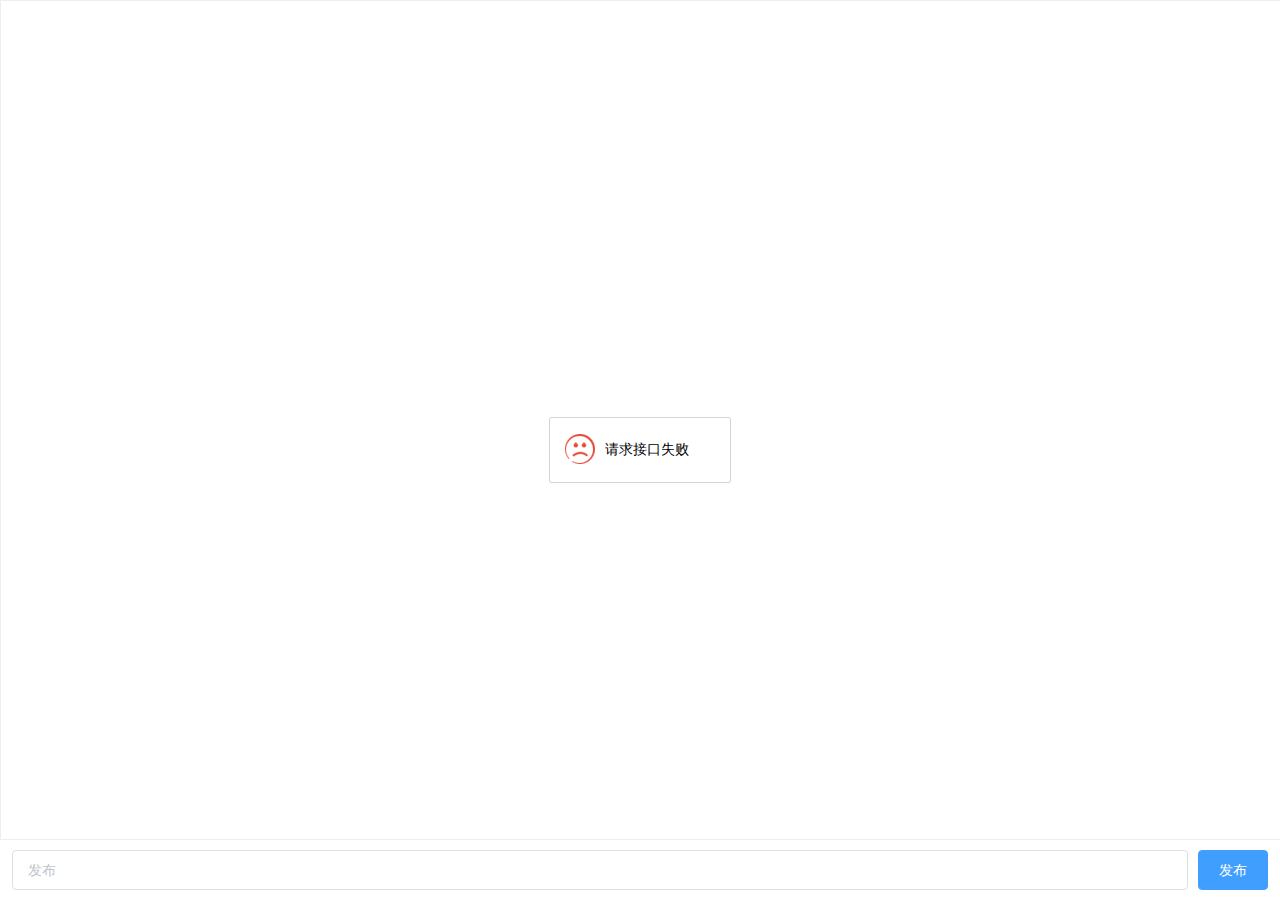
<file: matouchuanzhihuogui/src/main/resources/front/front/pages/chat/chat.html>
<!DOCTYPE html>
<html>
	<head>
		<meta charset="utf-8">
		<title></title>
		<link rel="stylesheet" type="text/css" href="../../elementui/elementui.css" />
		<style>
			html,body,#app {
				height: 100%;
			}
			body {
				margin: 0;
			}
			.chat-form {
				height: 100%;
				display: flex;
				flex-direction: column;
			}
			.chat-content {
			  overflow-y: scroll;
			  border: 1px solid #eeeeee;
			  margin: 0;
			  padding: 0;
			  width: 100%;
			      flex: 1;
			}
			.left-content {
			  float: left;
			  margin-bottom: 10px;
			  padding: 10px;
			}
			.right-content {
			  float: right;
			  margin-bottom: 10px;
			  padding: 10px;
			}
			.clear-float {
			  clear: both;
			}
			.btn-input {
				margin-left: 0px;
				display: flex;
				width: 100%;
				padding: 10px 12px;
				box-sizing: border-box;
			}
		</style>
	</head>
	<body style="overflow-y: hidden;overflow-x: hidden;">
		<div id="app">
			<el-form class="detail-form-content chat-form" ref="ruleForm" label-width="0">
				<div class="chat-content">
					<div v-bind:key="item.id" v-for="item in dataList">
						<div v-if="item.ask" class="left-content">
							<el-alert class="text-content" :title="item.ask" :closable="false" type="success"></el-alert>
						</div>
						<div v-else class="right-content">
							<el-alert class="text-content" :title="item.reply" :closable="false" type="warning"></el-alert>
						</div>
						<div class="clear-float"></div>
					</div>
				</div>
				<div class="btn-input">
					<el-input style="flex: 1;margin-right: 10px;" v-model="ruleForm.ask" placeholder="发布" style="margin-right: 10px;" clearable></el-input>
					<el-button type="primary" @click="onSubmit">发布</el-button>
				</div>
			</el-form>
		</div>

		<!-- layui -->
		<script src="../../layui/layui.js"></script>
		<!-- vue -->
		<script src="../../js/vue.js"></script>
		<!-- elementui -->
		<script src="../../elementui/elementui.js"></script>
		<!-- 组件配置信息 -->
		<script src="../../js/config.js"></script>
		<!-- 扩展插件配置信息 -->
		<script src="../../modules/config.js"></script>
		<!-- 工具方法 -->
		<script src="../../js/utils.js"></script>
		<script type="text/javascript">
			var app = new Vue({
				el: "#app",
				data() {
					return {
						id: "",
						ruleForm: {},
						dataList: [],
						inter: null
					}
				},
				methods: {
					// 初始化
					init(id) {
						this.getList();
						this.id = id;
						var that = this;
						var inter = setInterval(function() {
							that.getList();
						}, 10000)
						this.inter = inter;
					},
					getList() {
						layui.http.request('chat/list', 'get', {
							userid: localStorage.getItem('userid'),
							sort: 'addtime',
							order: 'asc'
						}, (res) => {
							this.dataList = res.data.list;
						})
					},
					// 提交
					onSubmit() {
						if (!this.ruleForm.ask) {
							layer.msg('请输入内容', {
								time: 2000,
								icon: 5
							});
							return
						}
						layui.http.requestJson('chat/add', 'post', {
							userid: localStorage.getItem('userid'),
							ask: this.ruleForm.ask
						}, (res) => {
							this.getList();
						});
						this.ruleForm.ask="";
					}
				}
			})

			layui.use(['layer', 'element', 'http', 'jquery'], function() {
				var layer = layui.layer;
				var element = layui.element;
				var http = layui.http;
				var jquery = layui.jquery;
				app.init();
			});
		</script>
	</body>
</html>
</file>
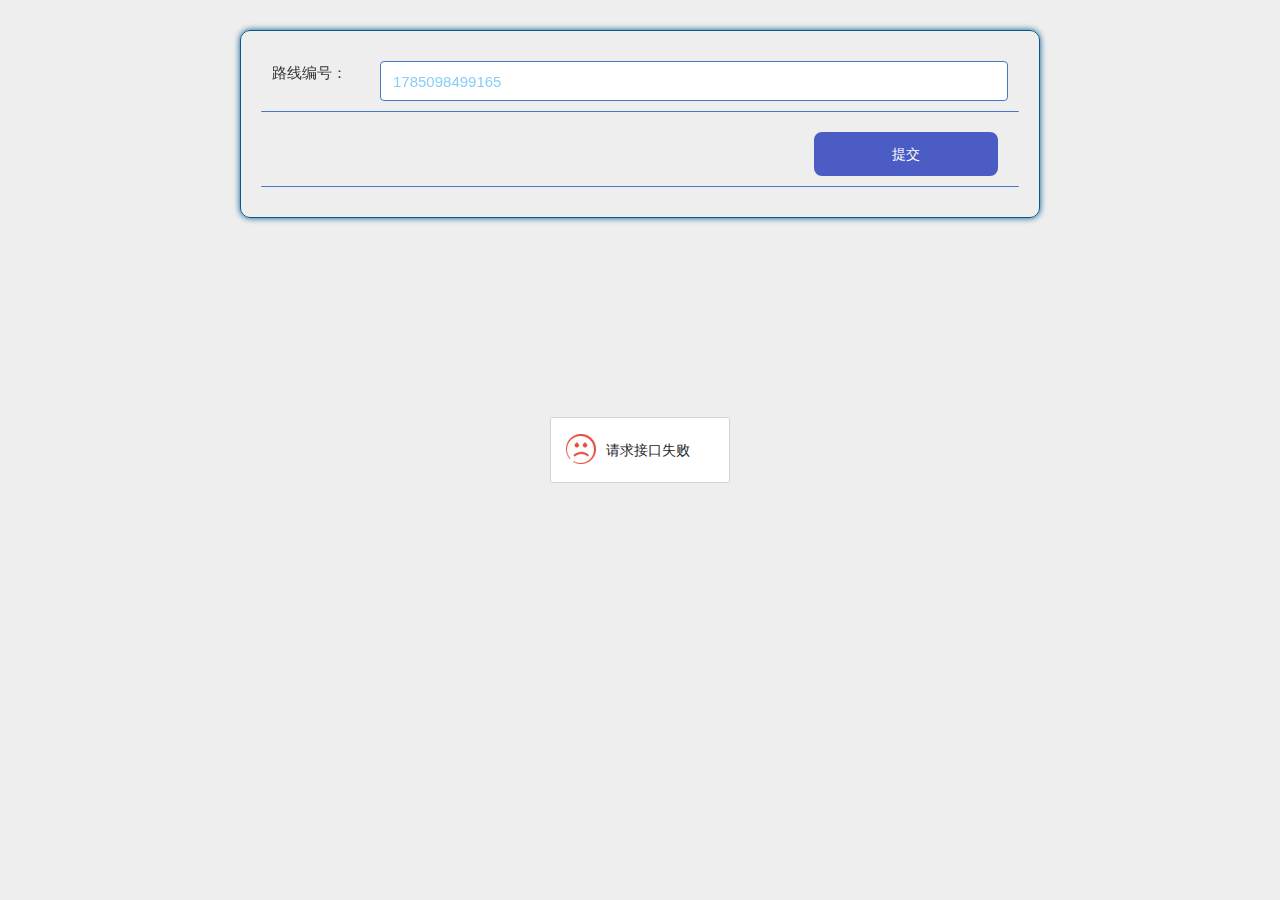
<file: matouchuanzhihuogui/src/main/resources/front/front/pages/luxian/add.html>
<!DOCTYPE html>
<html>
<head>
    <meta charset="utf-8">
    <meta name="viewport" content="width=device-width, initial-scale=1, maximum-scale=1">
    <title>路线信息添加</title>
    <!-- bootstrap样式，地图插件使用 -->
    <link rel="stylesheet" href="../../css/bootstrap.min.css" />
    <link rel="stylesheet" href="../../layui/css/layui.css">
    <!-- 样式 -->
    <link rel="stylesheet" href="../../css/style.css" />
    <!-- 主题（主要颜色设置） -->
    <link rel="stylesheet" href="../../css/theme.css" />
    <!-- 通用的css -->
    <link rel="stylesheet" href="../../css/common.css" />
</head>
<style>
    html::after {
        position: fixed;
        top: 0;
        right: 0;
        left: 0;
        bottom: 0;
        content: '';
        display: block;
        background-attachment: fixed;
        background-size: cover;
        background-position: center;
        z-index: -1;
    }
    #swiper {
        overflow: hidden;
        margin: 0 auto;
    }
    #swiper .layui-carousel-ind li {
        width: 20px;
        height: 10px;
        border-width: 0;
        border-style: solid;
        border-color: rgba(0,0,0,.3);
        border-radius: 6px;
        background-color: #f7f7f7;
        box-shadow: 0 0 6px rgba(255,0,0,.8);
    }
    #swiper .layui-carousel-ind li.layui-this {
        width: 30px;
        height: 10px;
        border-width: 0;
        border-style: solid;
        border-color: rgba(0,0,0,.3);
        border-radius: 6px;
    }

    button, button:focus {
        outline: none;
    }

    .data-add-container .add .layui-select-title .layui-unselect {
        padding: 0 12px;
        height: 40px;
        font-size: 15px;
        border-radius: 4px;
        border-width: 1px;
        border-style: solid;
        text-align: center;
    }
    .data-add-container .add .layui-form-item {
        display: flex;
        align-items: center;
        justify-content: center;
    }
    .data-add-container .layui-form-pane .layui-form-item[pane] .layui-form-label {
        margin: 0;
        position: inherit;
        background: transparent;
        border: 0;
    }
    .data-add-container .add .layui-input-block {
        margin: 0;
        flex: 1;
    }
    .data-add-container .layui-form-pane .layui-form-item[pane] .layui-input-inline {
        margin: 0;
        flex: 1;
        display: flex;
    }
</style>
<body style="background: #EEEEEE; ">
    <div id="app">

        <div class="layui-carousel" id="swiper" :style='{"boxShadow":"0 0 0px rgba(255,0,0,.8)","margin":"0 auto","borderColor":"rgba(0,0,0,.3)","borderRadius":"0px","borderWidth":"0","width":"100%","borderStyle":"solid"}'>
            <div carousel-item id="swiper-item">
                <div v-for="(item,index) in swiperList" :key="index">
                    <img style="width: 100%;height: 100%;object-fit:cover;" :src="item.img" />
                </div>
            </div>
        </div>
        <!-- 轮播图 -->

        <div class="data-add-container  sub_borderColor" :style='{"padding":"20px","margin":"30px auto","backgroundColor":"rgba(255, 255, 255, 0)","borderRadius":"10px","borderWidth":"1px","borderStyle":"solid"}'>

            <form class="layui-form layui-form-pane add" lay-filter="myForm">
    <!-- 当前表的 -->
<!-- 唯一uuid -->
                <div class="layui-form-item main_borderColor" :style='{"padding":"10px","boxShadow":"0 0 0px rgba(255,0,0,.8)","margin":"0 0 10px 0","backgroundColor":"rgba(255, 255, 255, 0)","borderRadius":"1px","borderWidth":"0 0 1px 0","borderStyle":"solid"}'>
                    <label  :style='{"width":"110px","borderColor": "rgba(255, 255, 255, 0)","padding":"0 12px 0 0","backgroundColor":"rgba(255, 255, 255, 0)","fontSize":"15px","color":"#333","textAlign":"left"}' class="layui-form-label">
                        路线编号：
                    </label>
                    <div class="layui-input-block">
                        <input class="layui-input main_borderColor" :style='{"padding":"0 12px","boxShadow":"0 0 0px rgba(160, 67, 26, 1)","backgroundColor":"#fff","color":"rgba(135, 206, 250, 1)","borderRadius":"4px","textAlign":"left","borderWidth":"1px","fontSize":"15px","borderStyle":"solid","height":"40px"}'
                               v-model="detail.luxianUuidNumber" lay-verify="required" type="text" :readonly="ro.luxianUuidNumber" name="luxianUuidNumber" id="luxianUuidNumber" autocomplete="off">
                    </div>
                </div>
                <div class="layui-form-item main_borderColor" :style='{"padding":"10px","boxShadow":"0 0 0px rgba(255,0,0,.8)","margin":"0 0 10px 0","backgroundColor":"rgba(255, 255, 255, 0)","borderRadius":"1px","borderWidth":"0 0 1px 0","borderStyle":"solid"}'>
                    <div class="layui-input-block" style="text-align: right;">
                        <button :style='{"padding":"0 10px","boxShadow":"0 0 0px rgba(255,0,0,.5)","margin":"0 10px","borderColor":"#ccc","backgroundColor":"rgba(75, 92, 196, 1)","color":"#fff","borderRadius":"8px","borderWidth":"0","width":"25%","fontSize":"14px","borderStyle":"solid","height":"44px"}' class="layui-btn btn-submit" lay-submit lay-filter="thisSubmit">提交</button>
                    </div>
                </div>

            </form>
        </div>
    </div>

    <script src="../../layui/layui.js"></script>
    <script src="../../js/vue.js"></script>
    <!-- 引入element组件库 -->
    <script src="../../xznstatic/js/element.min.js"></script>
    <!-- 引入element样式 -->
    <link rel="stylesheet" href="../../xznstatic/css/element.min.css">
    <!-- 组件配置信息 -->
    <script src="../../js/config.js"></script>
    <!-- 扩展插件配置信息 -->
    <script src="../../modules/config.js"></script>
    <!-- 工具方法 -->
    <script src="../../js/utils.js"></script>
    <!-- 校验格式工具类 -->
    <script src="../../js/validate.js"></script>
    <!-- 地图 -->
    <script type="text/javascript" src="../../js/jquery.js"></script>
    <script type="text/javascript" src="http://webapi.amap.com/maps?v=1.3&key=ca04cee7ac952691aa67a131e6f0cee0"></script>
    <script type="text/javascript" src="../../js/bootstrap.min.js"></script>
    <script type="text/javascript" src="../../js/bootstrap.AMapPositionPicker.js"></script>

    <script>
        var jquery = $;

        var vue = new Vue({
            el: '#app',
            data: {
                // 轮播图
                swiperList: [{
                    img: '../../img/banner.jpg'
                }],
                dataList: [],
                ro:{
                    chuanzhiId: false,
                    luxianUuidNumber: true,
                    luxianContent: false,
                    luxianDelete: false,
                    createTime: false,
                },
                detail: {
                    chuanzhiId: '',
                    luxianUuidNumber: new Date().getTime(),//数字
                    luxianContent: '',
                    luxianDelete: '',
                    createTime: '',
                },
                // 级联表的

                // 下拉框

                centerMenu: centerMenu
            },
            updated: function() {
                layui.form.render('select', 'myForm');
            },
            computed: {
            },
            methods: {
                jump(url) {
                    jump(url)
                }
            }
        })


        layui.use(['layer', 'element', 'carousel', 'http', 'jquery', 'form', 'upload', 'laydate','tinymce'], function() {
            var layer = layui.layer;
            var element = layui.element;
            var carousel = layui.carousel;
            var http = layui.http;
            var jquery = layui.jquery;
            var form = layui.form;
            var upload = layui.upload;
            var laydate = layui.laydate;
            var tinymce = layui.tinymce

            // 获取轮播图 数据
            http.request('config/list', 'get', {
                page: 1,
                limit: 5
            }, function (res) {
                if (res.data.list.length > 0) {
                    let swiperList = [];
                    res.data.list.forEach(element => {
                        if(element.value != null){
                            swiperList.push({
                                img: element.value
                            });
                        }
                    });
                    vue.swiperList = swiperList;

                    vue.$nextTick(() => {
                        carousel.render({
                            elem: '#swiper',
                            width: '100%',
                            height: '450px',
                            arrow: 'hover',
                            anim: 'default',
                            autoplay: 'true',
                            interval: '3000',
                            indicator: 'inside'
                        });
                    });
                }
            });

            // 下拉框

           // 上传文件
            // 日期效验规则及格式
            dateTimePick();
            // 表单效验规则
            form.verify({
                // 正整数效验规则
                integer: [
                    /^[1-9][0-9]*$/
                    ,'必须是正整数'
                ]
                // 小数效验规则
                ,double: [
                    /^[1-9][0-9]{0,5}(\.[0-9]{1,2})?$/
                    ,'最大整数位为6为,小数最大两位'
                ]
            });

            // session独取
            let table = localStorage.getItem("userTable");
            http.request(table+"/session", 'get', {}, function (data) {
                // 表单赋值
                //form.val("myForm", data.data);
                // data = data.data;
                for (var key in data) {
                    vue.detail[table+"Id"] = data.id
                }
            });


            // 提交
            form.on('submit(thisSubmit)', function (data) {
                data = data.field;
                data["Id"]= localStorage.getItem("userid");
                // 提交数据
                http.requestJson('luxian' + '/add', 'post', data, function (res) {
                    layer.msg('提交成功', {
                        time: 2000,
                        icon: 6
                    }, function () {
                        back();
                    });
                });
                return false
            });

        });
        // 日期框初始化
        function dateTimePick(){
            var myDate = new Date();  //获取当前时间
            /*
                ,change: function(value, date, endDate){
                    value       得到日期生成的值，如：2017-08-18
                    date        得到日期时间对象：{year: 2017, month: 8, date: 18, hours: 0, minutes: 0, seconds: 0}
                    endDate     得结束的日期时间对象，开启范围选择（range: true）才会返回。对象成员同上。
            */
        }




    </script>
</body>
</html>
</file>
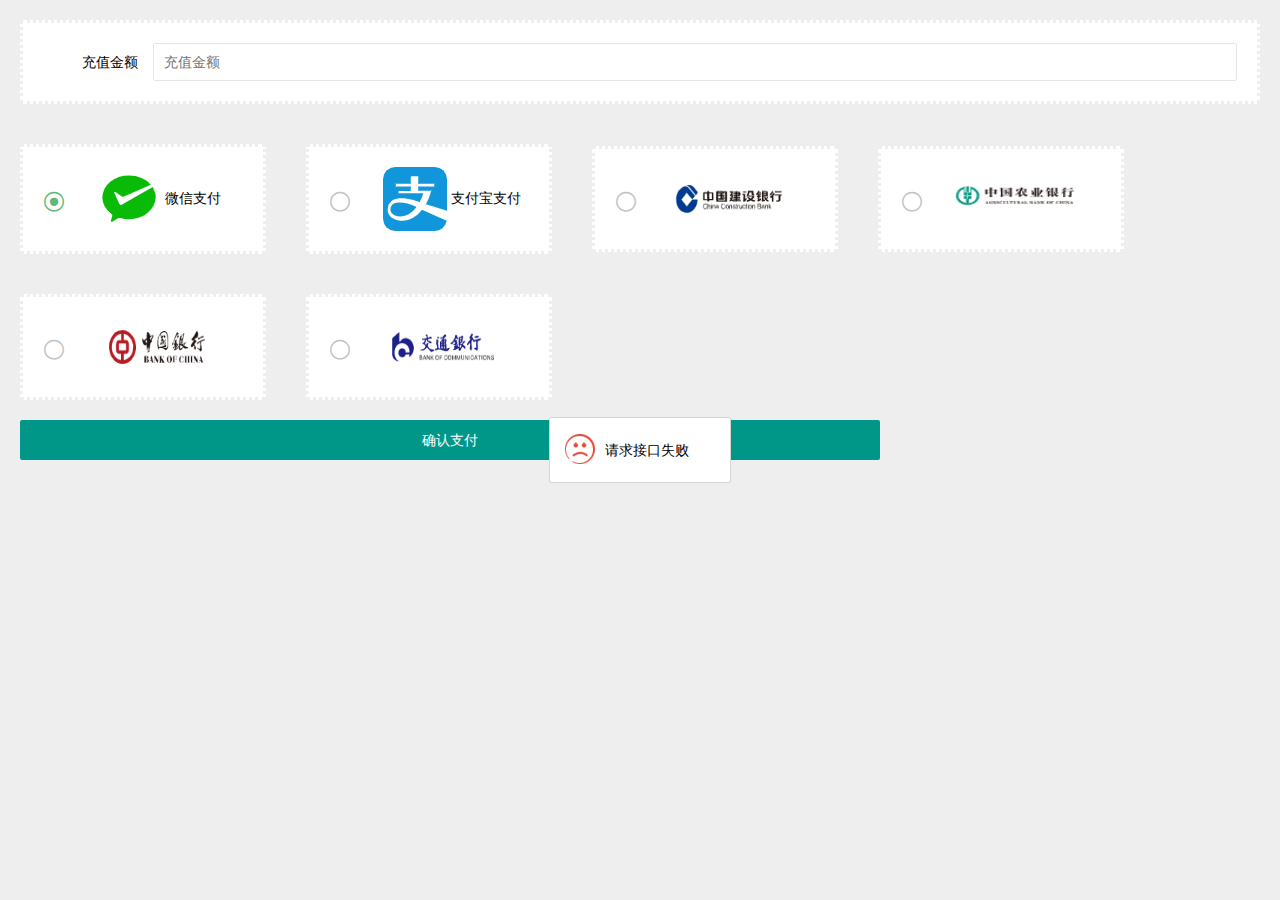
<file: matouchuanzhihuogui/src/main/resources/front/front/pages/recharge/recharge.html>
<!-- 充值 -->
<!DOCTYPE html>
<html>
	<head>
		<meta charset="utf-8">
		<title>充值</title>
		<link rel="stylesheet" href="../../layui/css/layui.css">
		<!-- 样式 -->
		<link rel="stylesheet" href="../../css/style.css" />
		<!-- 主题（主要颜色设置） -->
		<link rel="stylesheet" href="../../css/theme.css" />
		<!-- 通用的css -->
		<link rel="stylesheet" href="../../css/common.css" />
		<style type="text/css">
			.pay-type-list {
				display: flex;
				align-items: center;
				flex-wrap: wrap;
			}

			.pay-type-item {
				background: #FFFFFF;
				border: 3px dotted #EEEEEE;
				margin: 20px;
				padding: 20px;
				width: 200px;
			}
		</style>
	</head>
	<body style="background: #EEEEEE;">

		<div id="app">

			<form class="layui-form" lay-filter="myForm">
				<div class="layui-form-item" style="margin: 20px;background: #FFFFFF;border:3px dotted #EEEEEE;padding: 20px;">
					<label class="layui-form-label">充值金额</label>
					<div class="layui-input-block">
						<input type="number" name="newMoney" id="newMoney" lay-verify="required|double" placeholder="充值金额" autocomplete="off"
						 class="layui-input">
					</div>
				</div>
				<div class="pay-type-list">
					<div class="pay-type-item">
						<input type="radio" name="type" value="微信支付" checked>
						<img  src="../../img/weixin.png" alt>
						<span>微信支付</span>
					</div>
					<div class="pay-type-item">
						<input type="radio" name="type" value="支付宝支付">
						<img src="../../img/zhifubao.png" alt>
						<span>支付宝支付</span>
					</div>
					<div class="pay-type-item">
						<input type="radio" name="type" value="建设银行">
						<img style="width: 120px;height: 60px;" src="../../img/jianshe.png" alt>
					</div>
					<div class="pay-type-item">
						<input type="radio" name="type" value="农业银行">
						<img style="width: 120px;height: 60px;" src="../../img/nongye.png" alt>
					</div>
					<div class="pay-type-item">
						<input type="radio" name="type" value="中国银行">
						<img style="width: 120px;height: 60px;" src="../../img/zhongguo.png" alt>
					</div>
					<div class="pay-type-item">
						<input type="radio" name="type" value="交通银行">
						<img style="width: 120px;height: 60px;" src="../../img/jiaotong.png" alt>
					</div>
				</div>
				<button style="margin-left: 20px;width:860px;height: 40px;line-height: 40px;" class="layui-btn btn-submit btn-theme"
				 lay-submit lay-filter="*">确认支付</button>
			</form>

		</div>

		<!-- layui -->
		<script src="../../layui/layui.js"></script>
		<!-- vue -->
		<script src="../../js/vue.js"></script>
		<!-- 组件配置信息 -->
		<script src="../../js/config.js"></script>
		<!-- 扩展插件配置信息 -->
		<script src="../../modules/config.js"></script>
		<!-- 工具方法 -->
		<script src="../../js/utils.js"></script>
		<!-- 校验格式工具类 -->
		<script src="../../js/validate.js"></script>

		<script>
			var vue = new Vue({
				el: '#app',
				data: {
					user: {}
				},
				filters: {
					newsDesc: function(val) {
						if (val) {
							if (val.length > 200) {
								return val.substring(0, 200).replace(/<[^>]*>/g).replace(/undefined/g, '');
							} else {
								return val.replace(/<[^>]*>/g).replace(/undefined/g, '');
							}
						}
						return '';
					}
				},
				methods: {
					jump(url) {
						jump(url)
					}
				}
			})

			layui.use(['layer', 'element', 'http', 'jquery', 'form'], function() {
				var layer = layui.layer;
				var element = layui.element;
				var http = layui.http;
				var jquery = layui.jquery;
				var form = layui.form;

				// 查询用户信息
				let table = localStorage.getItem("userTable");
				http.request(`${table}/session`, 'get', {}, function(data) {
					vue.user = data.data;
				});
				
				// 提交表单
				form.on('submit(*)', function(data) {
					// 添加金额
					data = data.field;
					if(Number(data.newMoney)<=0 && String(data.newMoney).indexOf('.') != -1 &&(String(data.newMoney).length - (String(data.newMoney).indexOf('.') + 1))>2) {
						debugger
					    layer.msg('请输入正确金额，只能充值两位小数的正数金额', {
								time: 2000,
								icon:5
						});
						return false;
					}
					vue.user.newMoney = Number(vue.user.newMoney) + Number(data.newMoney);
					http.requestJson(`${table}/update`, 'post', vue.user, function(data) {
						layer.msg('充值成功', {
							time: 2000,
							icon: 6
						}, function() {
							window.parent.location.reload();
						});
					});
					return false
				});

			});
		</script>
	</body>
</html>
</file>
<file: matouchuanzhihuogui/src/main/resources/front/front/elementui/elementui.css>
@charset "UTF-8";.el-pagination--small .arrow.disabled,.el-table .hidden-columns,.el-table td.is-hidden>*,.el-table th.is-hidden>*,.el-table--hidden{visibility:hidden}.el-input__suffix,.el-tree.is-dragging .el-tree-node__content *{pointer-events:none}.el-dropdown .el-dropdown-selfdefine:focus:active,.el-dropdown .el-dropdown-selfdefine:focus:not(.focusing),.el-message__closeBtn:focus,.el-message__content:focus,.el-popover:focus,.el-popover:focus:active,.el-popover__reference:focus:hover,.el-popover__reference:focus:not(.focusing),.el-rate:active,.el-rate:focus,.el-tooltip:focus:hover,.el-tooltip:focus:not(.focusing),.el-upload-list__item.is-success:active,.el-upload-list__item.is-success:not(.focusing):focus{outline-width:0}@font-face{font-family:element-icons;src:url(fonts/element-icons.woff) format("woff"),url(fonts/element-icons.ttf) format("truetype");font-weight:400;font-display:"auto";font-style:normal}[class*=" el-icon-"],[class^=el-icon-]{font-family:element-icons!important;speak:none;font-style:normal;font-weight:400;font-variant:normal;text-transform:none;line-height:1;vertical-align:baseline;display:inline-block;-webkit-font-smoothing:antialiased;-moz-osx-font-smoothing:grayscale}.el-icon-ice-cream-round:before{content:"\e6a0"}.el-icon-ice-cream-square:before{content:"\e6a3"}.el-icon-lollipop:before{content:"\e6a4"}.el-icon-potato-strips:before{content:"\e6a5"}.el-icon-milk-tea:before{content:"\e6a6"}.el-icon-ice-drink:before{content:"\e6a7"}.el-icon-ice-tea:before{content:"\e6a9"}.el-icon-coffee:before{content:"\e6aa"}.el-icon-orange:before{content:"\e6ab"}.el-icon-pear:before{content:"\e6ac"}.el-icon-apple:before{content:"\e6ad"}.el-icon-cherry:before{content:"\e6ae"}.el-icon-watermelon:before{content:"\e6af"}.el-icon-grape:before{content:"\e6b0"}.el-icon-refrigerator:before{content:"\e6b1"}.el-icon-goblet-square-full:before{content:"\e6b2"}.el-icon-goblet-square:before{content:"\e6b3"}.el-icon-goblet-full:before{content:"\e6b4"}.el-icon-goblet:before{content:"\e6b5"}.el-icon-cold-drink:before{content:"\e6b6"}.el-icon-coffee-cup:before{content:"\e6b8"}.el-icon-water-cup:before{content:"\e6b9"}.el-icon-hot-water:before{content:"\e6ba"}.el-icon-ice-cream:before{content:"\e6bb"}.el-icon-dessert:before{content:"\e6bc"}.el-icon-sugar:before{content:"\e6bd"}.el-icon-tableware:before{content:"\e6be"}.el-icon-burger:before{content:"\e6bf"}.el-icon-knife-fork:before{content:"\e6c1"}.el-icon-fork-spoon:before{content:"\e6c2"}.el-icon-chicken:before{content:"\e6c3"}.el-icon-food:before{content:"\e6c4"}.el-icon-dish-1:before{content:"\e6c5"}.el-icon-dish:before{content:"\e6c6"}.el-icon-moon-night:before{content:"\e6ee"}.el-icon-moon:before{content:"\e6f0"}.el-icon-cloudy-and-sunny:before{content:"\e6f1"}.el-icon-partly-cloudy:before{content:"\e6f2"}.el-icon-cloudy:before{content:"\e6f3"}.el-icon-sunny:before{content:"\e6f6"}.el-icon-sunset:before{content:"\e6f7"}.el-icon-sunrise-1:before{content:"\e6f8"}.el-icon-sunrise:before{content:"\e6f9"}.el-icon-heavy-rain:before{content:"\e6fa"}.el-icon-lightning:before{content:"\e6fb"}.el-icon-light-rain:before{content:"\e6fc"}.el-icon-wind-power:before{content:"\e6fd"}.el-icon-baseball:before{content:"\e712"}.el-icon-soccer:before{content:"\e713"}.el-icon-football:before{content:"\e715"}.el-icon-basketball:before{content:"\e716"}.el-icon-ship:before{content:"\e73f"}.el-icon-truck:before{content:"\e740"}.el-icon-bicycle:before{content:"\e741"}.el-icon-mobile-phone:before{content:"\e6d3"}.el-icon-service:before{content:"\e6d4"}.el-icon-key:before{content:"\e6e2"}.el-icon-unlock:before{content:"\e6e4"}.el-icon-lock:before{content:"\e6e5"}.el-icon-watch:before{content:"\e6fe"}.el-icon-watch-1:before{content:"\e6ff"}.el-icon-timer:before{content:"\e702"}.el-icon-alarm-clock:before{content:"\e703"}.el-icon-map-location:before{content:"\e704"}.el-icon-delete-location:before{content:"\e705"}.el-icon-add-location:before{content:"\e706"}.el-icon-location-information:before{content:"\e707"}.el-icon-location-outline:before{content:"\e708"}.el-icon-location:before{content:"\e79e"}.el-icon-place:before{content:"\e709"}.el-icon-discover:before{content:"\e70a"}.el-icon-first-aid-kit:before{content:"\e70b"}.el-icon-trophy-1:before{content:"\e70c"}.el-icon-trophy:before{content:"\e70d"}.el-icon-medal:before{content:"\e70e"}.el-icon-medal-1:before{content:"\e70f"}.el-icon-stopwatch:before{content:"\e710"}.el-icon-mic:before{content:"\e711"}.el-icon-copy-document:before{content:"\e718"}.el-icon-full-screen:before{content:"\e719"}.el-icon-switch-button:before{content:"\e71b"}.el-icon-aim:before{content:"\e71c"}.el-icon-crop:before{content:"\e71d"}.el-icon-odometer:before{content:"\e71e"}.el-icon-time:before{content:"\e71f"}.el-icon-bangzhu:before{content:"\e724"}.el-icon-close-notification:before{content:"\e726"}.el-icon-microphone:before{content:"\e727"}.el-icon-turn-off-microphone:before{content:"\e728"}.el-icon-position:before{content:"\e729"}.el-icon-postcard:before{content:"\e72a"}.el-icon-message:before{content:"\e72b"}.el-icon-chat-line-square:before{content:"\e72d"}.el-icon-chat-dot-square:before{content:"\e72e"}.el-icon-chat-dot-round:before{content:"\e72f"}.el-icon-chat-square:before{content:"\e730"}.el-icon-chat-line-round:before{content:"\e731"}.el-icon-chat-round:before{content:"\e732"}.el-icon-set-up:before{content:"\e733"}.el-icon-turn-off:before{content:"\e734"}.el-icon-open:before{content:"\e735"}.el-icon-connection:before{content:"\e736"}.el-icon-link:before{content:"\e737"}.el-icon-cpu:before{content:"\e738"}.el-icon-thumb:before{content:"\e739"}.el-icon-female:before{content:"\e73a"}.el-icon-male:before{content:"\e73b"}.el-icon-guide:before{content:"\e73c"}.el-icon-news:before{content:"\e73e"}.el-icon-price-tag:before{content:"\e744"}.el-icon-discount:before{content:"\e745"}.el-icon-wallet:before{content:"\e747"}.el-icon-coin:before{content:"\e748"}.el-icon-money:before{content:"\e749"}.el-icon-bank-card:before{content:"\e74a"}.el-icon-box:before{content:"\e74b"}.el-icon-present:before{content:"\e74c"}.el-icon-sell:before{content:"\e6d5"}.el-icon-sold-out:before{content:"\e6d6"}.el-icon-shopping-bag-2:before{content:"\e74d"}.el-icon-shopping-bag-1:before{content:"\e74e"}.el-icon-shopping-cart-2:before{content:"\e74f"}.el-icon-shopping-cart-1:before{content:"\e750"}.el-icon-shopping-cart-full:before{content:"\e751"}.el-icon-smoking:before{content:"\e752"}.el-icon-no-smoking:before{content:"\e753"}.el-icon-house:before{content:"\e754"}.el-icon-table-lamp:before{content:"\e755"}.el-icon-school:before{content:"\e756"}.el-icon-office-building:before{content:"\e757"}.el-icon-toilet-paper:before{content:"\e758"}.el-icon-notebook-2:before{content:"\e759"}.el-icon-notebook-1:before{content:"\e75a"}.el-icon-files:before{content:"\e75b"}.el-icon-collection:before{content:"\e75c"}.el-icon-receiving:before{content:"\e75d"}.el-icon-suitcase-1:before{content:"\e760"}.el-icon-suitcase:before{content:"\e761"}.el-icon-film:before{content:"\e763"}.el-icon-collection-tag:before{content:"\e765"}.el-icon-data-analysis:before{content:"\e766"}.el-icon-pie-chart:before{content:"\e767"}.el-icon-data-board:before{content:"\e768"}.el-icon-data-line:before{content:"\e76d"}.el-icon-reading:before{content:"\e769"}.el-icon-magic-stick:before{content:"\e76a"}.el-icon-coordinate:before{content:"\e76b"}.el-icon-mouse:before{content:"\e76c"}.el-icon-brush:before{content:"\e76e"}.el-icon-headset:before{content:"\e76f"}.el-icon-umbrella:before{content:"\e770"}.el-icon-scissors:before{content:"\e771"}.el-icon-mobile:before{content:"\e773"}.el-icon-attract:before{content:"\e774"}.el-icon-monitor:before{content:"\e775"}.el-icon-search:before{content:"\e778"}.el-icon-takeaway-box:before{content:"\e77a"}.el-icon-paperclip:before{content:"\e77d"}.el-icon-printer:before{content:"\e77e"}.el-icon-document-add:before{content:"\e782"}.el-icon-document:before{content:"\e785"}.el-icon-document-checked:before{content:"\e786"}.el-icon-document-copy:before{content:"\e787"}.el-icon-document-delete:before{content:"\e788"}.el-icon-document-remove:before{content:"\e789"}.el-icon-tickets:before{content:"\e78b"}.el-icon-folder-checked:before{content:"\e77f"}.el-icon-folder-delete:before{content:"\e780"}.el-icon-folder-remove:before{content:"\e781"}.el-icon-folder-add:before{content:"\e783"}.el-icon-folder-opened:before{content:"\e784"}.el-icon-folder:before{content:"\e78a"}.el-icon-edit-outline:before{content:"\e764"}.el-icon-edit:before{content:"\e78c"}.el-icon-date:before{content:"\e78e"}.el-icon-c-scale-to-original:before{content:"\e7c6"}.el-icon-view:before{content:"\e6ce"}.el-icon-loading:before{content:"\e6cf"}.el-icon-rank:before{content:"\e6d1"}.el-icon-sort-down:before{content:"\e7c4"}.el-icon-sort-up:before{content:"\e7c5"}.el-icon-sort:before{content:"\e6d2"}.el-icon-finished:before{content:"\e6cd"}.el-icon-refresh-left:before{content:"\e6c7"}.el-icon-refresh-right:before{content:"\e6c8"}.el-icon-refresh:before{content:"\e6d0"}.el-icon-video-play:before{content:"\e7c0"}.el-icon-video-pause:before{content:"\e7c1"}.el-icon-d-arrow-right:before{content:"\e6dc"}.el-icon-d-arrow-left:before{content:"\e6dd"}.el-icon-arrow-up:before{content:"\e6e1"}.el-icon-arrow-down:before{content:"\e6df"}.el-icon-arrow-right:before{content:"\e6e0"}.el-icon-arrow-left:before{content:"\e6de"}.el-icon-top-right:before{content:"\e6e7"}.el-icon-top-left:before{content:"\e6e8"}.el-icon-top:before{content:"\e6e6"}.el-icon-bottom:before{content:"\e6eb"}.el-icon-right:before{content:"\e6e9"}.el-icon-back:before{content:"\e6ea"}.el-icon-bottom-right:before{content:"\e6ec"}.el-icon-bottom-left:before{content:"\e6ed"}.el-icon-caret-top:before{content:"\e78f"}.el-icon-caret-bottom:before{content:"\e790"}.el-icon-caret-right:before{content:"\e791"}.el-icon-caret-left:before{content:"\e792"}.el-icon-d-caret:before{content:"\e79a"}.el-icon-share:before{content:"\e793"}.el-icon-menu:before{content:"\e798"}.el-icon-s-grid:before{content:"\e7a6"}.el-icon-s-check:before{content:"\e7a7"}.el-icon-s-data:before{content:"\e7a8"}.el-icon-s-opportunity:before{content:"\e7aa"}.el-icon-s-custom:before{content:"\e7ab"}.el-icon-s-claim:before{content:"\e7ad"}.el-icon-s-finance:before{content:"\e7ae"}.el-icon-s-comment:before{content:"\e7af"}.el-icon-s-flag:before{content:"\e7b0"}.el-icon-s-marketing:before{content:"\e7b1"}.el-icon-s-shop:before{content:"\e7b4"}.el-icon-s-open:before{content:"\e7b5"}.el-icon-s-management:before{content:"\e7b6"}.el-icon-s-ticket:before{content:"\e7b7"}.el-icon-s-release:before{content:"\e7b8"}.el-icon-s-home:before{content:"\e7b9"}.el-icon-s-promotion:before{content:"\e7ba"}.el-icon-s-operation:before{content:"\e7bb"}.el-icon-s-unfold:before{content:"\e7bc"}.el-icon-s-fold:before{content:"\e7a9"}.el-icon-s-platform:before{content:"\e7bd"}.el-icon-s-order:before{content:"\e7be"}.el-icon-s-cooperation:before{content:"\e7bf"}.el-icon-bell:before{content:"\e725"}.el-icon-message-solid:before{content:"\e799"}.el-icon-video-camera:before{content:"\e772"}.el-icon-video-camera-solid:before{content:"\e796"}.el-icon-camera:before{content:"\e779"}.el-icon-camera-solid:before{content:"\e79b"}.el-icon-download:before{content:"\e77c"}.el-icon-upload2:before{content:"\e77b"}.el-icon-upload:before{content:"\e7c3"}.el-icon-picture-outline-round:before{content:"\e75f"}.el-icon-picture-outline:before{content:"\e75e"}.el-icon-picture:before{content:"\e79f"}.el-icon-close:before{content:"\e6db"}.el-icon-check:before{content:"\e6da"}.el-icon-plus:before{content:"\e6d9"}.el-icon-minus:before{content:"\e6d8"}.el-icon-help:before{content:"\e73d"}.el-icon-s-help:before{content:"\e7b3"}.el-icon-circle-close:before{content:"\e78d"}.el-icon-circle-check:before{content:"\e720"}.el-icon-circle-plus-outline:before{content:"\e723"}.el-icon-remove-outline:before{content:"\e722"}.el-icon-zoom-out:before{content:"\e776"}.el-icon-zoom-in:before{content:"\e777"}.el-icon-error:before{content:"\e79d"}.el-icon-success:before{content:"\e79c"}.el-icon-circle-plus:before{content:"\e7a0"}.el-icon-remove:before{content:"\e7a2"}.el-icon-info:before{content:"\e7a1"}.el-icon-question:before{content:"\e7a4"}.el-icon-warning-outline:before{content:"\e6c9"}.el-icon-warning:before{content:"\e7a3"}.el-icon-goods:before{content:"\e7c2"}.el-icon-s-goods:before{content:"\e7b2"}.el-icon-star-off:before{content:"\e717"}.el-icon-star-on:before{content:"\e797"}.el-icon-more-outline:before{content:"\e6cc"}.el-icon-more:before{content:"\e794"}.el-icon-phone-outline:before{content:"\e6cb"}.el-icon-phone:before{content:"\e795"}.el-icon-user:before{content:"\e6e3"}.el-icon-user-solid:before{content:"\e7a5"}.el-icon-setting:before{content:"\e6ca"}.el-icon-s-tools:before{content:"\e7ac"}.el-icon-delete:before{content:"\e6d7"}.el-icon-delete-solid:before{content:"\e7c9"}.el-icon-eleme:before{content:"\e7c7"}.el-icon-platform-eleme:before{content:"\e7ca"}.el-icon-loading{-webkit-animation:rotating 2s linear infinite;animation:rotating 2s linear infinite}.el-icon--right{margin-left:5px}.el-icon--left{margin-right:5px}@-webkit-keyframes rotating{0%{-webkit-transform:rotateZ(0);transform:rotateZ(0)}100%{-webkit-transform:rotateZ(360deg);transform:rotateZ(360deg)}}@keyframes rotating{0%{-webkit-transform:rotateZ(0);transform:rotateZ(0)}100%{-webkit-transform:rotateZ(360deg);transform:rotateZ(360deg)}}.el-pagination{white-space:nowrap;padding:2px 5px;color:#303133;font-weight:700}.el-pagination::after,.el-pagination::before{display:table;content:""}.el-pagination::after{clear:both}.el-pagination button,.el-pagination span:not([class*=suffix]){display:inline-block;font-size:13px;min-width:35.5px;height:28px;line-height:28px;vertical-align:top;-webkit-box-sizing:border-box;box-sizing:border-box}.el-pagination .el-input__inner{text-align:center;-moz-appearance:textfield;line-height:normal}.el-pagination .el-input__suffix{right:0;-webkit-transform:scale(.8);transform:scale(.8)}.el-pagination .el-select .el-input{width:100px;margin:0 5px}.el-pagination .el-select .el-input .el-input__inner{padding-right:25px;border-radius:3px}.el-pagination button{border:none;padding:0 6px;background:0 0}.el-pagination button:focus{outline:0}.el-pagination button:hover{color:#409EFF}.el-pagination button:disabled{color:#C0C4CC;background-color:#FFF;cursor:not-allowed}.el-pagination .btn-next,.el-pagination .btn-prev{background:center center no-repeat #FFF;background-size:16px;cursor:pointer;margin:0;color:#303133}.el-pagination .btn-next .el-icon,.el-pagination .btn-prev .el-icon{display:block;font-size:12px;font-weight:700}.el-pagination .btn-prev{padding-right:12px}.el-pagination .btn-next{padding-left:12px}.el-pagination .el-pager li.disabled{color:#C0C4CC;cursor:not-allowed}.el-pager li,.el-pager li.btn-quicknext:hover,.el-pager li.btn-quickprev:hover{cursor:pointer}.el-pagination--small .btn-next,.el-pagination--small .btn-prev,.el-pagination--small .el-pager li,.el-pagination--small .el-pager li.btn-quicknext,.el-pagination--small .el-pager li.btn-quickprev,.el-pagination--small .el-pager li:last-child{border-color:transparent;font-size:12px;line-height:22px;height:22px;min-width:22px}.el-pagination--small .more::before,.el-pagination--small li.more::before{line-height:24px}.el-pagination--small button,.el-pagination--small span:not([class*=suffix]){height:22px;line-height:22px}.el-pagination--small .el-pagination__editor,.el-pagination--small .el-pagination__editor.el-input .el-input__inner{height:22px}.el-pagination__sizes{margin:0 10px 0 0;font-weight:400;color:#606266}.el-pagination__sizes .el-input .el-input__inner{font-size:13px;padding-left:8px}.el-pagination__sizes .el-input .el-input__inner:hover{border-color:#409EFF}.el-pagination__total{margin-right:10px;font-weight:400;color:#606266}.el-pagination__jump{margin-left:24px;font-weight:400;color:#606266}.el-pagination__jump .el-input__inner{padding:0 3px}.el-pagination__rightwrapper{float:right}.el-pagination__editor{line-height:18px;padding:0 2px;height:28px;text-align:center;margin:0 2px;-webkit-box-sizing:border-box;box-sizing:border-box;border-radius:3px}.el-pager,.el-pagination.is-background .btn-next,.el-pagination.is-background .btn-prev{padding:0}.el-pagination__editor.el-input{width:50px}.el-pagination__editor.el-input .el-input__inner{height:28px}.el-pagination__editor .el-input__inner::-webkit-inner-spin-button,.el-pagination__editor .el-input__inner::-webkit-outer-spin-button{-webkit-appearance:none;margin:0}.el-pagination.is-background .btn-next,.el-pagination.is-background .btn-prev,.el-pagination.is-background .el-pager li{margin:0 5px;background-color:#f4f4f5;color:#606266;min-width:30px;border-radius:2px}.el-pagination.is-background .btn-next.disabled,.el-pagination.is-background .btn-next:disabled,.el-pagination.is-background .btn-prev.disabled,.el-pagination.is-background .btn-prev:disabled,.el-pagination.is-background .el-pager li.disabled{color:#C0C4CC}.el-pagination.is-background .el-pager li:not(.disabled):hover{color:#409EFF}.el-pagination.is-background .el-pager li:not(.disabled).active{background-color:#409EFF;color:#FFF}.el-dialog,.el-pager li{background:#FFF;-webkit-box-sizing:border-box}.el-pagination.is-background.el-pagination--small .btn-next,.el-pagination.is-background.el-pagination--small .btn-prev,.el-pagination.is-background.el-pagination--small .el-pager li{margin:0 3px;min-width:22px}.el-pager,.el-pager li{vertical-align:top;margin:0;display:inline-block}.el-pager{-webkit-user-select:none;-moz-user-select:none;-ms-user-select:none;user-select:none;list-style:none;font-size:0}.el-date-table,.el-table th{-webkit-user-select:none;-moz-user-select:none}.el-pager .more::before{line-height:30px}.el-pager li{padding:0 4px;font-size:13px;min-width:35.5px;height:28px;line-height:28px;box-sizing:border-box;text-align:center}.el-menu--collapse .el-menu .el-submenu,.el-menu--popup{min-width:200px}.el-pager li.btn-quicknext,.el-pager li.btn-quickprev{line-height:28px;color:#303133}.el-pager li.btn-quicknext.disabled,.el-pager li.btn-quickprev.disabled{color:#C0C4CC}.el-pager li.active+li{border-left:0}.el-pager li:hover{color:#409EFF}.el-pager li.active{color:#409EFF;cursor:default}@-webkit-keyframes v-modal-in{0%{opacity:0}}@-webkit-keyframes v-modal-out{100%{opacity:0}}.el-dialog{position:relative;margin:0 auto 50px;border-radius:2px;-webkit-box-shadow:0 1px 3px rgba(0,0,0,.3);box-shadow:0 1px 3px rgba(0,0,0,.3);box-sizing:border-box;width:50%}.el-dialog.is-fullscreen{width:100%;margin-top:0;margin-bottom:0;height:100%;overflow:auto}.el-dialog__wrapper{position:fixed;top:0;right:0;bottom:0;left:0;overflow:auto;margin:0}.el-dialog__header{padding:20px 20px 10px}.el-dialog__headerbtn{position:absolute;top:20px;right:20px;padding:0;background:0 0;border:none;outline:0;cursor:pointer;font-size:16px}.el-dialog__headerbtn .el-dialog__close{color:#909399}.el-dialog__headerbtn:focus .el-dialog__close,.el-dialog__headerbtn:hover .el-dialog__close{color:#409EFF}.el-dialog__title{line-height:24px;font-size:18px;color:#303133}.el-dialog__body{padding:30px 20px;color:#606266;font-size:14px;word-break:break-all}.el-dialog__footer{padding:10px 20px 20px;text-align:right;-webkit-box-sizing:border-box;box-sizing:border-box}.el-dialog--center{text-align:center}.el-dialog--center .el-dialog__body{text-align:initial;padding:25px 25px 30px}.el-dialog--center .el-dialog__footer{text-align:inherit}.dialog-fade-enter-active{-webkit-animation:dialog-fade-in .3s;animation:dialog-fade-in .3s}.dialog-fade-leave-active{-webkit-animation:dialog-fade-out .3s;animation:dialog-fade-out .3s}@-webkit-keyframes dialog-fade-in{0%{-webkit-transform:translate3d(0,-20px,0);transform:translate3d(0,-20px,0);opacity:0}100%{-webkit-transform:translate3d(0,0,0);transform:translate3d(0,0,0);opacity:1}}@keyframes dialog-fade-in{0%{-webkit-transform:translate3d(0,-20px,0);transform:translate3d(0,-20px,0);opacity:0}100%{-webkit-transform:translate3d(0,0,0);transform:translate3d(0,0,0);opacity:1}}@-webkit-keyframes dialog-fade-out{0%{-webkit-transform:translate3d(0,0,0);transform:translate3d(0,0,0);opacity:1}100%{-webkit-transform:translate3d(0,-20px,0);transform:translate3d(0,-20px,0);opacity:0}}@keyframes dialog-fade-out{0%{-webkit-transform:translate3d(0,0,0);transform:translate3d(0,0,0);opacity:1}100%{-webkit-transform:translate3d(0,-20px,0);transform:translate3d(0,-20px,0);opacity:0}}.el-autocomplete{position:relative;display:inline-block}.el-autocomplete-suggestion{margin:5px 0;-webkit-box-shadow:0 2px 12px 0 rgba(0,0,0,.1);box-shadow:0 2px 12px 0 rgba(0,0,0,.1);border-radius:4px;border:1px solid #E4E7ED;-webkit-box-sizing:border-box;box-sizing:border-box;background-color:#FFF}.el-dropdown-menu,.el-menu--collapse .el-submenu .el-menu{z-index:10;-webkit-box-shadow:0 2px 12px 0 rgba(0,0,0,.1)}.el-autocomplete-suggestion__wrap{max-height:280px;padding:10px 0;-webkit-box-sizing:border-box;box-sizing:border-box}.el-autocomplete-suggestion__list{margin:0;padding:0}.el-autocomplete-suggestion li{padding:0 20px;margin:0;line-height:34px;cursor:pointer;color:#606266;font-size:14px;list-style:none;white-space:nowrap;overflow:hidden;text-overflow:ellipsis}.el-autocomplete-suggestion li.highlighted,.el-autocomplete-suggestion li:hover{background-color:#F5F7FA}.el-autocomplete-suggestion li.divider{margin-top:6px;border-top:1px solid #000}.el-autocomplete-suggestion li.divider:last-child{margin-bottom:-6px}.el-autocomplete-suggestion.is-loading li{text-align:center;height:100px;line-height:100px;font-size:20px;color:#999}.el-autocomplete-suggestion.is-loading li::after{display:inline-block;content:"";height:100%;vertical-align:middle}.el-autocomplete-suggestion.is-loading li:hover{background-color:#FFF}.el-autocomplete-suggestion.is-loading .el-icon-loading{vertical-align:middle}.el-dropdown{display:inline-block;position:relative;color:#606266;font-size:14px}.el-dropdown .el-button-group{display:block}.el-dropdown .el-button-group .el-button{float:none}.el-dropdown .el-dropdown__caret-button{padding-left:5px;padding-right:5px;position:relative;border-left:none}.el-dropdown .el-dropdown__caret-button::before{content:'';position:absolute;display:block;width:1px;top:5px;bottom:5px;left:0;background:rgba(255,255,255,.5)}.el-dropdown .el-dropdown__caret-button.el-button--default::before{background:rgba(220,223,230,.5)}.el-dropdown .el-dropdown__caret-button:hover::before{top:0;bottom:0}.el-dropdown .el-dropdown__caret-button .el-dropdown__icon{padding-left:0}.el-dropdown__icon{font-size:12px;margin:0 3px}.el-dropdown-menu{position:absolute;top:0;left:0;padding:10px 0;margin:5px 0;background-color:#FFF;border:1px solid #EBEEF5;border-radius:4px;box-shadow:0 2px 12px 0 rgba(0,0,0,.1)}.el-dropdown-menu__item{list-style:none;line-height:36px;padding:0 20px;margin:0;font-size:14px;color:#606266;cursor:pointer;outline:0}.el-dropdown-menu__item:focus,.el-dropdown-menu__item:not(.is-disabled):hover{background-color:#ecf5ff;color:#66b1ff}.el-dropdown-menu__item i{margin-right:5px}.el-dropdown-menu__item--divided{position:relative;margin-top:6px;border-top:1px solid #EBEEF5}.el-dropdown-menu__item--divided:before{content:'';height:6px;display:block;margin:0 -20px;background-color:#FFF}.el-dropdown-menu__item.is-disabled{cursor:default;color:#bbb;pointer-events:none}.el-dropdown-menu--medium{padding:6px 0}.el-dropdown-menu--medium .el-dropdown-menu__item{line-height:30px;padding:0 17px;font-size:14px}.el-dropdown-menu--medium .el-dropdown-menu__item.el-dropdown-menu__item--divided{margin-top:6px}.el-dropdown-menu--medium .el-dropdown-menu__item.el-dropdown-menu__item--divided:before{height:6px;margin:0 -17px}.el-dropdown-menu--small{padding:6px 0}.el-dropdown-menu--small .el-dropdown-menu__item{line-height:27px;padding:0 15px;font-size:13px}.el-dropdown-menu--small .el-dropdown-menu__item.el-dropdown-menu__item--divided{margin-top:4px}.el-dropdown-menu--small .el-dropdown-menu__item.el-dropdown-menu__item--divided:before{height:4px;margin:0 -15px}.el-dropdown-menu--mini{padding:3px 0}.el-dropdown-menu--mini .el-dropdown-menu__item{line-height:24px;padding:0 10px;font-size:12px}.el-dropdown-menu--mini .el-dropdown-menu__item.el-dropdown-menu__item--divided{margin-top:3px}.el-dropdown-menu--mini .el-dropdown-menu__item.el-dropdown-menu__item--divided:before{height:3px;margin:0 -10px}.el-menu{border-right:solid 1px #e6e6e6;list-style:none;position:relative;margin:0;padding-left:0;background-color:#FFF}.el-menu--horizontal>.el-menu-item:not(.is-disabled):focus,.el-menu--horizontal>.el-menu-item:not(.is-disabled):hover,.el-menu--horizontal>.el-submenu .el-submenu__title:hover{background-color:#fff}.el-menu::after,.el-menu::before{display:table;content:""}.el-menu::after{clear:both}.el-menu.el-menu--horizontal{border-bottom:solid 1px #e6e6e6}.el-menu--horizontal{border-right:none}.el-menu--horizontal>.el-menu-item{float:left;height:60px;line-height:60px;margin:0;border-bottom:2px solid transparent;color:#909399}.el-menu--horizontal>.el-menu-item a,.el-menu--horizontal>.el-menu-item a:hover{color:inherit}.el-menu--horizontal>.el-submenu{float:left}.el-menu--horizontal>.el-submenu:focus,.el-menu--horizontal>.el-submenu:hover{outline:0}.el-menu--horizontal>.el-submenu:focus .el-submenu__title,.el-menu--horizontal>.el-submenu:hover .el-submenu__title{color:#303133}.el-menu--horizontal>.el-submenu.is-active .el-submenu__title{border-bottom:2px solid #409EFF;color:#303133}.el-menu--horizontal>.el-submenu .el-submenu__title{height:60px;line-height:60px;border-bottom:2px solid transparent;color:#909399}.el-menu--horizontal>.el-submenu .el-submenu__icon-arrow{position:static;vertical-align:middle;margin-left:8px;margin-top:-3px}.el-menu--horizontal .el-menu .el-menu-item,.el-menu--horizontal .el-menu .el-submenu__title{background-color:#FFF;float:none;height:36px;line-height:36px;padding:0 10px;color:#909399}.el-menu--horizontal .el-menu .el-menu-item.is-active,.el-menu--horizontal .el-menu .el-submenu.is-active>.el-submenu__title{color:#303133}.el-menu--horizontal .el-menu-item:not(.is-disabled):focus,.el-menu--horizontal .el-menu-item:not(.is-disabled):hover{outline:0;color:#303133}.el-menu--horizontal>.el-menu-item.is-active{border-bottom:2px solid #409EFF;color:#303133}.el-menu--collapse{width:64px}.el-menu--collapse>.el-menu-item [class^=el-icon-],.el-menu--collapse>.el-submenu>.el-submenu__title [class^=el-icon-]{margin:0;vertical-align:middle;width:24px;text-align:center}.el-menu--collapse>.el-menu-item .el-submenu__icon-arrow,.el-menu--collapse>.el-submenu>.el-submenu__title .el-submenu__icon-arrow{display:none}.el-menu--collapse>.el-menu-item span,.el-menu--collapse>.el-submenu>.el-submenu__title span{height:0;width:0;overflow:hidden;visibility:hidden;display:inline-block}.el-menu--collapse>.el-menu-item.is-active i{color:inherit}.el-menu--collapse .el-submenu{position:relative}.el-menu--collapse .el-submenu .el-menu{position:absolute;margin-left:5px;top:0;left:100%;border:1px solid #E4E7ED;border-radius:2px;box-shadow:0 2px 12px 0 rgba(0,0,0,.1)}.el-menu-item,.el-submenu__title{height:56px;line-height:56px;position:relative;-webkit-box-sizing:border-box;white-space:nowrap;list-style:none}.el-menu--collapse .el-submenu.is-opened>.el-submenu__title .el-submenu__icon-arrow{-webkit-transform:none;transform:none}.el-menu--popup{z-index:100;border:none;padding:5px 0;border-radius:2px;-webkit-box-shadow:0 2px 12px 0 rgba(0,0,0,.1);box-shadow:0 2px 12px 0 rgba(0,0,0,.1)}.el-menu--popup-bottom-start{margin-top:5px}.el-menu--popup-right-start{margin-left:5px;margin-right:5px}.el-menu-item{font-size:14px;color:#303133;padding:0 20px;cursor:pointer;-webkit-transition:border-color .3s,background-color .3s,color .3s;transition:border-color .3s,background-color .3s,color .3s;box-sizing:border-box}.el-menu-item *{vertical-align:middle}.el-menu-item i{color:#909399}.el-menu-item:focus,.el-menu-item:hover{outline:0;background-color:#ecf5ff}.el-menu-item.is-disabled{opacity:.25;cursor:not-allowed;background:0 0!important}.el-menu-item [class^=el-icon-]{margin-right:5px;width:24px;text-align:center;font-size:18px;vertical-align:middle}.el-menu-item.is-active{color:#409EFF}.el-menu-item.is-active i{color:inherit}.el-submenu{list-style:none;margin:0;padding-left:0}.el-submenu__title{font-size:14px;color:#303133;padding:0 20px;cursor:pointer;-webkit-transition:border-color .3s,background-color .3s,color .3s;transition:border-color .3s,background-color .3s,color .3s;box-sizing:border-box}.el-submenu__title *{vertical-align:middle}.el-submenu__title i{color:#909399}.el-submenu__title:focus,.el-submenu__title:hover{outline:0;background-color:#ecf5ff}.el-submenu__title.is-disabled{opacity:.25;cursor:not-allowed;background:0 0!important}.el-submenu__title:hover{background-color:#ecf5ff}.el-submenu .el-menu{border:none}.el-submenu .el-menu-item{height:50px;line-height:50px;padding:0 45px;min-width:200px}.el-submenu__icon-arrow{position:absolute;top:50%;right:20px;margin-top:-7px;-webkit-transition:-webkit-transform .3s;transition:-webkit-transform .3s;transition:transform .3s;transition:transform .3s,-webkit-transform .3s;font-size:12px}.el-submenu.is-active .el-submenu__title{border-bottom-color:#409EFF}.el-submenu.is-opened>.el-submenu__title .el-submenu__icon-arrow{-webkit-transform:rotateZ(180deg);transform:rotateZ(180deg)}.el-submenu.is-disabled .el-menu-item,.el-submenu.is-disabled .el-submenu__title{opacity:.25;cursor:not-allowed;background:0 0!important}.el-submenu [class^=el-icon-]{vertical-align:middle;margin-right:5px;width:24px;text-align:center;font-size:18px}.el-menu-item-group>ul{padding:0}.el-menu-item-group__title{padding:7px 0 7px 20px;line-height:normal;font-size:12px;color:#909399}.el-radio-button__inner,.el-radio-group{display:inline-block;line-height:1;vertical-align:middle}.horizontal-collapse-transition .el-submenu__title .el-submenu__icon-arrow{-webkit-transition:.2s;transition:.2s;opacity:0}.el-radio-group{font-size:0}.el-radio-button{position:relative;display:inline-block;outline:0}.el-radio-button__inner{white-space:nowrap;background:#FFF;border:1px solid #DCDFE6;font-weight:500;border-left:0;color:#606266;-webkit-appearance:none;text-align:center;-webkit-box-sizing:border-box;box-sizing:border-box;outline:0;margin:0;position:relative;cursor:pointer;-webkit-transition:all .3s cubic-bezier(.645,.045,.355,1);transition:all .3s cubic-bezier(.645,.045,.355,1);padding:12px 20px;font-size:14px;border-radius:0}.el-radio-button__inner.is-round{padding:12px 20px}.el-radio-button__inner:hover{color:#409EFF}.el-radio-button__inner [class*=el-icon-]{line-height:.9}.el-radio-button__inner [class*=el-icon-]+span{margin-left:5px}.el-radio-button:first-child .el-radio-button__inner{border-left:1px solid #DCDFE6;border-radius:4px 0 0 4px;-webkit-box-shadow:none!important;box-shadow:none!important}.el-radio-button__orig-radio{opacity:0;outline:0;position:absolute;z-index:-1}.el-radio-button__orig-radio:checked+.el-radio-button__inner{color:#FFF;background-color:#409EFF;border-color:#409EFF;-webkit-box-shadow:-1px 0 0 0 #409EFF;box-shadow:-1px 0 0 0 #409EFF}.el-radio-button__orig-radio:disabled+.el-radio-button__inner{color:#C0C4CC;cursor:not-allowed;background-image:none;background-color:#FFF;border-color:#EBEEF5;-webkit-box-shadow:none;box-shadow:none}.el-radio-button__orig-radio:disabled:checked+.el-radio-button__inner{background-color:#F2F6FC}.el-radio-button:last-child .el-radio-button__inner{border-radius:0 4px 4px 0}.el-popover,.el-radio-button:first-child:last-child .el-radio-button__inner{border-radius:4px}.el-radio-button--medium .el-radio-button__inner{padding:10px 20px;font-size:14px;border-radius:0}.el-radio-button--medium .el-radio-button__inner.is-round{padding:10px 20px}.el-radio-button--small .el-radio-button__inner{padding:9px 15px;font-size:12px;border-radius:0}.el-radio-button--small .el-radio-button__inner.is-round{padding:9px 15px}.el-radio-button--mini .el-radio-button__inner{padding:7px 15px;font-size:12px;border-radius:0}.el-radio-button--mini .el-radio-button__inner.is-round{padding:7px 15px}.el-radio-button:focus:not(.is-focus):not(:active):not(.is-disabled){-webkit-box-shadow:0 0 2px 2px #409EFF;box-shadow:0 0 2px 2px #409EFF}.el-switch{display:-webkit-inline-box;display:-ms-inline-flexbox;display:inline-flex;-webkit-box-align:center;-ms-flex-align:center;align-items:center;position:relative;font-size:14px;line-height:20px;height:20px;vertical-align:middle}.el-switch__core,.el-switch__label{display:inline-block;cursor:pointer}.el-switch.is-disabled .el-switch__core,.el-switch.is-disabled .el-switch__label{cursor:not-allowed}.el-switch__label{-webkit-transition:.2s;transition:.2s;height:20px;font-size:14px;font-weight:500;vertical-align:middle;color:#303133}.el-switch__label.is-active{color:#409EFF}.el-switch__label--left{margin-right:10px}.el-switch__label--right{margin-left:10px}.el-switch__label *{line-height:1;font-size:14px;display:inline-block}.el-switch__input{position:absolute;width:0;height:0;opacity:0;margin:0}.el-switch__core{margin:0;position:relative;width:40px;height:20px;border:1px solid #DCDFE6;outline:0;border-radius:10px;-webkit-box-sizing:border-box;box-sizing:border-box;background:#DCDFE6;-webkit-transition:border-color .3s,background-color .3s;transition:border-color .3s,background-color .3s;vertical-align:middle}.el-switch__core:after{content:"";position:absolute;top:1px;left:1px;border-radius:100%;-webkit-transition:all .3s;transition:all .3s;width:16px;height:16px;background-color:#FFF}.el-switch.is-checked .el-switch__core{border-color:#409EFF;background-color:#409EFF}.el-switch.is-checked .el-switch__core::after{left:100%;margin-left:-17px}.el-switch.is-disabled{opacity:.6}.el-switch--wide .el-switch__label.el-switch__label--left span{left:10px}.el-switch--wide .el-switch__label.el-switch__label--right span{right:10px}.el-switch .label-fade-enter,.el-switch .label-fade-leave-active{opacity:0}.el-select-dropdown{position:absolute;z-index:1001;border:1px solid #E4E7ED;border-radius:4px;background-color:#FFF;-webkit-box-shadow:0 2px 12px 0 rgba(0,0,0,.1);box-shadow:0 2px 12px 0 rgba(0,0,0,.1);-webkit-box-sizing:border-box;box-sizing:border-box;margin:5px 0}.el-select-dropdown.is-multiple .el-select-dropdown__item.selected{color:#409EFF;background-color:#FFF}.el-select-dropdown.is-multiple .el-select-dropdown__item.selected.hover{background-color:#F5F7FA}.el-select-dropdown.is-multiple .el-select-dropdown__item.selected::after{position:absolute;right:20px;font-family:element-icons;content:"\e6da";font-size:12px;font-weight:700;-webkit-font-smoothing:antialiased;-moz-osx-font-smoothing:grayscale}.el-select-dropdown .el-scrollbar.is-empty .el-select-dropdown__list{padding:0}.el-select-dropdown__empty{padding:10px 0;margin:0;text-align:center;color:#999;font-size:14px}.el-select-dropdown__wrap{max-height:274px}.el-select-dropdown__list{list-style:none;padding:6px 0;margin:0;-webkit-box-sizing:border-box;box-sizing:border-box}.el-select-dropdown__item{font-size:14px;padding:0 20px;position:relative;white-space:nowrap;overflow:hidden;text-overflow:ellipsis;color:#606266;height:34px;line-height:34px;-webkit-box-sizing:border-box;box-sizing:border-box;cursor:pointer}.el-select-dropdown__item.is-disabled{color:#C0C4CC;cursor:not-allowed}.el-select-dropdown__item.is-disabled:hover{background-color:#FFF}.el-select-dropdown__item.hover,.el-select-dropdown__item:hover{background-color:#F5F7FA}.el-select-dropdown__item.selected{color:#409EFF;font-weight:700}.el-select-group{margin:0;padding:0}.el-select-group__wrap{position:relative;list-style:none;margin:0;padding:0}.el-select-group__wrap:not(:last-of-type){padding-bottom:24px}.el-select-group__wrap:not(:last-of-type)::after{content:'';position:absolute;display:block;left:20px;right:20px;bottom:12px;height:1px;background:#E4E7ED}.el-select-group__title{padding-left:20px;font-size:12px;color:#909399;line-height:30px}.el-select-group .el-select-dropdown__item{padding-left:20px}.el-select{display:inline-block;position:relative}.el-select .el-select__tags>span{display:contents}.el-select:hover .el-input__inner{border-color:#C0C4CC}.el-select .el-input__inner{cursor:pointer;padding-right:35px}.el-select .el-input__inner:focus{border-color:#409EFF}.el-select .el-input .el-select__caret{color:#C0C4CC;font-size:14px;-webkit-transition:-webkit-transform .3s;transition:-webkit-transform .3s;transition:transform .3s;transition:transform .3s,-webkit-transform .3s;-webkit-transform:rotateZ(180deg);transform:rotateZ(180deg);cursor:pointer}.el-select .el-input .el-select__caret.is-reverse{-webkit-transform:rotateZ(0);transform:rotateZ(0)}.el-select .el-input .el-select__caret.is-show-close{font-size:14px;text-align:center;-webkit-transform:rotateZ(180deg);transform:rotateZ(180deg);border-radius:100%;color:#C0C4CC;-webkit-transition:color .2s cubic-bezier(.645,.045,.355,1);transition:color .2s cubic-bezier(.645,.045,.355,1)}.el-select .el-input .el-select__caret.is-show-close:hover{color:#909399}.el-select .el-input.is-disabled .el-input__inner{cursor:not-allowed}.el-select .el-input.is-disabled .el-input__inner:hover{border-color:#E4E7ED}.el-select .el-input.is-focus .el-input__inner{border-color:#409EFF}.el-select>.el-input{display:block}.el-select__input{border:none;outline:0;padding:0;margin-left:15px;color:#666;font-size:14px;-webkit-appearance:none;-moz-appearance:none;appearance:none;height:28px;background-color:transparent}.el-select__input.is-mini{height:14px}.el-select__close{cursor:pointer;position:absolute;top:8px;z-index:1000;right:25px;color:#C0C4CC;line-height:18px;font-size:14px}.el-select__close:hover{color:#909399}.el-select__tags{position:absolute;line-height:normal;white-space:normal;z-index:1;top:50%;-webkit-transform:translateY(-50%);transform:translateY(-50%);display:-webkit-box;display:-ms-flexbox;display:flex;-webkit-box-align:center;-ms-flex-align:center;align-items:center;-ms-flex-wrap:wrap;flex-wrap:wrap}.el-select .el-tag__close{margin-top:-2px}.el-select .el-tag{-webkit-box-sizing:border-box;box-sizing:border-box;border-color:transparent;margin:2px 0 2px 6px;background-color:#f0f2f5}.el-select .el-tag__close.el-icon-close{background-color:#C0C4CC;right:-7px;top:0;color:#FFF}.el-select .el-tag__close.el-icon-close:hover{background-color:#909399}.el-table,.el-table__expanded-cell{background-color:#FFF}.el-select .el-tag__close.el-icon-close::before{display:block;-webkit-transform:translate(0,.5px);transform:translate(0,.5px)}.el-table{position:relative;overflow:hidden;-webkit-box-sizing:border-box;box-sizing:border-box;-webkit-box-flex:1;-ms-flex:1;flex:1;width:100%;max-width:100%;font-size:14px;color:#606266}.el-table--mini,.el-table--small,.el-table__expand-icon{font-size:12px}.el-table__empty-block{min-height:60px;text-align:center;width:100%;display:-webkit-box;display:-ms-flexbox;display:flex;-webkit-box-pack:center;-ms-flex-pack:center;justify-content:center;-webkit-box-align:center;-ms-flex-align:center;align-items:center}.el-table__empty-text{line-height:60px;width:50%;color:#909399}.el-table__expand-column .cell{padding:0;text-align:center}.el-table__expand-icon{position:relative;cursor:pointer;color:#666;-webkit-transition:-webkit-transform .2s ease-in-out;transition:-webkit-transform .2s ease-in-out;transition:transform .2s ease-in-out;transition:transform .2s ease-in-out,-webkit-transform .2s ease-in-out;height:20px}.el-table__expand-icon--expanded{-webkit-transform:rotate(90deg);transform:rotate(90deg)}.el-table__expand-icon>.el-icon{position:absolute;left:50%;top:50%;margin-left:-5px;margin-top:-5px}.el-table__expanded-cell[class*=cell]{padding:20px 50px}.el-table__expanded-cell:hover{background-color:transparent!important}.el-table__placeholder{display:inline-block;width:20px}.el-table__append-wrapper{overflow:hidden}.el-table--fit{border-right:0;border-bottom:0}.el-table--fit td.gutter,.el-table--fit th.gutter{border-right-width:1px}.el-table--scrollable-x .el-table__body-wrapper{overflow-x:auto}.el-table--scrollable-y .el-table__body-wrapper{overflow-y:auto}.el-table thead{color:#909399;font-weight:500}.el-table thead.is-group th{background:#F5F7FA}.el-table th,.el-table tr{background-color:#FFF}.el-table td,.el-table th{padding:12px 0;min-width:0;-webkit-box-sizing:border-box;box-sizing:border-box;text-overflow:ellipsis;vertical-align:middle;position:relative;text-align:left}.el-table td.is-center,.el-table th.is-center{text-align:center}.el-table td.is-right,.el-table th.is-right{text-align:right}.el-table td.gutter,.el-table th.gutter{width:15px;border-right-width:0;border-bottom-width:0;padding:0}.el-table--medium td,.el-table--medium th{padding:10px 0}.el-table--small td,.el-table--small th{padding:8px 0}.el-table--mini td,.el-table--mini th{padding:6px 0}.el-table .cell,.el-table--border td:first-child .cell,.el-table--border th:first-child .cell{padding-left:10px}.el-table tr input[type=checkbox]{margin:0}.el-table td,.el-table th.is-leaf{border-bottom:1px solid #EBEEF5}.el-table th.is-sortable{cursor:pointer}.el-table th{overflow:hidden;-ms-user-select:none;user-select:none}.el-table th>.cell{display:inline-block;-webkit-box-sizing:border-box;box-sizing:border-box;position:relative;vertical-align:middle;padding-left:10px;padding-right:10px;width:100%}.el-table th>.cell.highlight{color:#409EFF}.el-table th.required>div::before{display:inline-block;content:"";width:8px;height:8px;border-radius:50%;background:#ff4d51;margin-right:5px;vertical-align:middle}.el-table td div{-webkit-box-sizing:border-box;box-sizing:border-box}.el-table td.gutter{width:0}.el-table .cell{-webkit-box-sizing:border-box;box-sizing:border-box;overflow:hidden;text-overflow:ellipsis;white-space:normal;word-break:break-all;line-height:23px;padding-right:10px}.el-table .cell.el-tooltip{white-space:nowrap;min-width:50px}.el-table--border,.el-table--group{border:1px solid #EBEEF5}.el-table--border::after,.el-table--group::after,.el-table::before{content:'';position:absolute;background-color:#EBEEF5;z-index:1}.el-table--border::after,.el-table--group::after{top:0;right:0;width:1px;height:100%}.el-table::before{left:0;bottom:0;width:100%;height:1px}.el-table--border{border-right:none;border-bottom:none}.el-table--border.el-loading-parent--relative{border-color:transparent}.el-table--border td,.el-table--border th,.el-table__body-wrapper .el-table--border.is-scrolling-left~.el-table__fixed{border-right:1px solid #EBEEF5}.el-table--border th.gutter:last-of-type{border-bottom:1px solid #EBEEF5;border-bottom-width:1px}.el-table--border th,.el-table__fixed-right-patch{border-bottom:1px solid #EBEEF5}.el-table__fixed,.el-table__fixed-right{position:absolute;top:0;left:0;overflow-x:hidden;overflow-y:hidden;-webkit-box-shadow:0 0 10px rgba(0,0,0,.12);box-shadow:0 0 10px rgba(0,0,0,.12)}.el-table__fixed-right::before,.el-table__fixed::before{content:'';position:absolute;left:0;bottom:0;width:100%;height:1px;background-color:#EBEEF5;z-index:4}.el-table__fixed-right-patch{position:absolute;top:-1px;right:0;background-color:#FFF}.el-table__fixed-right{top:0;left:auto;right:0}.el-table__fixed-right .el-table__fixed-body-wrapper,.el-table__fixed-right .el-table__fixed-footer-wrapper,.el-table__fixed-right .el-table__fixed-header-wrapper{left:auto;right:0}.el-table__fixed-header-wrapper{position:absolute;left:0;top:0;z-index:3}.el-table__fixed-footer-wrapper{position:absolute;left:0;bottom:0;z-index:3}.el-table__fixed-footer-wrapper tbody td{border-top:1px solid #EBEEF5;background-color:#F5F7FA;color:#606266}.el-table__fixed-body-wrapper{position:absolute;left:0;top:37px;overflow:hidden;z-index:3}.el-table__body-wrapper,.el-table__footer-wrapper,.el-table__header-wrapper{width:100%}.el-table__footer-wrapper{margin-top:-1px}.el-table__footer-wrapper td{border-top:1px solid #EBEEF5}.el-table__body,.el-table__footer,.el-table__header{table-layout:fixed;border-collapse:separate}.el-table__footer-wrapper,.el-table__header-wrapper{overflow:hidden}.el-table__footer-wrapper tbody td,.el-table__header-wrapper tbody td{background-color:#F5F7FA;color:#606266}.el-table__body-wrapper{overflow:hidden;position:relative}.el-table__body-wrapper.is-scrolling-left~.el-table__fixed,.el-table__body-wrapper.is-scrolling-none~.el-table__fixed,.el-table__body-wrapper.is-scrolling-none~.el-table__fixed-right,.el-table__body-wrapper.is-scrolling-right~.el-table__fixed-right{-webkit-box-shadow:none;box-shadow:none}.el-picker-panel,.el-table-filter{-webkit-box-shadow:0 2px 12px 0 rgba(0,0,0,.1)}.el-table__body-wrapper .el-table--border.is-scrolling-right~.el-table__fixed-right{border-left:1px solid #EBEEF5}.el-table .caret-wrapper{display:-webkit-inline-box;display:-ms-inline-flexbox;display:inline-flex;-webkit-box-orient:vertical;-webkit-box-direction:normal;-ms-flex-direction:column;flex-direction:column;-webkit-box-align:center;-ms-flex-align:center;align-items:center;height:34px;width:24px;vertical-align:middle;cursor:pointer;overflow:initial;position:relative}.el-table .sort-caret{width:0;height:0;border:5px solid transparent;position:absolute;left:7px}.el-table .sort-caret.ascending{border-bottom-color:#C0C4CC;top:5px}.el-table .sort-caret.descending{border-top-color:#C0C4CC;bottom:7px}.el-table .ascending .sort-caret.ascending{border-bottom-color:#409EFF}.el-table .descending .sort-caret.descending{border-top-color:#409EFF}.el-table .hidden-columns{position:absolute;z-index:-1}.el-table--striped .el-table__body tr.el-table__row--striped td{background:#FAFAFA}.el-table--striped .el-table__body tr.el-table__row--striped.current-row td{background-color:#ecf5ff}.el-table__body tr.hover-row.current-row>td,.el-table__body tr.hover-row.el-table__row--striped.current-row>td,.el-table__body tr.hover-row.el-table__row--striped>td,.el-table__body tr.hover-row>td{background-color:#F5F7FA}.el-table__body tr.current-row>td{background-color:#ecf5ff}.el-table__column-resize-proxy{position:absolute;left:200px;top:0;bottom:0;width:0;border-left:1px solid #EBEEF5;z-index:10}.el-table__column-filter-trigger{display:inline-block;line-height:34px;cursor:pointer}.el-table__column-filter-trigger i{color:#909399;font-size:12px;-webkit-transform:scale(.75);transform:scale(.75)}.el-table--enable-row-transition .el-table__body td{-webkit-transition:background-color .25s ease;transition:background-color .25s ease}.el-table--enable-row-hover .el-table__body tr:hover>td{background-color:#F5F7FA}.el-table--fluid-height .el-table__fixed,.el-table--fluid-height .el-table__fixed-right{bottom:0;overflow:hidden}.el-table [class*=el-table__row--level] .el-table__expand-icon{display:inline-block;width:20px;line-height:20px;height:20px;text-align:center;margin-right:3px}.el-table-column--selection .cell{padding-left:14px;padding-right:14px}.el-table-filter{border:1px solid #EBEEF5;border-radius:2px;background-color:#FFF;box-shadow:0 2px 12px 0 rgba(0,0,0,.1);-webkit-box-sizing:border-box;box-sizing:border-box;margin:2px 0}.el-date-table td,.el-date-table td div{height:30px;-webkit-box-sizing:border-box}.el-table-filter__list{padding:5px 0;margin:0;list-style:none;min-width:100px}.el-table-filter__list-item{line-height:36px;padding:0 10px;cursor:pointer;font-size:14px}.el-table-filter__list-item:hover{background-color:#ecf5ff;color:#66b1ff}.el-table-filter__list-item.is-active{background-color:#409EFF;color:#FFF}.el-table-filter__content{min-width:100px}.el-table-filter__bottom{border-top:1px solid #EBEEF5;padding:8px}.el-table-filter__bottom button{background:0 0;border:none;color:#606266;cursor:pointer;font-size:13px;padding:0 3px}.el-date-table td.in-range div,.el-date-table td.in-range div:hover,.el-date-table.is-week-mode .el-date-table__row.current div,.el-date-table.is-week-mode .el-date-table__row:hover div{background-color:#F2F6FC}.el-table-filter__bottom button:hover{color:#409EFF}.el-table-filter__bottom button:focus{outline:0}.el-table-filter__bottom button.is-disabled{color:#C0C4CC;cursor:not-allowed}.el-table-filter__wrap{max-height:280px}.el-table-filter__checkbox-group{padding:10px}.el-table-filter__checkbox-group label.el-checkbox{display:block;margin-right:5px;margin-bottom:8px;margin-left:5px}.el-table-filter__checkbox-group .el-checkbox:last-child{margin-bottom:0}.el-date-table{font-size:12px;-ms-user-select:none;user-select:none}.el-date-table.is-week-mode .el-date-table__row:hover td.available:hover{color:#606266}.el-date-table.is-week-mode .el-date-table__row:hover td:first-child div{margin-left:5px;border-top-left-radius:15px;border-bottom-left-radius:15px}.el-date-table.is-week-mode .el-date-table__row:hover td:last-child div{margin-right:5px;border-top-right-radius:15px;border-bottom-right-radius:15px}.el-date-table td{width:32px;padding:4px 0;box-sizing:border-box;text-align:center;cursor:pointer;position:relative}.el-date-table td div{padding:3px 0;box-sizing:border-box}.el-date-table td span{width:24px;height:24px;display:block;margin:0 auto;line-height:24px;position:absolute;left:50%;-webkit-transform:translateX(-50%);transform:translateX(-50%);border-radius:50%}.el-date-table td.next-month,.el-date-table td.prev-month{color:#C0C4CC}.el-date-table td.today{position:relative}.el-date-table td.today span{color:#409EFF;font-weight:700}.el-date-table td.today.end-date span,.el-date-table td.today.start-date span{color:#FFF}.el-date-table td.available:hover{color:#409EFF}.el-date-table td.current:not(.disabled) span{color:#FFF;background-color:#409EFF}.el-date-table td.end-date div,.el-date-table td.start-date div{color:#FFF}.el-date-table td.end-date span,.el-date-table td.start-date span{background-color:#409EFF}.el-date-table td.start-date div{margin-left:5px;border-top-left-radius:15px;border-bottom-left-radius:15px}.el-date-table td.end-date div{margin-right:5px;border-top-right-radius:15px;border-bottom-right-radius:15px}.el-date-table td.disabled div{background-color:#F5F7FA;opacity:1;cursor:not-allowed;color:#C0C4CC}.el-date-table td.selected div{margin-left:5px;margin-right:5px;background-color:#F2F6FC;border-radius:15px}.el-date-table td.selected div:hover{background-color:#F2F6FC}.el-date-table td.selected span{background-color:#409EFF;color:#FFF;border-radius:15px}.el-date-table td.week{font-size:80%;color:#606266}.el-month-table,.el-year-table{font-size:12px;border-collapse:collapse}.el-date-table th{padding:5px;color:#606266;font-weight:400;border-bottom:solid 1px #EBEEF5}.el-month-table{margin:-1px}.el-month-table td{text-align:center;padding:8px 0;cursor:pointer}.el-month-table td div{height:48px;padding:6px 0;-webkit-box-sizing:border-box;box-sizing:border-box}.el-month-table td.today .cell{color:#409EFF;font-weight:700}.el-month-table td.today.end-date .cell,.el-month-table td.today.start-date .cell{color:#FFF}.el-month-table td.disabled .cell{background-color:#F5F7FA;cursor:not-allowed;color:#C0C4CC}.el-month-table td.disabled .cell:hover{color:#C0C4CC}.el-month-table td .cell{width:60px;height:36px;display:block;line-height:36px;color:#606266;margin:0 auto;border-radius:18px}.el-month-table td .cell:hover{color:#409EFF}.el-month-table td.in-range div,.el-month-table td.in-range div:hover{background-color:#F2F6FC}.el-month-table td.end-date div,.el-month-table td.start-date div{color:#FFF}.el-month-table td.end-date .cell,.el-month-table td.start-date .cell{color:#FFF;background-color:#409EFF}.el-month-table td.start-date div{border-top-left-radius:24px;border-bottom-left-radius:24px}.el-month-table td.end-date div{border-top-right-radius:24px;border-bottom-right-radius:24px}.el-month-table td.current:not(.disabled) .cell{color:#409EFF}.el-year-table{margin:-1px}.el-year-table .el-icon{color:#303133}.el-year-table td{text-align:center;padding:20px 3px;cursor:pointer}.el-year-table td.today .cell{color:#409EFF;font-weight:700}.el-year-table td.disabled .cell{background-color:#F5F7FA;cursor:not-allowed;color:#C0C4CC}.el-year-table td.disabled .cell:hover{color:#C0C4CC}.el-year-table td .cell{width:48px;height:32px;display:block;line-height:32px;color:#606266;margin:0 auto}.el-year-table td .cell:hover,.el-year-table td.current:not(.disabled) .cell{color:#409EFF}.el-date-range-picker{width:646px}.el-date-range-picker.has-sidebar{width:756px}.el-date-range-picker table{table-layout:fixed;width:100%}.el-date-range-picker .el-picker-panel__body{min-width:513px}.el-date-range-picker .el-picker-panel__content{margin:0}.el-date-range-picker__header{position:relative;text-align:center;height:28px}.el-date-range-picker__header [class*=arrow-left]{float:left}.el-date-range-picker__header [class*=arrow-right]{float:right}.el-date-range-picker__header div{font-size:16px;font-weight:500;margin-right:50px}.el-date-range-picker__content{float:left;width:50%;-webkit-box-sizing:border-box;box-sizing:border-box;margin:0;padding:16px}.el-date-range-picker__content.is-left{border-right:1px solid #e4e4e4}.el-date-range-picker__content .el-date-range-picker__header div{margin-left:50px;margin-right:50px}.el-date-range-picker__editors-wrap{-webkit-box-sizing:border-box;box-sizing:border-box;display:table-cell}.el-date-range-picker__editors-wrap.is-right{text-align:right}.el-date-range-picker__time-header{position:relative;border-bottom:1px solid #e4e4e4;font-size:12px;padding:8px 5px 5px;display:table;width:100%;-webkit-box-sizing:border-box;box-sizing:border-box}.el-date-range-picker__time-header>.el-icon-arrow-right{font-size:20px;vertical-align:middle;display:table-cell;color:#303133}.el-date-range-picker__time-picker-wrap{position:relative;display:table-cell;padding:0 5px}.el-date-range-picker__time-picker-wrap .el-picker-panel{position:absolute;top:13px;right:0;z-index:1;background:#FFF}.el-date-picker{width:322px}.el-date-picker.has-sidebar.has-time{width:434px}.el-date-picker.has-sidebar{width:438px}.el-date-picker.has-time .el-picker-panel__body-wrapper{position:relative}.el-date-picker .el-picker-panel__content{width:292px}.el-date-picker table{table-layout:fixed;width:100%}.el-date-picker__editor-wrap{position:relative;display:table-cell;padding:0 5px}.el-date-picker__time-header{position:relative;border-bottom:1px solid #e4e4e4;font-size:12px;padding:8px 5px 5px;display:table;width:100%;-webkit-box-sizing:border-box;box-sizing:border-box}.el-date-picker__header{margin:12px;text-align:center}.el-date-picker__header--bordered{margin-bottom:0;padding-bottom:12px;border-bottom:solid 1px #EBEEF5}.el-date-picker__header--bordered+.el-picker-panel__content{margin-top:0}.el-date-picker__header-label{font-size:16px;font-weight:500;padding:0 5px;line-height:22px;text-align:center;cursor:pointer;color:#606266}.el-date-picker__header-label.active,.el-date-picker__header-label:hover{color:#409EFF}.el-date-picker__prev-btn{float:left}.el-date-picker__next-btn{float:right}.el-date-picker__time-wrap{padding:10px;text-align:center}.el-date-picker__time-label{float:left;cursor:pointer;line-height:30px;margin-left:10px}.time-select{margin:5px 0;min-width:0}.time-select .el-picker-panel__content{max-height:200px;margin:0}.time-select-item{padding:8px 10px;font-size:14px;line-height:20px}.time-select-item.selected:not(.disabled){color:#409EFF;font-weight:700}.time-select-item.disabled{color:#E4E7ED;cursor:not-allowed}.time-select-item:hover{background-color:#F5F7FA;font-weight:700;cursor:pointer}.el-date-editor{position:relative;display:inline-block;text-align:left}.el-date-editor.el-input,.el-date-editor.el-input__inner{width:220px}.el-date-editor--monthrange.el-input,.el-date-editor--monthrange.el-input__inner{width:300px}.el-date-editor--daterange.el-input,.el-date-editor--daterange.el-input__inner,.el-date-editor--timerange.el-input,.el-date-editor--timerange.el-input__inner{width:350px}.el-date-editor--datetimerange.el-input,.el-date-editor--datetimerange.el-input__inner{width:400px}.el-date-editor--dates .el-input__inner{text-overflow:ellipsis;white-space:nowrap}.el-date-editor .el-icon-circle-close{cursor:pointer}.el-date-editor .el-range__icon{font-size:14px;margin-left:-5px;color:#C0C4CC;float:left;line-height:32px}.el-date-editor .el-range-input,.el-date-editor .el-range-separator{height:100%;margin:0;text-align:center;display:inline-block;font-size:14px}.el-date-editor .el-range-input{-webkit-appearance:none;-moz-appearance:none;appearance:none;border:none;outline:0;padding:0;width:39%;color:#606266}.el-date-editor .el-range-input::-webkit-input-placeholder{color:#C0C4CC}.el-date-editor .el-range-input:-ms-input-placeholder{color:#C0C4CC}.el-date-editor .el-range-input::-ms-input-placeholder{color:#C0C4CC}.el-date-editor .el-range-input::placeholder{color:#C0C4CC}.el-date-editor .el-range-separator{padding:0 5px;line-height:32px;width:5%;color:#303133}.el-date-editor .el-range__close-icon{font-size:14px;color:#C0C4CC;width:25px;display:inline-block;float:right;line-height:32px}.el-range-editor.el-input__inner{display:-webkit-inline-box;display:-ms-inline-flexbox;display:inline-flex;-webkit-box-align:center;-ms-flex-align:center;align-items:center;padding:3px 10px}.el-range-editor .el-range-input{line-height:1}.el-range-editor.is-active,.el-range-editor.is-active:hover{border-color:#409EFF}.el-range-editor--medium.el-input__inner{height:36px}.el-range-editor--medium .el-range-separator{line-height:28px;font-size:14px}.el-range-editor--medium .el-range-input{font-size:14px}.el-range-editor--medium .el-range__close-icon,.el-range-editor--medium .el-range__icon{line-height:28px}.el-range-editor--small.el-input__inner{height:32px}.el-range-editor--small .el-range-separator{line-height:24px;font-size:13px}.el-range-editor--small .el-range-input{font-size:13px}.el-range-editor--small .el-range__close-icon,.el-range-editor--small .el-range__icon{line-height:24px}.el-range-editor--mini.el-input__inner{height:28px}.el-range-editor--mini .el-range-separator{line-height:20px;font-size:12px}.el-range-editor--mini .el-range-input{font-size:12px}.el-range-editor--mini .el-range__close-icon,.el-range-editor--mini .el-range__icon{line-height:20px}.el-range-editor.is-disabled{background-color:#F5F7FA;border-color:#E4E7ED;color:#C0C4CC;cursor:not-allowed}.el-range-editor.is-disabled:focus,.el-range-editor.is-disabled:hover{border-color:#E4E7ED}.el-range-editor.is-disabled input{background-color:#F5F7FA;color:#C0C4CC;cursor:not-allowed}.el-range-editor.is-disabled input::-webkit-input-placeholder{color:#C0C4CC}.el-range-editor.is-disabled input:-ms-input-placeholder{color:#C0C4CC}.el-range-editor.is-disabled input::-ms-input-placeholder{color:#C0C4CC}.el-range-editor.is-disabled input::placeholder{color:#C0C4CC}.el-range-editor.is-disabled .el-range-separator{color:#C0C4CC}.el-picker-panel{color:#606266;border:1px solid #E4E7ED;box-shadow:0 2px 12px 0 rgba(0,0,0,.1);background:#FFF;border-radius:4px;line-height:30px;margin:5px 0}.el-popover,.el-time-panel{-webkit-box-shadow:0 2px 12px 0 rgba(0,0,0,.1)}.el-picker-panel__body-wrapper::after,.el-picker-panel__body::after{content:"";display:table;clear:both}.el-picker-panel__content{position:relative;margin:15px}.el-picker-panel__footer{border-top:1px solid #e4e4e4;padding:4px;text-align:right;background-color:#FFF;position:relative;font-size:0}.el-picker-panel__shortcut{display:block;width:100%;border:0;background-color:transparent;line-height:28px;font-size:14px;color:#606266;padding-left:12px;text-align:left;outline:0;cursor:pointer}.el-picker-panel__shortcut:hover{color:#409EFF}.el-picker-panel__shortcut.active{background-color:#e6f1fe;color:#409EFF}.el-picker-panel__btn{border:1px solid #dcdcdc;color:#333;line-height:24px;border-radius:2px;padding:0 20px;cursor:pointer;background-color:transparent;outline:0;font-size:12px}.el-picker-panel__btn[disabled]{color:#ccc;cursor:not-allowed}.el-picker-panel__icon-btn{font-size:12px;color:#303133;border:0;background:0 0;cursor:pointer;outline:0;margin-top:8px}.el-picker-panel__icon-btn:hover{color:#409EFF}.el-picker-panel__icon-btn.is-disabled{color:#bbb}.el-picker-panel__icon-btn.is-disabled:hover{cursor:not-allowed}.el-picker-panel__link-btn{vertical-align:middle}.el-picker-panel [slot=sidebar],.el-picker-panel__sidebar{position:absolute;top:0;bottom:0;width:110px;border-right:1px solid #e4e4e4;-webkit-box-sizing:border-box;box-sizing:border-box;padding-top:6px;background-color:#FFF;overflow:auto}.el-picker-panel [slot=sidebar]+.el-picker-panel__body,.el-picker-panel__sidebar+.el-picker-panel__body{margin-left:110px}.el-time-spinner.has-seconds .el-time-spinner__wrapper{width:33.3%}.el-time-spinner__wrapper{max-height:190px;overflow:auto;display:inline-block;width:50%;vertical-align:top;position:relative}.el-time-spinner__wrapper .el-scrollbar__wrap:not(.el-scrollbar__wrap--hidden-default){padding-bottom:15px}.el-time-spinner__input.el-input .el-input__inner,.el-time-spinner__list{padding:0;text-align:center}.el-time-spinner__wrapper.is-arrow{-webkit-box-sizing:border-box;box-sizing:border-box;text-align:center;overflow:hidden}.el-time-spinner__wrapper.is-arrow .el-time-spinner__list{-webkit-transform:translateY(-32px);transform:translateY(-32px)}.el-time-spinner__wrapper.is-arrow .el-time-spinner__item:hover:not(.disabled):not(.active){background:#FFF;cursor:default}.el-time-spinner__arrow{font-size:12px;color:#909399;position:absolute;left:0;width:100%;z-index:1;text-align:center;height:30px;line-height:30px;cursor:pointer}.el-time-spinner__arrow:hover{color:#409EFF}.el-time-spinner__arrow.el-icon-arrow-up{top:10px}.el-time-spinner__arrow.el-icon-arrow-down{bottom:10px}.el-time-spinner__input.el-input{width:70%}.el-time-spinner__list{margin:0;list-style:none}.el-time-spinner__list::after,.el-time-spinner__list::before{content:'';display:block;width:100%;height:80px}.el-time-spinner__item{height:32px;line-height:32px;font-size:12px;color:#606266}.el-time-spinner__item:hover:not(.disabled):not(.active){background:#F5F7FA;cursor:pointer}.el-time-spinner__item.active:not(.disabled){color:#303133;font-weight:700}.el-time-spinner__item.disabled{color:#C0C4CC;cursor:not-allowed}.el-time-panel{margin:5px 0;border:1px solid #E4E7ED;background-color:#FFF;box-shadow:0 2px 12px 0 rgba(0,0,0,.1);border-radius:2px;position:absolute;width:180px;left:0;z-index:1000;-webkit-user-select:none;-moz-user-select:none;-ms-user-select:none;user-select:none;-webkit-box-sizing:content-box;box-sizing:content-box}.el-slider__button,.el-slider__button-wrapper{-webkit-user-select:none;-moz-user-select:none;-ms-user-select:none}.el-time-panel__content{font-size:0;position:relative;overflow:hidden}.el-time-panel__content::after,.el-time-panel__content::before{content:"";top:50%;position:absolute;margin-top:-15px;height:32px;z-index:-1;left:0;right:0;-webkit-box-sizing:border-box;box-sizing:border-box;padding-top:6px;text-align:left;border-top:1px solid #E4E7ED;border-bottom:1px solid #E4E7ED}.el-time-panel__content::after{left:50%;margin-left:12%;margin-right:12%}.el-time-panel__content::before{padding-left:50%;margin-right:12%;margin-left:12%}.el-time-panel__content.has-seconds::after{left:calc(100% / 3 * 2)}.el-time-panel__content.has-seconds::before{padding-left:calc(100% / 3)}.el-time-panel__footer{border-top:1px solid #e4e4e4;padding:4px;height:36px;line-height:25px;text-align:right;-webkit-box-sizing:border-box;box-sizing:border-box}.el-time-panel__btn{border:none;line-height:28px;padding:0 5px;margin:0 5px;cursor:pointer;background-color:transparent;outline:0;font-size:12px;color:#303133}.el-time-panel__btn.confirm{font-weight:800;color:#409EFF}.el-time-range-picker{width:354px;overflow:visible}.el-time-range-picker__content{position:relative;text-align:center;padding:10px}.el-time-range-picker__cell{-webkit-box-sizing:border-box;box-sizing:border-box;margin:0;padding:4px 7px 7px;width:50%;display:inline-block}.el-time-range-picker__header{margin-bottom:5px;text-align:center;font-size:14px}.el-time-range-picker__body{border-radius:2px;border:1px solid #E4E7ED}.el-popover{position:absolute;background:#FFF;min-width:150px;border:1px solid #EBEEF5;padding:12px;z-index:2000;color:#606266;line-height:1.4;text-align:justify;font-size:14px;box-shadow:0 2px 12px 0 rgba(0,0,0,.1);word-break:break-all}.el-popover--plain{padding:18px 20px}.el-popover__title{color:#303133;font-size:16px;line-height:1;margin-bottom:12px}.v-modal-enter{-webkit-animation:v-modal-in .2s ease;animation:v-modal-in .2s ease}.v-modal-leave{-webkit-animation:v-modal-out .2s ease forwards;animation:v-modal-out .2s ease forwards}@keyframes v-modal-in{0%{opacity:0}}@keyframes v-modal-out{100%{opacity:0}}.v-modal{position:fixed;left:0;top:0;width:100%;height:100%;opacity:.5;background:#000}.el-popup-parent--hidden{overflow:hidden}.el-message-box{display:inline-block;width:420px;padding-bottom:10px;vertical-align:middle;background-color:#FFF;border-radius:4px;border:1px solid #EBEEF5;font-size:18px;-webkit-box-shadow:0 2px 12px 0 rgba(0,0,0,.1);box-shadow:0 2px 12px 0 rgba(0,0,0,.1);text-align:left;overflow:hidden;-webkit-backface-visibility:hidden;backface-visibility:hidden}.el-message-box__wrapper{position:fixed;top:0;bottom:0;left:0;right:0;text-align:center}.el-message-box__wrapper::after{content:"";display:inline-block;height:100%;width:0;vertical-align:middle}.el-message-box__header{position:relative;padding:15px 15px 10px}.el-message-box__title{padding-left:0;margin-bottom:0;font-size:18px;line-height:1;color:#303133}.el-message-box__headerbtn{position:absolute;top:15px;right:15px;padding:0;border:none;outline:0;background:0 0;font-size:16px;cursor:pointer}.el-form-item.is-error .el-input__inner,.el-form-item.is-error .el-input__inner:focus,.el-form-item.is-error .el-textarea__inner,.el-form-item.is-error .el-textarea__inner:focus,.el-message-box__input input.invalid,.el-message-box__input input.invalid:focus{border-color:#F56C6C}.el-message-box__headerbtn .el-message-box__close{color:#909399}.el-message-box__headerbtn:focus .el-message-box__close,.el-message-box__headerbtn:hover .el-message-box__close{color:#409EFF}.el-message-box__content{padding:10px 15px;color:#606266;font-size:14px}.el-message-box__container{position:relative}.el-message-box__input{padding-top:15px}.el-message-box__status{position:absolute;top:50%;-webkit-transform:translateY(-50%);transform:translateY(-50%);font-size:24px!important}.el-message-box__status::before{padding-left:1px}.el-message-box__status+.el-message-box__message{padding-left:36px;padding-right:12px}.el-message-box__status.el-icon-success{color:#67C23A}.el-message-box__status.el-icon-info{color:#909399}.el-message-box__status.el-icon-warning{color:#E6A23C}.el-message-box__status.el-icon-error{color:#F56C6C}.el-message-box__message{margin:0}.el-message-box__message p{margin:0;line-height:24px}.el-message-box__errormsg{color:#F56C6C;font-size:12px;min-height:18px;margin-top:2px}.el-message-box__btns{padding:5px 15px 0;text-align:right}.el-message-box__btns button:nth-child(2){margin-left:10px}.el-message-box__btns-reverse{-webkit-box-orient:horizontal;-webkit-box-direction:reverse;-ms-flex-direction:row-reverse;flex-direction:row-reverse}.el-message-box--center{padding-bottom:30px}.el-message-box--center .el-message-box__header{padding-top:30px}.el-message-box--center .el-message-box__title{position:relative;display:-webkit-box;display:-ms-flexbox;display:flex;-webkit-box-align:center;-ms-flex-align:center;align-items:center;-webkit-box-pack:center;-ms-flex-pack:center;justify-content:center}.el-message-box--center .el-message-box__status{position:relative;top:auto;padding-right:5px;text-align:center;-webkit-transform:translateY(-1px);transform:translateY(-1px)}.el-message-box--center .el-message-box__message{margin-left:0}.el-message-box--center .el-message-box__btns,.el-message-box--center .el-message-box__content{text-align:center}.el-message-box--center .el-message-box__content{padding-left:27px;padding-right:27px}.msgbox-fade-enter-active{-webkit-animation:msgbox-fade-in .3s;animation:msgbox-fade-in .3s}.msgbox-fade-leave-active{-webkit-animation:msgbox-fade-out .3s;animation:msgbox-fade-out .3s}@-webkit-keyframes msgbox-fade-in{0%{-webkit-transform:translate3d(0,-20px,0);transform:translate3d(0,-20px,0);opacity:0}100%{-webkit-transform:translate3d(0,0,0);transform:translate3d(0,0,0);opacity:1}}@keyframes msgbox-fade-in{0%{-webkit-transform:translate3d(0,-20px,0);transform:translate3d(0,-20px,0);opacity:0}100%{-webkit-transform:translate3d(0,0,0);transform:translate3d(0,0,0);opacity:1}}@-webkit-keyframes msgbox-fade-out{0%{-webkit-transform:translate3d(0,0,0);transform:translate3d(0,0,0);opacity:1}100%{-webkit-transform:translate3d(0,-20px,0);transform:translate3d(0,-20px,0);opacity:0}}@keyframes msgbox-fade-out{0%{-webkit-transform:translate3d(0,0,0);transform:translate3d(0,0,0);opacity:1}100%{-webkit-transform:translate3d(0,-20px,0);transform:translate3d(0,-20px,0);opacity:0}}.el-breadcrumb{font-size:14px;line-height:1}.el-breadcrumb::after,.el-breadcrumb::before{display:table;content:""}.el-breadcrumb::after{clear:both}.el-breadcrumb__separator{margin:0 9px;font-weight:700;color:#C0C4CC}.el-breadcrumb__separator[class*=icon]{margin:0 6px;font-weight:400}.el-breadcrumb__item{float:left}.el-breadcrumb__inner{color:#606266}.el-breadcrumb__inner a,.el-breadcrumb__inner.is-link{font-weight:700;text-decoration:none;-webkit-transition:color .2s cubic-bezier(.645,.045,.355,1);transition:color .2s cubic-bezier(.645,.045,.355,1);color:#303133}.el-breadcrumb__inner a:hover,.el-breadcrumb__inner.is-link:hover{color:#409EFF;cursor:pointer}.el-breadcrumb__item:last-child .el-breadcrumb__inner,.el-breadcrumb__item:last-child .el-breadcrumb__inner a,.el-breadcrumb__item:last-child .el-breadcrumb__inner a:hover,.el-breadcrumb__item:last-child .el-breadcrumb__inner:hover{font-weight:400;color:#606266;cursor:text}.el-breadcrumb__item:last-child .el-breadcrumb__separator{display:none}.el-form--label-left .el-form-item__label{text-align:left}.el-form--label-top .el-form-item__label{float:none;display:inline-block;text-align:left;padding:0 0 10px}.el-form--inline .el-form-item{display:inline-block;margin-right:10px;vertical-align:top}.el-form--inline .el-form-item__label{float:none;display:inline-block}.el-form--inline .el-form-item__content{display:inline-block;vertical-align:top}.el-form--inline.el-form--label-top .el-form-item__content{display:block}.el-form-item{margin-bottom:22px}.el-form-item::after,.el-form-item::before{display:table;content:""}.el-form-item::after{clear:both}.el-form-item .el-form-item{margin-bottom:0}.el-form-item--mini.el-form-item,.el-form-item--small.el-form-item{margin-bottom:18px}.el-form-item .el-input__validateIcon{display:none}.el-form-item--medium .el-form-item__content,.el-form-item--medium .el-form-item__label{line-height:36px}.el-form-item--small .el-form-item__content,.el-form-item--small .el-form-item__label{line-height:32px}.el-form-item--small .el-form-item__error{padding-top:2px}.el-form-item--mini .el-form-item__content,.el-form-item--mini .el-form-item__label{line-height:28px}.el-form-item--mini .el-form-item__error{padding-top:1px}.el-form-item__label-wrap{float:left}.el-form-item__label-wrap .el-form-item__label{display:inline-block;float:none}.el-form-item__label{text-align:right;vertical-align:middle;float:left;font-size:14px;color:#606266;line-height:40px;padding:0 12px 0 0;-webkit-box-sizing:border-box;box-sizing:border-box}.el-form-item__content{line-height:40px;position:relative;font-size:14px}.el-form-item__content::after,.el-form-item__content::before{display:table;content:""}.el-form-item__content::after{clear:both}.el-form-item__content .el-input-group{vertical-align:top}.el-form-item__error{color:#F56C6C;font-size:12px;line-height:1;padding-top:4px;position:absolute;top:100%;left:0}.el-form-item__error--inline{position:relative;top:auto;left:auto;display:inline-block;margin-left:10px}.el-form-item.is-required:not(.is-no-asterisk) .el-form-item__label-wrap>.el-form-item__label:before,.el-form-item.is-required:not(.is-no-asterisk)>.el-form-item__label:before{content:'*';color:#F56C6C;margin-right:4px}.el-form-item.is-error .el-input-group__append .el-input__inner,.el-form-item.is-error .el-input-group__prepend .el-input__inner{border-color:transparent}.el-form-item.is-error .el-input__validateIcon{color:#F56C6C}.el-form-item--feedback .el-input__validateIcon{display:inline-block}.el-tabs__header{padding:0;position:relative;margin:0 0 15px}.el-tabs__active-bar{position:absolute;bottom:0;left:0;height:2px;background-color:#409EFF;z-index:1;-webkit-transition:-webkit-transform .3s cubic-bezier(.645,.045,.355,1);transition:-webkit-transform .3s cubic-bezier(.645,.045,.355,1);transition:transform .3s cubic-bezier(.645,.045,.355,1);transition:transform .3s cubic-bezier(.645,.045,.355,1),-webkit-transform .3s cubic-bezier(.645,.045,.355,1);list-style:none}.el-tabs__new-tab{float:right;border:1px solid #d3dce6;height:18px;width:18px;line-height:18px;margin:12px 0 9px 10px;border-radius:3px;text-align:center;font-size:12px;color:#d3dce6;cursor:pointer;-webkit-transition:all .15s;transition:all .15s}.el-collapse-item__arrow,.el-tabs__nav{-webkit-transition:-webkit-transform .3s}.el-tabs__new-tab .el-icon-plus{-webkit-transform:scale(.8,.8);transform:scale(.8,.8)}.el-tabs__new-tab:hover{color:#409EFF}.el-tabs__nav-wrap{overflow:hidden;margin-bottom:-1px;position:relative}.el-tabs__nav-wrap::after{content:"";position:absolute;left:0;bottom:0;width:100%;height:2px;background-color:#E4E7ED;z-index:1}.el-tabs--border-card>.el-tabs__header .el-tabs__nav-wrap::after,.el-tabs--card>.el-tabs__header .el-tabs__nav-wrap::after{content:none}.el-tabs__nav-wrap.is-scrollable{padding:0 20px;-webkit-box-sizing:border-box;box-sizing:border-box}.el-tabs__nav-scroll{overflow:hidden}.el-tabs__nav-next,.el-tabs__nav-prev{position:absolute;cursor:pointer;line-height:44px;font-size:12px;color:#909399}.el-tabs__nav-next{right:0}.el-tabs__nav-prev{left:0}.el-tabs__nav{white-space:nowrap;position:relative;transition:-webkit-transform .3s;transition:transform .3s;transition:transform .3s,-webkit-transform .3s;float:left;z-index:2}.el-tabs__nav.is-stretch{min-width:100%;display:-webkit-box;display:-ms-flexbox;display:flex}.el-tabs__nav.is-stretch>*{-webkit-box-flex:1;-ms-flex:1;flex:1;text-align:center}.el-tabs__item{padding:0 20px;height:40px;-webkit-box-sizing:border-box;box-sizing:border-box;line-height:40px;display:inline-block;list-style:none;font-size:14px;font-weight:500;color:#303133;position:relative}.el-tabs__item:focus,.el-tabs__item:focus:active{outline:0}.el-tabs__item:focus.is-active.is-focus:not(:active){-webkit-box-shadow:0 0 2px 2px #409EFF inset;box-shadow:0 0 2px 2px #409EFF inset;border-radius:3px}.el-tabs__item .el-icon-close{border-radius:50%;text-align:center;-webkit-transition:all .3s cubic-bezier(.645,.045,.355,1);transition:all .3s cubic-bezier(.645,.045,.355,1);margin-left:5px}.el-tabs__item .el-icon-close:before{-webkit-transform:scale(.9);transform:scale(.9);display:inline-block}.el-tabs__item .el-icon-close:hover{background-color:#C0C4CC;color:#FFF}.el-tabs__item.is-active{color:#409EFF}.el-tabs__item:hover{color:#409EFF;cursor:pointer}.el-tabs__item.is-disabled{color:#C0C4CC;cursor:default}.el-tabs__content{overflow:hidden;position:relative}.el-tabs--card>.el-tabs__header{border-bottom:1px solid #E4E7ED}.el-tabs--card>.el-tabs__header .el-tabs__nav{border:1px solid #E4E7ED;border-bottom:none;border-radius:4px 4px 0 0;-webkit-box-sizing:border-box;box-sizing:border-box}.el-tabs--card>.el-tabs__header .el-tabs__active-bar{display:none}.el-tabs--card>.el-tabs__header .el-tabs__item .el-icon-close{position:relative;font-size:12px;width:0;height:14px;vertical-align:middle;line-height:15px;overflow:hidden;top:-1px;right:-2px;-webkit-transform-origin:100% 50%;transform-origin:100% 50%}.el-tabs--card>.el-tabs__header .el-tabs__item.is-active.is-closable .el-icon-close,.el-tabs--card>.el-tabs__header .el-tabs__item.is-closable:hover .el-icon-close{width:14px}.el-tabs--card>.el-tabs__header .el-tabs__item{border-bottom:1px solid transparent;border-left:1px solid #E4E7ED;-webkit-transition:color .3s cubic-bezier(.645,.045,.355,1),padding .3s cubic-bezier(.645,.045,.355,1);transition:color .3s cubic-bezier(.645,.045,.355,1),padding .3s cubic-bezier(.645,.045,.355,1)}.el-tabs--card>.el-tabs__header .el-tabs__item:first-child{border-left:none}.el-tabs--card>.el-tabs__header .el-tabs__item.is-closable:hover{padding-left:13px;padding-right:13px}.el-tabs--card>.el-tabs__header .el-tabs__item.is-active{border-bottom-color:#FFF}.el-tabs--card>.el-tabs__header .el-tabs__item.is-active.is-closable{padding-left:20px;padding-right:20px}.el-tabs--border-card{background:#FFF;border:1px solid #DCDFE6;-webkit-box-shadow:0 2px 4px 0 rgba(0,0,0,.12),0 0 6px 0 rgba(0,0,0,.04);box-shadow:0 2px 4px 0 rgba(0,0,0,.12),0 0 6px 0 rgba(0,0,0,.04)}.el-tabs--border-card>.el-tabs__content{padding:15px}.el-tabs--border-card>.el-tabs__header{background-color:#F5F7FA;border-bottom:1px solid #E4E7ED;margin:0}.el-tabs--border-card>.el-tabs__header .el-tabs__item{-webkit-transition:all .3s cubic-bezier(.645,.045,.355,1);transition:all .3s cubic-bezier(.645,.045,.355,1);border:1px solid transparent;margin-top:-1px;color:#909399}.el-tabs--border-card>.el-tabs__header .el-tabs__item+.el-tabs__item,.el-tabs--border-card>.el-tabs__header .el-tabs__item:first-child{margin-left:-1px}.el-tabs--border-card>.el-tabs__header .el-tabs__item.is-active{color:#409EFF;background-color:#FFF;border-right-color:#DCDFE6;border-left-color:#DCDFE6}.el-tabs--border-card>.el-tabs__header .el-tabs__item:not(.is-disabled):hover{color:#409EFF}.el-tabs--border-card>.el-tabs__header .el-tabs__item.is-disabled{color:#C0C4CC}.el-tabs--border-card>.el-tabs__header .is-scrollable .el-tabs__item:first-child{margin-left:0}.el-tabs--bottom .el-tabs__item.is-bottom:nth-child(2),.el-tabs--bottom .el-tabs__item.is-top:nth-child(2),.el-tabs--top .el-tabs__item.is-bottom:nth-child(2),.el-tabs--top .el-tabs__item.is-top:nth-child(2){padding-left:0}.el-tabs--bottom .el-tabs__item.is-bottom:last-child,.el-tabs--bottom .el-tabs__item.is-top:last-child,.el-tabs--top .el-tabs__item.is-bottom:last-child,.el-tabs--top .el-tabs__item.is-top:last-child{padding-right:0}.el-tabs--bottom .el-tabs--left>.el-tabs__header .el-tabs__item:nth-child(2),.el-tabs--bottom .el-tabs--right>.el-tabs__header .el-tabs__item:nth-child(2),.el-tabs--bottom.el-tabs--border-card>.el-tabs__header .el-tabs__item:nth-child(2),.el-tabs--bottom.el-tabs--card>.el-tabs__header .el-tabs__item:nth-child(2),.el-tabs--top .el-tabs--left>.el-tabs__header .el-tabs__item:nth-child(2),.el-tabs--top .el-tabs--right>.el-tabs__header .el-tabs__item:nth-child(2),.el-tabs--top.el-tabs--border-card>.el-tabs__header .el-tabs__item:nth-child(2),.el-tabs--top.el-tabs--card>.el-tabs__header .el-tabs__item:nth-child(2){padding-left:20px}.el-tabs--bottom .el-tabs--left>.el-tabs__header .el-tabs__item:last-child,.el-tabs--bottom .el-tabs--right>.el-tabs__header .el-tabs__item:last-child,.el-tabs--bottom.el-tabs--border-card>.el-tabs__header .el-tabs__item:last-child,.el-tabs--bottom.el-tabs--card>.el-tabs__header .el-tabs__item:last-child,.el-tabs--top .el-tabs--left>.el-tabs__header .el-tabs__item:last-child,.el-tabs--top .el-tabs--right>.el-tabs__header .el-tabs__item:last-child,.el-tabs--top.el-tabs--border-card>.el-tabs__header .el-tabs__item:last-child,.el-tabs--top.el-tabs--card>.el-tabs__header .el-tabs__item:last-child{padding-right:20px}.el-tabs--bottom .el-tabs__header.is-bottom{margin-bottom:0;margin-top:10px}.el-tabs--bottom.el-tabs--border-card .el-tabs__header.is-bottom{border-bottom:0;border-top:1px solid #DCDFE6}.el-tabs--bottom.el-tabs--border-card .el-tabs__nav-wrap.is-bottom{margin-top:-1px;margin-bottom:0}.el-tabs--bottom.el-tabs--border-card .el-tabs__item.is-bottom:not(.is-active){border:1px solid transparent}.el-tabs--bottom.el-tabs--border-card .el-tabs__item.is-bottom{margin:0 -1px -1px}.el-tabs--left,.el-tabs--right{overflow:hidden}.el-tabs--left .el-tabs__header.is-left,.el-tabs--left .el-tabs__header.is-right,.el-tabs--left .el-tabs__nav-scroll,.el-tabs--left .el-tabs__nav-wrap.is-left,.el-tabs--left .el-tabs__nav-wrap.is-right,.el-tabs--right .el-tabs__header.is-left,.el-tabs--right .el-tabs__header.is-right,.el-tabs--right .el-tabs__nav-scroll,.el-tabs--right .el-tabs__nav-wrap.is-left,.el-tabs--right .el-tabs__nav-wrap.is-right{height:100%}.el-tabs--left .el-tabs__active-bar.is-left,.el-tabs--left .el-tabs__active-bar.is-right,.el-tabs--right .el-tabs__active-bar.is-left,.el-tabs--right .el-tabs__active-bar.is-right{top:0;bottom:auto;width:2px;height:auto}.el-tabs--left .el-tabs__nav-wrap.is-left,.el-tabs--left .el-tabs__nav-wrap.is-right,.el-tabs--right .el-tabs__nav-wrap.is-left,.el-tabs--right .el-tabs__nav-wrap.is-right{margin-bottom:0}.el-tabs--left .el-tabs__nav-wrap.is-left>.el-tabs__nav-next,.el-tabs--left .el-tabs__nav-wrap.is-left>.el-tabs__nav-prev,.el-tabs--left .el-tabs__nav-wrap.is-right>.el-tabs__nav-next,.el-tabs--left .el-tabs__nav-wrap.is-right>.el-tabs__nav-prev,.el-tabs--right .el-tabs__nav-wrap.is-left>.el-tabs__nav-next,.el-tabs--right .el-tabs__nav-wrap.is-left>.el-tabs__nav-prev,.el-tabs--right .el-tabs__nav-wrap.is-right>.el-tabs__nav-next,.el-tabs--right .el-tabs__nav-wrap.is-right>.el-tabs__nav-prev{height:30px;line-height:30px;width:100%;text-align:center;cursor:pointer}.el-tabs--left .el-tabs__nav-wrap.is-left>.el-tabs__nav-next i,.el-tabs--left .el-tabs__nav-wrap.is-left>.el-tabs__nav-prev i,.el-tabs--left .el-tabs__nav-wrap.is-right>.el-tabs__nav-next i,.el-tabs--left .el-tabs__nav-wrap.is-right>.el-tabs__nav-prev i,.el-tabs--right .el-tabs__nav-wrap.is-left>.el-tabs__nav-next i,.el-tabs--right .el-tabs__nav-wrap.is-left>.el-tabs__nav-prev i,.el-tabs--right .el-tabs__nav-wrap.is-right>.el-tabs__nav-next i,.el-tabs--right .el-tabs__nav-wrap.is-right>.el-tabs__nav-prev i{-webkit-transform:rotateZ(90deg);transform:rotateZ(90deg)}.el-tabs--left .el-tabs__nav-wrap.is-left>.el-tabs__nav-prev,.el-tabs--left .el-tabs__nav-wrap.is-right>.el-tabs__nav-prev,.el-tabs--right .el-tabs__nav-wrap.is-left>.el-tabs__nav-prev,.el-tabs--right .el-tabs__nav-wrap.is-right>.el-tabs__nav-prev{left:auto;top:0}.el-tabs--left .el-tabs__nav-wrap.is-left>.el-tabs__nav-next,.el-tabs--left .el-tabs__nav-wrap.is-right>.el-tabs__nav-next,.el-tabs--right .el-tabs__nav-wrap.is-left>.el-tabs__nav-next,.el-tabs--right .el-tabs__nav-wrap.is-right>.el-tabs__nav-next{right:auto;bottom:0}.el-tabs--left .el-tabs__active-bar.is-left,.el-tabs--left .el-tabs__nav-wrap.is-left::after{right:0;left:auto}.el-tabs--left .el-tabs__nav-wrap.is-left.is-scrollable,.el-tabs--left .el-tabs__nav-wrap.is-right.is-scrollable,.el-tabs--right .el-tabs__nav-wrap.is-left.is-scrollable,.el-tabs--right .el-tabs__nav-wrap.is-right.is-scrollable{padding:30px 0}.el-tabs--left .el-tabs__nav-wrap.is-left::after,.el-tabs--left .el-tabs__nav-wrap.is-right::after,.el-tabs--right .el-tabs__nav-wrap.is-left::after,.el-tabs--right .el-tabs__nav-wrap.is-right::after{height:100%;width:2px;bottom:auto;top:0}.el-tabs--left .el-tabs__nav.is-left,.el-tabs--left .el-tabs__nav.is-right,.el-tabs--right .el-tabs__nav.is-left,.el-tabs--right .el-tabs__nav.is-right{float:none}.el-tabs--left .el-tabs__item.is-left,.el-tabs--left .el-tabs__item.is-right,.el-tabs--right .el-tabs__item.is-left,.el-tabs--right .el-tabs__item.is-right{display:block}.el-tabs--left.el-tabs--card .el-tabs__active-bar.is-left,.el-tabs--right.el-tabs--card .el-tabs__active-bar.is-right{display:none}.el-tabs--left .el-tabs__header.is-left{float:left;margin-bottom:0;margin-right:10px}.el-tabs--left .el-tabs__nav-wrap.is-left{margin-right:-1px}.el-tabs--left .el-tabs__item.is-left{text-align:right}.el-tabs--left.el-tabs--card .el-tabs__item.is-left{border-left:none;border-right:1px solid #E4E7ED;border-bottom:none;border-top:1px solid #E4E7ED;text-align:left}.el-tabs--left.el-tabs--card .el-tabs__item.is-left:first-child{border-right:1px solid #E4E7ED;border-top:none}.el-tabs--left.el-tabs--card .el-tabs__item.is-left.is-active{border:1px solid #E4E7ED;border-right-color:#fff;border-left:none;border-bottom:none}.el-tabs--left.el-tabs--card .el-tabs__item.is-left.is-active:first-child{border-top:none}.el-tabs--left.el-tabs--card .el-tabs__item.is-left.is-active:last-child{border-bottom:none}.el-tabs--left.el-tabs--card .el-tabs__nav{border-radius:4px 0 0 4px;border-bottom:1px solid #E4E7ED;border-right:none}.el-tabs--left.el-tabs--card .el-tabs__new-tab{float:none}.el-tabs--left.el-tabs--border-card .el-tabs__header.is-left{border-right:1px solid #dfe4ed}.el-tabs--left.el-tabs--border-card .el-tabs__item.is-left{border:1px solid transparent;margin:-1px 0 -1px -1px}.el-tabs--left.el-tabs--border-card .el-tabs__item.is-left.is-active{border-color:#d1dbe5 transparent}.el-tabs--right .el-tabs__header.is-right{float:right;margin-bottom:0;margin-left:10px}.el-tabs--right .el-tabs__nav-wrap.is-right{margin-left:-1px}.el-tabs--right .el-tabs__nav-wrap.is-right::after{left:0;right:auto}.el-tabs--right .el-tabs__active-bar.is-right{left:0}.el-tabs--right.el-tabs--card .el-tabs__item.is-right{border-bottom:none;border-top:1px solid #E4E7ED}.el-tabs--right.el-tabs--card .el-tabs__item.is-right:first-child{border-left:1px solid #E4E7ED;border-top:none}.el-tabs--right.el-tabs--card .el-tabs__item.is-right.is-active{border:1px solid #E4E7ED;border-left-color:#fff;border-right:none;border-bottom:none}.el-tabs--right.el-tabs--card .el-tabs__item.is-right.is-active:first-child{border-top:none}.el-tabs--right.el-tabs--card .el-tabs__item.is-right.is-active:last-child{border-bottom:none}.el-tabs--right.el-tabs--card .el-tabs__nav{border-radius:0 4px 4px 0;border-bottom:1px solid #E4E7ED;border-left:none}.el-tabs--right.el-tabs--border-card .el-tabs__header.is-right{border-left:1px solid #dfe4ed}.el-tabs--right.el-tabs--border-card .el-tabs__item.is-right{border:1px solid transparent;margin:-1px -1px -1px 0}.el-tabs--right.el-tabs--border-card .el-tabs__item.is-right.is-active{border-color:#d1dbe5 transparent}.slideInLeft-transition,.slideInRight-transition{display:inline-block}.slideInRight-enter{-webkit-animation:slideInRight-enter .3s;animation:slideInRight-enter .3s}.slideInRight-leave{position:absolute;left:0;right:0;-webkit-animation:slideInRight-leave .3s;animation:slideInRight-leave .3s}.slideInLeft-enter{-webkit-animation:slideInLeft-enter .3s;animation:slideInLeft-enter .3s}.slideInLeft-leave{position:absolute;left:0;right:0;-webkit-animation:slideInLeft-leave .3s;animation:slideInLeft-leave .3s}@-webkit-keyframes slideInRight-enter{0%{opacity:0;-webkit-transform-origin:0 0;transform-origin:0 0;-webkit-transform:translateX(100%);transform:translateX(100%)}to{opacity:1;-webkit-transform-origin:0 0;transform-origin:0 0;-webkit-transform:translateX(0);transform:translateX(0)}}@keyframes slideInRight-enter{0%{opacity:0;-webkit-transform-origin:0 0;transform-origin:0 0;-webkit-transform:translateX(100%);transform:translateX(100%)}to{opacity:1;-webkit-transform-origin:0 0;transform-origin:0 0;-webkit-transform:translateX(0);transform:translateX(0)}}@-webkit-keyframes slideInRight-leave{0%{-webkit-transform-origin:0 0;transform-origin:0 0;-webkit-transform:translateX(0);transform:translateX(0);opacity:1}100%{-webkit-transform-origin:0 0;transform-origin:0 0;-webkit-transform:translateX(100%);transform:translateX(100%);opacity:0}}@keyframes slideInRight-leave{0%{-webkit-transform-origin:0 0;transform-origin:0 0;-webkit-transform:translateX(0);transform:translateX(0);opacity:1}100%{-webkit-transform-origin:0 0;transform-origin:0 0;-webkit-transform:translateX(100%);transform:translateX(100%);opacity:0}}@-webkit-keyframes slideInLeft-enter{0%{opacity:0;-webkit-transform-origin:0 0;transform-origin:0 0;-webkit-transform:translateX(-100%);transform:translateX(-100%)}to{opacity:1;-webkit-transform-origin:0 0;transform-origin:0 0;-webkit-transform:translateX(0);transform:translateX(0)}}@keyframes slideInLeft-enter{0%{opacity:0;-webkit-transform-origin:0 0;transform-origin:0 0;-webkit-transform:translateX(-100%);transform:translateX(-100%)}to{opacity:1;-webkit-transform-origin:0 0;transform-origin:0 0;-webkit-transform:translateX(0);transform:translateX(0)}}@-webkit-keyframes slideInLeft-leave{0%{-webkit-transform-origin:0 0;transform-origin:0 0;-webkit-transform:translateX(0);transform:translateX(0);opacity:1}100%{-webkit-transform-origin:0 0;transform-origin:0 0;-webkit-transform:translateX(-100%);transform:translateX(-100%);opacity:0}}@keyframes slideInLeft-leave{0%{-webkit-transform-origin:0 0;transform-origin:0 0;-webkit-transform:translateX(0);transform:translateX(0);opacity:1}100%{-webkit-transform-origin:0 0;transform-origin:0 0;-webkit-transform:translateX(-100%);transform:translateX(-100%);opacity:0}}.el-tree{position:relative;cursor:default;background:#FFF;color:#606266}.el-tree__empty-block{position:relative;min-height:60px;text-align:center;width:100%;height:100%}.el-tree__empty-text{position:absolute;left:50%;top:50%;-webkit-transform:translate(-50%,-50%);transform:translate(-50%,-50%);color:#909399;font-size:14px}.el-tree__drop-indicator{position:absolute;left:0;right:0;height:1px;background-color:#409EFF}.el-tree-node{white-space:nowrap;outline:0}.el-tree-node:focus>.el-tree-node__content{background-color:#F5F7FA}.el-tree-node.is-drop-inner>.el-tree-node__content .el-tree-node__label{background-color:#409EFF;color:#fff}.el-tree-node__content{display:-webkit-box;display:-ms-flexbox;display:flex;-webkit-box-align:center;-ms-flex-align:center;align-items:center;height:26px;cursor:pointer}.el-tree-node__content>.el-tree-node__expand-icon{padding:6px}.el-tree-node__content>label.el-checkbox{margin-right:8px}.el-tree-node__content:hover{background-color:#F5F7FA}.el-tree.is-dragging .el-tree-node__content{cursor:move}.el-tree.is-dragging.is-drop-not-allow .el-tree-node__content{cursor:not-allowed}.el-tree-node__expand-icon{cursor:pointer;color:#C0C4CC;font-size:12px;-webkit-transform:rotate(0);transform:rotate(0);-webkit-transition:-webkit-transform .3s ease-in-out;transition:-webkit-transform .3s ease-in-out;transition:transform .3s ease-in-out;transition:transform .3s ease-in-out,-webkit-transform .3s ease-in-out}.el-tree-node__expand-icon.expanded{-webkit-transform:rotate(90deg);transform:rotate(90deg)}.el-tree-node__expand-icon.is-leaf{color:transparent;cursor:default}.el-tree-node__label{font-size:14px}.el-tree-node__loading-icon{margin-right:8px;font-size:14px;color:#C0C4CC}.el-tree-node>.el-tree-node__children{overflow:hidden;background-color:transparent}.el-tree-node.is-expanded>.el-tree-node__children{display:block}.el-tree--highlight-current .el-tree-node.is-current>.el-tree-node__content{background-color:#f0f7ff}.el-alert{width:100%;padding:8px 16px;margin:0;-webkit-box-sizing:border-box;box-sizing:border-box;border-radius:4px;position:relative;background-color:#FFF;overflow:hidden;opacity:1;display:-webkit-box;display:-ms-flexbox;display:flex;-webkit-box-align:center;-ms-flex-align:center;align-items:center;-webkit-transition:opacity .2s;transition:opacity .2s}.el-alert.is-light .el-alert__closebtn{color:#C0C4CC}.el-alert.is-dark .el-alert__closebtn,.el-alert.is-dark .el-alert__description{color:#FFF}.el-alert.is-center{-webkit-box-pack:center;-ms-flex-pack:center;justify-content:center}.el-alert--success.is-light{background-color:#f0f9eb;color:#67C23A}.el-alert--success.is-light .el-alert__description{color:#67C23A}.el-alert--success.is-dark{background-color:#67C23A;color:#FFF}.el-alert--info.is-light{background-color:#f4f4f5;color:#909399}.el-alert--info.is-dark{background-color:#909399;color:#FFF}.el-alert--info .el-alert__description{color:#909399}.el-alert--warning.is-light{background-color:#fdf6ec;color:#E6A23C}.el-alert--warning.is-light .el-alert__description{color:#E6A23C}.el-alert--warning.is-dark{background-color:#E6A23C;color:#FFF}.el-alert--error.is-light{background-color:#fef0f0;color:#F56C6C}.el-alert--error.is-light .el-alert__description{color:#F56C6C}.el-alert--error.is-dark{background-color:#F56C6C;color:#FFF}.el-alert__content{display:table-cell;padding:0 8px}.el-alert__icon{font-size:16px;width:16px}.el-alert__icon.is-big{font-size:28px;width:28px}.el-alert__title{font-size:13px;line-height:18px}.el-alert__title.is-bold{font-weight:700}.el-alert .el-alert__description{font-size:12px;margin:5px 0 0}.el-alert__closebtn{font-size:12px;opacity:1;position:absolute;top:12px;right:15px;cursor:pointer}.el-alert-fade-enter,.el-alert-fade-leave-active,.el-loading-fade-enter,.el-loading-fade-leave-active,.el-notification-fade-leave-active{opacity:0}.el-alert__closebtn.is-customed{font-style:normal;font-size:13px;top:9px}.el-notification{display:-webkit-box;display:-ms-flexbox;display:flex;width:330px;padding:14px 26px 14px 13px;border-radius:8px;-webkit-box-sizing:border-box;box-sizing:border-box;border:1px solid #EBEEF5;position:fixed;background-color:#FFF;-webkit-box-shadow:0 2px 12px 0 rgba(0,0,0,.1);box-shadow:0 2px 12px 0 rgba(0,0,0,.1);-webkit-transition:opacity .3s,left .3s,right .3s,top .4s,bottom .3s,-webkit-transform .3s;transition:opacity .3s,left .3s,right .3s,top .4s,bottom .3s,-webkit-transform .3s;transition:opacity .3s,transform .3s,left .3s,right .3s,top .4s,bottom .3s;transition:opacity .3s,transform .3s,left .3s,right .3s,top .4s,bottom .3s,-webkit-transform .3s;overflow:hidden}.el-notification.right{right:16px}.el-notification.left{left:16px}.el-notification__group{margin-left:13px;margin-right:8px}.el-notification__title{font-weight:700;font-size:16px;color:#303133;margin:0}.el-notification__content{font-size:14px;line-height:21px;margin:6px 0 0;color:#606266;text-align:justify}.el-notification__content p{margin:0}.el-notification__icon{height:24px;width:24px;font-size:24px}.el-notification__closeBtn{position:absolute;top:18px;right:15px;cursor:pointer;color:#909399;font-size:16px}.el-notification__closeBtn:hover{color:#606266}.el-notification .el-icon-success{color:#67C23A}.el-notification .el-icon-error{color:#F56C6C}.el-notification .el-icon-info{color:#909399}.el-notification .el-icon-warning{color:#E6A23C}.el-notification-fade-enter.right{right:0;-webkit-transform:translateX(100%);transform:translateX(100%)}.el-notification-fade-enter.left{left:0;-webkit-transform:translateX(-100%);transform:translateX(-100%)}.el-input-number{position:relative;display:inline-block;width:180px;line-height:38px}.el-input-number .el-input{display:block}.el-input-number .el-input__inner{-webkit-appearance:none;padding-left:50px;padding-right:50px;text-align:center}.el-input-number__decrease,.el-input-number__increase{position:absolute;z-index:1;top:1px;width:40px;height:auto;text-align:center;background:#F5F7FA;color:#606266;cursor:pointer;font-size:13px}.el-input-number__decrease:hover,.el-input-number__increase:hover{color:#409EFF}.el-input-number__decrease:hover:not(.is-disabled)~.el-input .el-input__inner:not(.is-disabled),.el-input-number__increase:hover:not(.is-disabled)~.el-input .el-input__inner:not(.is-disabled){border-color:#409EFF}.el-input-number__decrease.is-disabled,.el-input-number__increase.is-disabled{color:#C0C4CC;cursor:not-allowed}.el-input-number__increase{right:1px;border-radius:0 4px 4px 0;border-left:1px solid #DCDFE6}.el-input-number__decrease{left:1px;border-radius:4px 0 0 4px;border-right:1px solid #DCDFE6}.el-input-number.is-disabled .el-input-number__decrease,.el-input-number.is-disabled .el-input-number__increase{border-color:#E4E7ED;color:#E4E7ED}.el-input-number.is-disabled .el-input-number__decrease:hover,.el-input-number.is-disabled .el-input-number__increase:hover{color:#E4E7ED;cursor:not-allowed}.el-input-number--medium{width:200px;line-height:34px}.el-input-number--medium .el-input-number__decrease,.el-input-number--medium .el-input-number__increase{width:36px;font-size:14px}.el-input-number--medium .el-input__inner{padding-left:43px;padding-right:43px}.el-input-number--small{width:130px;line-height:30px}.el-input-number--small .el-input-number__decrease,.el-input-number--small .el-input-number__increase{width:32px;font-size:13px}.el-input-number--small .el-input-number__decrease [class*=el-icon],.el-input-number--small .el-input-number__increase [class*=el-icon]{-webkit-transform:scale(.9);transform:scale(.9)}.el-input-number--small .el-input__inner{padding-left:39px;padding-right:39px}.el-input-number--mini{width:130px;line-height:26px}.el-input-number--mini .el-input-number__decrease,.el-input-number--mini .el-input-number__increase{width:28px;font-size:12px}.el-input-number--mini .el-input-number__decrease [class*=el-icon],.el-input-number--mini .el-input-number__increase [class*=el-icon]{-webkit-transform:scale(.8);transform:scale(.8)}.el-input-number--mini .el-input__inner{padding-left:35px;padding-right:35px}.el-input-number.is-without-controls .el-input__inner{padding-left:15px;padding-right:15px}.el-input-number.is-controls-right .el-input__inner{padding-left:15px;padding-right:50px}.el-input-number.is-controls-right .el-input-number__decrease,.el-input-number.is-controls-right .el-input-number__increase{height:auto;line-height:19px}.el-input-number.is-controls-right .el-input-number__decrease [class*=el-icon],.el-input-number.is-controls-right .el-input-number__increase [class*=el-icon]{-webkit-transform:scale(.8);transform:scale(.8)}.el-input-number.is-controls-right .el-input-number__increase{border-radius:0 4px 0 0;border-bottom:1px solid #DCDFE6}.el-input-number.is-controls-right .el-input-number__decrease{right:1px;bottom:1px;top:auto;left:auto;border-right:none;border-left:1px solid #DCDFE6;border-radius:0 0 4px}.el-input-number.is-controls-right[class*=medium] [class*=decrease],.el-input-number.is-controls-right[class*=medium] [class*=increase]{line-height:17px}.el-input-number.is-controls-right[class*=small] [class*=decrease],.el-input-number.is-controls-right[class*=small] [class*=increase]{line-height:15px}.el-input-number.is-controls-right[class*=mini] [class*=decrease],.el-input-number.is-controls-right[class*=mini] [class*=increase]{line-height:13px}.el-tooltip__popper{position:absolute;border-radius:4px;padding:10px;z-index:2000;font-size:12px;line-height:1.2;min-width:10px;word-wrap:break-word}.el-tooltip__popper .popper__arrow,.el-tooltip__popper .popper__arrow::after{position:absolute;display:block;width:0;height:0;border-color:transparent;border-style:solid}.el-tooltip__popper .popper__arrow{border-width:6px}.el-tooltip__popper .popper__arrow::after{content:" ";border-width:5px}.el-progress-bar__inner::after,.el-row::after,.el-row::before,.el-slider::after,.el-slider::before,.el-slider__button-wrapper::after,.el-upload-cover::after{content:""}.el-tooltip__popper[x-placement^=top]{margin-bottom:12px}.el-tooltip__popper[x-placement^=top] .popper__arrow{bottom:-6px;border-top-color:#303133;border-bottom-width:0}.el-tooltip__popper[x-placement^=top] .popper__arrow::after{bottom:1px;margin-left:-5px;border-top-color:#303133;border-bottom-width:0}.el-tooltip__popper[x-placement^=bottom]{margin-top:12px}.el-tooltip__popper[x-placement^=bottom] .popper__arrow{top:-6px;border-top-width:0;border-bottom-color:#303133}.el-tooltip__popper[x-placement^=bottom] .popper__arrow::after{top:1px;margin-left:-5px;border-top-width:0;border-bottom-color:#303133}.el-tooltip__popper[x-placement^=right]{margin-left:12px}.el-tooltip__popper[x-placement^=right] .popper__arrow{left:-6px;border-right-color:#303133;border-left-width:0}.el-tooltip__popper[x-placement^=right] .popper__arrow::after{bottom:-5px;left:1px;border-right-color:#303133;border-left-width:0}.el-tooltip__popper[x-placement^=left]{margin-right:12px}.el-tooltip__popper[x-placement^=left] .popper__arrow{right:-6px;border-right-width:0;border-left-color:#303133}.el-tooltip__popper[x-placement^=left] .popper__arrow::after{right:1px;bottom:-5px;margin-left:-5px;border-right-width:0;border-left-color:#303133}.el-tooltip__popper.is-dark{background:#303133;color:#FFF}.el-tooltip__popper.is-light{background:#FFF;border:1px solid #303133}.el-tooltip__popper.is-light[x-placement^=top] .popper__arrow{border-top-color:#303133}.el-tooltip__popper.is-light[x-placement^=top] .popper__arrow::after{border-top-color:#FFF}.el-tooltip__popper.is-light[x-placement^=bottom] .popper__arrow{border-bottom-color:#303133}.el-tooltip__popper.is-light[x-placement^=bottom] .popper__arrow::after{border-bottom-color:#FFF}.el-tooltip__popper.is-light[x-placement^=left] .popper__arrow{border-left-color:#303133}.el-tooltip__popper.is-light[x-placement^=left] .popper__arrow::after{border-left-color:#FFF}.el-tooltip__popper.is-light[x-placement^=right] .popper__arrow{border-right-color:#303133}.el-tooltip__popper.is-light[x-placement^=right] .popper__arrow::after{border-right-color:#FFF}.el-slider::after,.el-slider::before{display:table}.el-slider__button-wrapper .el-tooltip,.el-slider__button-wrapper::after{vertical-align:middle;display:inline-block}.el-slider::after{clear:both}.el-slider__runway{width:100%;height:6px;margin:16px 0;background-color:#E4E7ED;border-radius:3px;position:relative;cursor:pointer;vertical-align:middle}.el-slider__runway.show-input{margin-right:160px;width:auto}.el-slider__runway.disabled{cursor:default}.el-slider__runway.disabled .el-slider__bar{background-color:#C0C4CC}.el-slider__runway.disabled .el-slider__button{border-color:#C0C4CC}.el-slider__runway.disabled .el-slider__button-wrapper.dragging,.el-slider__runway.disabled .el-slider__button-wrapper.hover,.el-slider__runway.disabled .el-slider__button-wrapper:hover{cursor:not-allowed}.el-slider__runway.disabled .el-slider__button.dragging,.el-slider__runway.disabled .el-slider__button.hover,.el-slider__runway.disabled .el-slider__button:hover{-webkit-transform:scale(1);transform:scale(1);cursor:not-allowed}.el-slider__button-wrapper,.el-slider__stop{-webkit-transform:translateX(-50%);position:absolute}.el-slider__input{float:right;margin-top:3px;width:130px}.el-slider__input.el-input-number--mini{margin-top:5px}.el-slider__input.el-input-number--medium{margin-top:0}.el-slider__input.el-input-number--large{margin-top:-2px}.el-slider__bar{height:6px;background-color:#409EFF;border-top-left-radius:3px;border-bottom-left-radius:3px;position:absolute}.el-slider__button-wrapper{height:36px;width:36px;z-index:1001;top:-15px;transform:translateX(-50%);background-color:transparent;text-align:center;user-select:none;line-height:normal}.el-slider__button-wrapper::after{height:100%}.el-slider__button-wrapper.hover,.el-slider__button-wrapper:hover{cursor:-webkit-grab;cursor:grab}.el-slider__button-wrapper.dragging{cursor:-webkit-grabbing;cursor:grabbing}.el-slider__button{width:16px;height:16px;border:2px solid #409EFF;background-color:#FFF;border-radius:50%;-webkit-transition:.2s;transition:.2s;user-select:none}.el-image-viewer__btn,.el-step__icon-inner{-webkit-user-select:none;-moz-user-select:none;-ms-user-select:none}.el-slider__button.dragging,.el-slider__button.hover,.el-slider__button:hover{-webkit-transform:scale(1.2);transform:scale(1.2)}.el-slider__button.hover,.el-slider__button:hover{cursor:-webkit-grab;cursor:grab}.el-slider__button.dragging{cursor:-webkit-grabbing;cursor:grabbing}.el-slider__stop{height:6px;width:6px;border-radius:100%;background-color:#FFF;transform:translateX(-50%)}.el-slider__marks{top:0;left:12px;width:18px;height:100%}.el-slider__marks-text{position:absolute;-webkit-transform:translateX(-50%);transform:translateX(-50%);font-size:14px;color:#909399;margin-top:15px}.el-slider.is-vertical{position:relative}.el-slider.is-vertical .el-slider__runway{width:6px;height:100%;margin:0 16px}.el-slider.is-vertical .el-slider__bar{width:6px;height:auto;border-radius:0 0 3px 3px}.el-slider.is-vertical .el-slider__button-wrapper{top:auto;left:-15px;-webkit-transform:translateY(50%);transform:translateY(50%)}.el-slider.is-vertical .el-slider__stop{-webkit-transform:translateY(50%);transform:translateY(50%)}.el-slider.is-vertical.el-slider--with-input{padding-bottom:58px}.el-slider.is-vertical.el-slider--with-input .el-slider__input{overflow:visible;float:none;position:absolute;bottom:22px;width:36px;margin-top:15px}.el-slider.is-vertical.el-slider--with-input .el-slider__input .el-input__inner{text-align:center;padding-left:5px;padding-right:5px}.el-slider.is-vertical.el-slider--with-input .el-slider__input .el-input-number__decrease,.el-slider.is-vertical.el-slider--with-input .el-slider__input .el-input-number__increase{top:32px;margin-top:-1px;border:1px solid #DCDFE6;line-height:20px;-webkit-box-sizing:border-box;box-sizing:border-box;-webkit-transition:border-color .2s cubic-bezier(.645,.045,.355,1);transition:border-color .2s cubic-bezier(.645,.045,.355,1)}.el-slider.is-vertical.el-slider--with-input .el-slider__input .el-input-number__decrease{width:18px;right:18px;border-bottom-left-radius:4px}.el-slider.is-vertical.el-slider--with-input .el-slider__input .el-input-number__increase{width:19px;border-bottom-right-radius:4px}.el-slider.is-vertical.el-slider--with-input .el-slider__input .el-input-number__increase~.el-input .el-input__inner{border-bottom-left-radius:0;border-bottom-right-radius:0}.el-slider.is-vertical.el-slider--with-input .el-slider__input:hover .el-input-number__decrease,.el-slider.is-vertical.el-slider--with-input .el-slider__input:hover .el-input-number__increase{border-color:#C0C4CC}.el-slider.is-vertical.el-slider--with-input .el-slider__input:active .el-input-number__decrease,.el-slider.is-vertical.el-slider--with-input .el-slider__input:active .el-input-number__increase{border-color:#409EFF}.el-slider.is-vertical .el-slider__marks-text{margin-top:0;left:15px;-webkit-transform:translateY(50%);transform:translateY(50%)}.el-loading-parent--relative{position:relative!important}.el-loading-parent--hidden{overflow:hidden!important}.el-loading-mask{position:absolute;z-index:2000;background-color:rgba(255,255,255,.9);margin:0;top:0;right:0;bottom:0;left:0;-webkit-transition:opacity .3s;transition:opacity .3s}.el-loading-mask.is-fullscreen{position:fixed}.el-loading-mask.is-fullscreen .el-loading-spinner{margin-top:-25px}.el-loading-mask.is-fullscreen .el-loading-spinner .circular{height:50px;width:50px}.el-loading-spinner{top:50%;margin-top:-21px;width:100%;text-align:center;position:absolute}.el-col-pull-0,.el-col-pull-1,.el-col-pull-10,.el-col-pull-11,.el-col-pull-13,.el-col-pull-14,.el-col-pull-15,.el-col-pull-16,.el-col-pull-17,.el-col-pull-18,.el-col-pull-19,.el-col-pull-2,.el-col-pull-20,.el-col-pull-21,.el-col-pull-22,.el-col-pull-23,.el-col-pull-24,.el-col-pull-3,.el-col-pull-4,.el-col-pull-5,.el-col-pull-6,.el-col-pull-7,.el-col-pull-8,.el-col-pull-9,.el-col-push-0,.el-col-push-1,.el-col-push-10,.el-col-push-11,.el-col-push-12,.el-col-push-13,.el-col-push-14,.el-col-push-15,.el-col-push-16,.el-col-push-17,.el-col-push-18,.el-col-push-19,.el-col-push-2,.el-col-push-20,.el-col-push-21,.el-col-push-22,.el-col-push-23,.el-col-push-24,.el-col-push-3,.el-col-push-4,.el-col-push-5,.el-col-push-6,.el-col-push-7,.el-col-push-8,.el-col-push-9,.el-row{position:relative}.el-loading-spinner .el-loading-text{color:#409EFF;margin:3px 0;font-size:14px}.el-loading-spinner .circular{height:42px;width:42px;-webkit-animation:loading-rotate 2s linear infinite;animation:loading-rotate 2s linear infinite}.el-loading-spinner .path{-webkit-animation:loading-dash 1.5s ease-in-out infinite;animation:loading-dash 1.5s ease-in-out infinite;stroke-dasharray:90,150;stroke-dashoffset:0;stroke-width:2;stroke:#409EFF;stroke-linecap:round}.el-loading-spinner i{color:#409EFF}@-webkit-keyframes loading-rotate{100%{-webkit-transform:rotate(360deg);transform:rotate(360deg)}}@keyframes loading-rotate{100%{-webkit-transform:rotate(360deg);transform:rotate(360deg)}}@-webkit-keyframes loading-dash{0%{stroke-dasharray:1,200;stroke-dashoffset:0}50%{stroke-dasharray:90,150;stroke-dashoffset:-40px}100%{stroke-dasharray:90,150;stroke-dashoffset:-120px}}@keyframes loading-dash{0%{stroke-dasharray:1,200;stroke-dashoffset:0}50%{stroke-dasharray:90,150;stroke-dashoffset:-40px}100%{stroke-dasharray:90,150;stroke-dashoffset:-120px}}.el-row{-webkit-box-sizing:border-box;box-sizing:border-box}.el-row::after,.el-row::before{display:table}.el-row::after{clear:both}.el-row--flex{display:-webkit-box;display:-ms-flexbox;display:flex}.el-col-0,.el-row--flex:after,.el-row--flex:before{display:none}.el-row--flex.is-justify-center{-webkit-box-pack:center;-ms-flex-pack:center;justify-content:center}.el-row--flex.is-justify-end{-webkit-box-pack:end;-ms-flex-pack:end;justify-content:flex-end}.el-row--flex.is-justify-space-between{-webkit-box-pack:justify;-ms-flex-pack:justify;justify-content:space-between}.el-row--flex.is-justify-space-around{-ms-flex-pack:distribute;justify-content:space-around}.el-row--flex.is-align-middle{-webkit-box-align:center;-ms-flex-align:center;align-items:center}.el-row--flex.is-align-bottom{-webkit-box-align:end;-ms-flex-align:end;align-items:flex-end}[class*=el-col-]{float:left;-webkit-box-sizing:border-box;box-sizing:border-box}.el-upload--picture-card,.el-upload-dragger{-webkit-box-sizing:border-box;cursor:pointer}.el-col-0{width:0%}.el-col-offset-0{margin-left:0}.el-col-pull-0{right:0}.el-col-push-0{left:0}.el-col-1{width:4.16667%}.el-col-offset-1{margin-left:4.16667%}.el-col-pull-1{right:4.16667%}.el-col-push-1{left:4.16667%}.el-col-2{width:8.33333%}.el-col-offset-2{margin-left:8.33333%}.el-col-pull-2{right:8.33333%}.el-col-push-2{left:8.33333%}.el-col-3{width:12.5%}.el-col-offset-3{margin-left:12.5%}.el-col-pull-3{right:12.5%}.el-col-push-3{left:12.5%}.el-col-4{width:16.66667%}.el-col-offset-4{margin-left:16.66667%}.el-col-pull-4{right:16.66667%}.el-col-push-4{left:16.66667%}.el-col-5{width:20.83333%}.el-col-offset-5{margin-left:20.83333%}.el-col-pull-5{right:20.83333%}.el-col-push-5{left:20.83333%}.el-col-6{width:25%}.el-col-offset-6{margin-left:25%}.el-col-pull-6{right:25%}.el-col-push-6{left:25%}.el-col-7{width:29.16667%}.el-col-offset-7{margin-left:29.16667%}.el-col-pull-7{right:29.16667%}.el-col-push-7{left:29.16667%}.el-col-8{width:33.33333%}.el-col-offset-8{margin-left:33.33333%}.el-col-pull-8{right:33.33333%}.el-col-push-8{left:33.33333%}.el-col-9{width:37.5%}.el-col-offset-9{margin-left:37.5%}.el-col-pull-9{right:37.5%}.el-col-push-9{left:37.5%}.el-col-10{width:41.66667%}.el-col-offset-10{margin-left:41.66667%}.el-col-pull-10{right:41.66667%}.el-col-push-10{left:41.66667%}.el-col-11{width:45.83333%}.el-col-offset-11{margin-left:45.83333%}.el-col-pull-11{right:45.83333%}.el-col-push-11{left:45.83333%}.el-col-12{width:50%}.el-col-offset-12{margin-left:50%}.el-col-pull-12{position:relative;right:50%}.el-col-push-12{left:50%}.el-col-13{width:54.16667%}.el-col-offset-13{margin-left:54.16667%}.el-col-pull-13{right:54.16667%}.el-col-push-13{left:54.16667%}.el-col-14{width:58.33333%}.el-col-offset-14{margin-left:58.33333%}.el-col-pull-14{right:58.33333%}.el-col-push-14{left:58.33333%}.el-col-15{width:62.5%}.el-col-offset-15{margin-left:62.5%}.el-col-pull-15{right:62.5%}.el-col-push-15{left:62.5%}.el-col-16{width:66.66667%}.el-col-offset-16{margin-left:66.66667%}.el-col-pull-16{right:66.66667%}.el-col-push-16{left:66.66667%}.el-col-17{width:70.83333%}.el-col-offset-17{margin-left:70.83333%}.el-col-pull-17{right:70.83333%}.el-col-push-17{left:70.83333%}.el-col-18{width:75%}.el-col-offset-18{margin-left:75%}.el-col-pull-18{right:75%}.el-col-push-18{left:75%}.el-col-19{width:79.16667%}.el-col-offset-19{margin-left:79.16667%}.el-col-pull-19{right:79.16667%}.el-col-push-19{left:79.16667%}.el-col-20{width:83.33333%}.el-col-offset-20{margin-left:83.33333%}.el-col-pull-20{right:83.33333%}.el-col-push-20{left:83.33333%}.el-col-21{width:87.5%}.el-col-offset-21{margin-left:87.5%}.el-col-pull-21{right:87.5%}.el-col-push-21{left:87.5%}.el-col-22{width:91.66667%}.el-col-offset-22{margin-left:91.66667%}.el-col-pull-22{right:91.66667%}.el-col-push-22{left:91.66667%}.el-col-23{width:95.83333%}.el-col-offset-23{margin-left:95.83333%}.el-col-pull-23{right:95.83333%}.el-col-push-23{left:95.83333%}.el-col-24{width:100%}.el-col-offset-24{margin-left:100%}.el-col-pull-24{right:100%}.el-col-push-24{left:100%}@media only screen and (max-width:767px){.el-col-xs-0{display:none;width:0%}.el-col-xs-offset-0{margin-left:0}.el-col-xs-pull-0{position:relative;right:0}.el-col-xs-push-0{position:relative;left:0}.el-col-xs-1{width:4.16667%}.el-col-xs-offset-1{margin-left:4.16667%}.el-col-xs-pull-1{position:relative;right:4.16667%}.el-col-xs-push-1{position:relative;left:4.16667%}.el-col-xs-2{width:8.33333%}.el-col-xs-offset-2{margin-left:8.33333%}.el-col-xs-pull-2{position:relative;right:8.33333%}.el-col-xs-push-2{position:relative;left:8.33333%}.el-col-xs-3{width:12.5%}.el-col-xs-offset-3{margin-left:12.5%}.el-col-xs-pull-3{position:relative;right:12.5%}.el-col-xs-push-3{position:relative;left:12.5%}.el-col-xs-4{width:16.66667%}.el-col-xs-offset-4{margin-left:16.66667%}.el-col-xs-pull-4{position:relative;right:16.66667%}.el-col-xs-push-4{position:relative;left:16.66667%}.el-col-xs-5{width:20.83333%}.el-col-xs-offset-5{margin-left:20.83333%}.el-col-xs-pull-5{position:relative;right:20.83333%}.el-col-xs-push-5{position:relative;left:20.83333%}.el-col-xs-6{width:25%}.el-col-xs-offset-6{margin-left:25%}.el-col-xs-pull-6{position:relative;right:25%}.el-col-xs-push-6{position:relative;left:25%}.el-col-xs-7{width:29.16667%}.el-col-xs-offset-7{margin-left:29.16667%}.el-col-xs-pull-7{position:relative;right:29.16667%}.el-col-xs-push-7{position:relative;left:29.16667%}.el-col-xs-8{width:33.33333%}.el-col-xs-offset-8{margin-left:33.33333%}.el-col-xs-pull-8{position:relative;right:33.33333%}.el-col-xs-push-8{position:relative;left:33.33333%}.el-col-xs-9{width:37.5%}.el-col-xs-offset-9{margin-left:37.5%}.el-col-xs-pull-9{position:relative;right:37.5%}.el-col-xs-push-9{position:relative;left:37.5%}.el-col-xs-10{width:41.66667%}.el-col-xs-offset-10{margin-left:41.66667%}.el-col-xs-pull-10{position:relative;right:41.66667%}.el-col-xs-push-10{position:relative;left:41.66667%}.el-col-xs-11{width:45.83333%}.el-col-xs-offset-11{margin-left:45.83333%}.el-col-xs-pull-11{position:relative;right:45.83333%}.el-col-xs-push-11{position:relative;left:45.83333%}.el-col-xs-12{width:50%}.el-col-xs-offset-12{margin-left:50%}.el-col-xs-pull-12{position:relative;right:50%}.el-col-xs-push-12{position:relative;left:50%}.el-col-xs-13{width:54.16667%}.el-col-xs-offset-13{margin-left:54.16667%}.el-col-xs-pull-13{position:relative;right:54.16667%}.el-col-xs-push-13{position:relative;left:54.16667%}.el-col-xs-14{width:58.33333%}.el-col-xs-offset-14{margin-left:58.33333%}.el-col-xs-pull-14{position:relative;right:58.33333%}.el-col-xs-push-14{position:relative;left:58.33333%}.el-col-xs-15{width:62.5%}.el-col-xs-offset-15{margin-left:62.5%}.el-col-xs-pull-15{position:relative;right:62.5%}.el-col-xs-push-15{position:relative;left:62.5%}.el-col-xs-16{width:66.66667%}.el-col-xs-offset-16{margin-left:66.66667%}.el-col-xs-pull-16{position:relative;right:66.66667%}.el-col-xs-push-16{position:relative;left:66.66667%}.el-col-xs-17{width:70.83333%}.el-col-xs-offset-17{margin-left:70.83333%}.el-col-xs-pull-17{position:relative;right:70.83333%}.el-col-xs-push-17{position:relative;left:70.83333%}.el-col-xs-18{width:75%}.el-col-xs-offset-18{margin-left:75%}.el-col-xs-pull-18{position:relative;right:75%}.el-col-xs-push-18{position:relative;left:75%}.el-col-xs-19{width:79.16667%}.el-col-xs-offset-19{margin-left:79.16667%}.el-col-xs-pull-19{position:relative;right:79.16667%}.el-col-xs-push-19{position:relative;left:79.16667%}.el-col-xs-20{width:83.33333%}.el-col-xs-offset-20{margin-left:83.33333%}.el-col-xs-pull-20{position:relative;right:83.33333%}.el-col-xs-push-20{position:relative;left:83.33333%}.el-col-xs-21{width:87.5%}.el-col-xs-offset-21{margin-left:87.5%}.el-col-xs-pull-21{position:relative;right:87.5%}.el-col-xs-push-21{position:relative;left:87.5%}.el-col-xs-22{width:91.66667%}.el-col-xs-offset-22{margin-left:91.66667%}.el-col-xs-pull-22{position:relative;right:91.66667%}.el-col-xs-push-22{position:relative;left:91.66667%}.el-col-xs-23{width:95.83333%}.el-col-xs-offset-23{margin-left:95.83333%}.el-col-xs-pull-23{position:relative;right:95.83333%}.el-col-xs-push-23{position:relative;left:95.83333%}.el-col-xs-24{width:100%}.el-col-xs-offset-24{margin-left:100%}.el-col-xs-pull-24{position:relative;right:100%}.el-col-xs-push-24{position:relative;left:100%}}@media only screen and (min-width:768px){.el-col-sm-0{display:none;width:0%}.el-col-sm-offset-0{margin-left:0}.el-col-sm-pull-0{position:relative;right:0}.el-col-sm-push-0{position:relative;left:0}.el-col-sm-1{width:4.16667%}.el-col-sm-offset-1{margin-left:4.16667%}.el-col-sm-pull-1{position:relative;right:4.16667%}.el-col-sm-push-1{position:relative;left:4.16667%}.el-col-sm-2{width:8.33333%}.el-col-sm-offset-2{margin-left:8.33333%}.el-col-sm-pull-2{position:relative;right:8.33333%}.el-col-sm-push-2{position:relative;left:8.33333%}.el-col-sm-3{width:12.5%}.el-col-sm-offset-3{margin-left:12.5%}.el-col-sm-pull-3{position:relative;right:12.5%}.el-col-sm-push-3{position:relative;left:12.5%}.el-col-sm-4{width:16.66667%}.el-col-sm-offset-4{margin-left:16.66667%}.el-col-sm-pull-4{position:relative;right:16.66667%}.el-col-sm-push-4{position:relative;left:16.66667%}.el-col-sm-5{width:20.83333%}.el-col-sm-offset-5{margin-left:20.83333%}.el-col-sm-pull-5{position:relative;right:20.83333%}.el-col-sm-push-5{position:relative;left:20.83333%}.el-col-sm-6{width:25%}.el-col-sm-offset-6{margin-left:25%}.el-col-sm-pull-6{position:relative;right:25%}.el-col-sm-push-6{position:relative;left:25%}.el-col-sm-7{width:29.16667%}.el-col-sm-offset-7{margin-left:29.16667%}.el-col-sm-pull-7{position:relative;right:29.16667%}.el-col-sm-push-7{position:relative;left:29.16667%}.el-col-sm-8{width:33.33333%}.el-col-sm-offset-8{margin-left:33.33333%}.el-col-sm-pull-8{position:relative;right:33.33333%}.el-col-sm-push-8{position:relative;left:33.33333%}.el-col-sm-9{width:37.5%}.el-col-sm-offset-9{margin-left:37.5%}.el-col-sm-pull-9{position:relative;right:37.5%}.el-col-sm-push-9{position:relative;left:37.5%}.el-col-sm-10{width:41.66667%}.el-col-sm-offset-10{margin-left:41.66667%}.el-col-sm-pull-10{position:relative;right:41.66667%}.el-col-sm-push-10{position:relative;left:41.66667%}.el-col-sm-11{width:45.83333%}.el-col-sm-offset-11{margin-left:45.83333%}.el-col-sm-pull-11{position:relative;right:45.83333%}.el-col-sm-push-11{position:relative;left:45.83333%}.el-col-sm-12{width:50%}.el-col-sm-offset-12{margin-left:50%}.el-col-sm-pull-12{position:relative;right:50%}.el-col-sm-push-12{position:relative;left:50%}.el-col-sm-13{width:54.16667%}.el-col-sm-offset-13{margin-left:54.16667%}.el-col-sm-pull-13{position:relative;right:54.16667%}.el-col-sm-push-13{position:relative;left:54.16667%}.el-col-sm-14{width:58.33333%}.el-col-sm-offset-14{margin-left:58.33333%}.el-col-sm-pull-14{position:relative;right:58.33333%}.el-col-sm-push-14{position:relative;left:58.33333%}.el-col-sm-15{width:62.5%}.el-col-sm-offset-15{margin-left:62.5%}.el-col-sm-pull-15{position:relative;right:62.5%}.el-col-sm-push-15{position:relative;left:62.5%}.el-col-sm-16{width:66.66667%}.el-col-sm-offset-16{margin-left:66.66667%}.el-col-sm-pull-16{position:relative;right:66.66667%}.el-col-sm-push-16{position:relative;left:66.66667%}.el-col-sm-17{width:70.83333%}.el-col-sm-offset-17{margin-left:70.83333%}.el-col-sm-pull-17{position:relative;right:70.83333%}.el-col-sm-push-17{position:relative;left:70.83333%}.el-col-sm-18{width:75%}.el-col-sm-offset-18{margin-left:75%}.el-col-sm-pull-18{position:relative;right:75%}.el-col-sm-push-18{position:relative;left:75%}.el-col-sm-19{width:79.16667%}.el-col-sm-offset-19{margin-left:79.16667%}.el-col-sm-pull-19{position:relative;right:79.16667%}.el-col-sm-push-19{position:relative;left:79.16667%}.el-col-sm-20{width:83.33333%}.el-col-sm-offset-20{margin-left:83.33333%}.el-col-sm-pull-20{position:relative;right:83.33333%}.el-col-sm-push-20{position:relative;left:83.33333%}.el-col-sm-21{width:87.5%}.el-col-sm-offset-21{margin-left:87.5%}.el-col-sm-pull-21{position:relative;right:87.5%}.el-col-sm-push-21{position:relative;left:87.5%}.el-col-sm-22{width:91.66667%}.el-col-sm-offset-22{margin-left:91.66667%}.el-col-sm-pull-22{position:relative;right:91.66667%}.el-col-sm-push-22{position:relative;left:91.66667%}.el-col-sm-23{width:95.83333%}.el-col-sm-offset-23{margin-left:95.83333%}.el-col-sm-pull-23{position:relative;right:95.83333%}.el-col-sm-push-23{position:relative;left:95.83333%}.el-col-sm-24{width:100%}.el-col-sm-offset-24{margin-left:100%}.el-col-sm-pull-24{position:relative;right:100%}.el-col-sm-push-24{position:relative;left:100%}}@media only screen and (min-width:992px){.el-col-md-0{display:none;width:0%}.el-col-md-offset-0{margin-left:0}.el-col-md-pull-0{position:relative;right:0}.el-col-md-push-0{position:relative;left:0}.el-col-md-1{width:4.16667%}.el-col-md-offset-1{margin-left:4.16667%}.el-col-md-pull-1{position:relative;right:4.16667%}.el-col-md-push-1{position:relative;left:4.16667%}.el-col-md-2{width:8.33333%}.el-col-md-offset-2{margin-left:8.33333%}.el-col-md-pull-2{position:relative;right:8.33333%}.el-col-md-push-2{position:relative;left:8.33333%}.el-col-md-3{width:12.5%}.el-col-md-offset-3{margin-left:12.5%}.el-col-md-pull-3{position:relative;right:12.5%}.el-col-md-push-3{position:relative;left:12.5%}.el-col-md-4{width:16.66667%}.el-col-md-offset-4{margin-left:16.66667%}.el-col-md-pull-4{position:relative;right:16.66667%}.el-col-md-push-4{position:relative;left:16.66667%}.el-col-md-5{width:20.83333%}.el-col-md-offset-5{margin-left:20.83333%}.el-col-md-pull-5{position:relative;right:20.83333%}.el-col-md-push-5{position:relative;left:20.83333%}.el-col-md-6{width:25%}.el-col-md-offset-6{margin-left:25%}.el-col-md-pull-6{position:relative;right:25%}.el-col-md-push-6{position:relative;left:25%}.el-col-md-7{width:29.16667%}.el-col-md-offset-7{margin-left:29.16667%}.el-col-md-pull-7{position:relative;right:29.16667%}.el-col-md-push-7{position:relative;left:29.16667%}.el-col-md-8{width:33.33333%}.el-col-md-offset-8{margin-left:33.33333%}.el-col-md-pull-8{position:relative;right:33.33333%}.el-col-md-push-8{position:relative;left:33.33333%}.el-col-md-9{width:37.5%}.el-col-md-offset-9{margin-left:37.5%}.el-col-md-pull-9{position:relative;right:37.5%}.el-col-md-push-9{position:relative;left:37.5%}.el-col-md-10{width:41.66667%}.el-col-md-offset-10{margin-left:41.66667%}.el-col-md-pull-10{position:relative;right:41.66667%}.el-col-md-push-10{position:relative;left:41.66667%}.el-col-md-11{width:45.83333%}.el-col-md-offset-11{margin-left:45.83333%}.el-col-md-pull-11{position:relative;right:45.83333%}.el-col-md-push-11{position:relative;left:45.83333%}.el-col-md-12{width:50%}.el-col-md-offset-12{margin-left:50%}.el-col-md-pull-12{position:relative;right:50%}.el-col-md-push-12{position:relative;left:50%}.el-col-md-13{width:54.16667%}.el-col-md-offset-13{margin-left:54.16667%}.el-col-md-pull-13{position:relative;right:54.16667%}.el-col-md-push-13{position:relative;left:54.16667%}.el-col-md-14{width:58.33333%}.el-col-md-offset-14{margin-left:58.33333%}.el-col-md-pull-14{position:relative;right:58.33333%}.el-col-md-push-14{position:relative;left:58.33333%}.el-col-md-15{width:62.5%}.el-col-md-offset-15{margin-left:62.5%}.el-col-md-pull-15{position:relative;right:62.5%}.el-col-md-push-15{position:relative;left:62.5%}.el-col-md-16{width:66.66667%}.el-col-md-offset-16{margin-left:66.66667%}.el-col-md-pull-16{position:relative;right:66.66667%}.el-col-md-push-16{position:relative;left:66.66667%}.el-col-md-17{width:70.83333%}.el-col-md-offset-17{margin-left:70.83333%}.el-col-md-pull-17{position:relative;right:70.83333%}.el-col-md-push-17{position:relative;left:70.83333%}.el-col-md-18{width:75%}.el-col-md-offset-18{margin-left:75%}.el-col-md-pull-18{position:relative;right:75%}.el-col-md-push-18{position:relative;left:75%}.el-col-md-19{width:79.16667%}.el-col-md-offset-19{margin-left:79.16667%}.el-col-md-pull-19{position:relative;right:79.16667%}.el-col-md-push-19{position:relative;left:79.16667%}.el-col-md-20{width:83.33333%}.el-col-md-offset-20{margin-left:83.33333%}.el-col-md-pull-20{position:relative;right:83.33333%}.el-col-md-push-20{position:relative;left:83.33333%}.el-col-md-21{width:87.5%}.el-col-md-offset-21{margin-left:87.5%}.el-col-md-pull-21{position:relative;right:87.5%}.el-col-md-push-21{position:relative;left:87.5%}.el-col-md-22{width:91.66667%}.el-col-md-offset-22{margin-left:91.66667%}.el-col-md-pull-22{position:relative;right:91.66667%}.el-col-md-push-22{position:relative;left:91.66667%}.el-col-md-23{width:95.83333%}.el-col-md-offset-23{margin-left:95.83333%}.el-col-md-pull-23{position:relative;right:95.83333%}.el-col-md-push-23{position:relative;left:95.83333%}.el-col-md-24{width:100%}.el-col-md-offset-24{margin-left:100%}.el-col-md-pull-24{position:relative;right:100%}.el-col-md-push-24{position:relative;left:100%}}@media only screen and (min-width:1200px){.el-col-lg-0{display:none;width:0%}.el-col-lg-offset-0{margin-left:0}.el-col-lg-pull-0{position:relative;right:0}.el-col-lg-push-0{position:relative;left:0}.el-col-lg-1{width:4.16667%}.el-col-lg-offset-1{margin-left:4.16667%}.el-col-lg-pull-1{position:relative;right:4.16667%}.el-col-lg-push-1{position:relative;left:4.16667%}.el-col-lg-2{width:8.33333%}.el-col-lg-offset-2{margin-left:8.33333%}.el-col-lg-pull-2{position:relative;right:8.33333%}.el-col-lg-push-2{position:relative;left:8.33333%}.el-col-lg-3{width:12.5%}.el-col-lg-offset-3{margin-left:12.5%}.el-col-lg-pull-3{position:relative;right:12.5%}.el-col-lg-push-3{position:relative;left:12.5%}.el-col-lg-4{width:16.66667%}.el-col-lg-offset-4{margin-left:16.66667%}.el-col-lg-pull-4{position:relative;right:16.66667%}.el-col-lg-push-4{position:relative;left:16.66667%}.el-col-lg-5{width:20.83333%}.el-col-lg-offset-5{margin-left:20.83333%}.el-col-lg-pull-5{position:relative;right:20.83333%}.el-col-lg-push-5{position:relative;left:20.83333%}.el-col-lg-6{width:25%}.el-col-lg-offset-6{margin-left:25%}.el-col-lg-pull-6{position:relative;right:25%}.el-col-lg-push-6{position:relative;left:25%}.el-col-lg-7{width:29.16667%}.el-col-lg-offset-7{margin-left:29.16667%}.el-col-lg-pull-7{position:relative;right:29.16667%}.el-col-lg-push-7{position:relative;left:29.16667%}.el-col-lg-8{width:33.33333%}.el-col-lg-offset-8{margin-left:33.33333%}.el-col-lg-pull-8{position:relative;right:33.33333%}.el-col-lg-push-8{position:relative;left:33.33333%}.el-col-lg-9{width:37.5%}.el-col-lg-offset-9{margin-left:37.5%}.el-col-lg-pull-9{position:relative;right:37.5%}.el-col-lg-push-9{position:relative;left:37.5%}.el-col-lg-10{width:41.66667%}.el-col-lg-offset-10{margin-left:41.66667%}.el-col-lg-pull-10{position:relative;right:41.66667%}.el-col-lg-push-10{position:relative;left:41.66667%}.el-col-lg-11{width:45.83333%}.el-col-lg-offset-11{margin-left:45.83333%}.el-col-lg-pull-11{position:relative;right:45.83333%}.el-col-lg-push-11{position:relative;left:45.83333%}.el-col-lg-12{width:50%}.el-col-lg-offset-12{margin-left:50%}.el-col-lg-pull-12{position:relative;right:50%}.el-col-lg-push-12{position:relative;left:50%}.el-col-lg-13{width:54.16667%}.el-col-lg-offset-13{margin-left:54.16667%}.el-col-lg-pull-13{position:relative;right:54.16667%}.el-col-lg-push-13{position:relative;left:54.16667%}.el-col-lg-14{width:58.33333%}.el-col-lg-offset-14{margin-left:58.33333%}.el-col-lg-pull-14{position:relative;right:58.33333%}.el-col-lg-push-14{position:relative;left:58.33333%}.el-col-lg-15{width:62.5%}.el-col-lg-offset-15{margin-left:62.5%}.el-col-lg-pull-15{position:relative;right:62.5%}.el-col-lg-push-15{position:relative;left:62.5%}.el-col-lg-16{width:66.66667%}.el-col-lg-offset-16{margin-left:66.66667%}.el-col-lg-pull-16{position:relative;right:66.66667%}.el-col-lg-push-16{position:relative;left:66.66667%}.el-col-lg-17{width:70.83333%}.el-col-lg-offset-17{margin-left:70.83333%}.el-col-lg-pull-17{position:relative;right:70.83333%}.el-col-lg-push-17{position:relative;left:70.83333%}.el-col-lg-18{width:75%}.el-col-lg-offset-18{margin-left:75%}.el-col-lg-pull-18{position:relative;right:75%}.el-col-lg-push-18{position:relative;left:75%}.el-col-lg-19{width:79.16667%}.el-col-lg-offset-19{margin-left:79.16667%}.el-col-lg-pull-19{position:relative;right:79.16667%}.el-col-lg-push-19{position:relative;left:79.16667%}.el-col-lg-20{width:83.33333%}.el-col-lg-offset-20{margin-left:83.33333%}.el-col-lg-pull-20{position:relative;right:83.33333%}.el-col-lg-push-20{position:relative;left:83.33333%}.el-col-lg-21{width:87.5%}.el-col-lg-offset-21{margin-left:87.5%}.el-col-lg-pull-21{position:relative;right:87.5%}.el-col-lg-push-21{position:relative;left:87.5%}.el-col-lg-22{width:91.66667%}.el-col-lg-offset-22{margin-left:91.66667%}.el-col-lg-pull-22{position:relative;right:91.66667%}.el-col-lg-push-22{position:relative;left:91.66667%}.el-col-lg-23{width:95.83333%}.el-col-lg-offset-23{margin-left:95.83333%}.el-col-lg-pull-23{position:relative;right:95.83333%}.el-col-lg-push-23{position:relative;left:95.83333%}.el-col-lg-24{width:100%}.el-col-lg-offset-24{margin-left:100%}.el-col-lg-pull-24{position:relative;right:100%}.el-col-lg-push-24{position:relative;left:100%}}@media only screen and (min-width:1920px){.el-col-xl-0{display:none;width:0%}.el-col-xl-offset-0{margin-left:0}.el-col-xl-pull-0{position:relative;right:0}.el-col-xl-push-0{position:relative;left:0}.el-col-xl-1{width:4.16667%}.el-col-xl-offset-1{margin-left:4.16667%}.el-col-xl-pull-1{position:relative;right:4.16667%}.el-col-xl-push-1{position:relative;left:4.16667%}.el-col-xl-2{width:8.33333%}.el-col-xl-offset-2{margin-left:8.33333%}.el-col-xl-pull-2{position:relative;right:8.33333%}.el-col-xl-push-2{position:relative;left:8.33333%}.el-col-xl-3{width:12.5%}.el-col-xl-offset-3{margin-left:12.5%}.el-col-xl-pull-3{position:relative;right:12.5%}.el-col-xl-push-3{position:relative;left:12.5%}.el-col-xl-4{width:16.66667%}.el-col-xl-offset-4{margin-left:16.66667%}.el-col-xl-pull-4{position:relative;right:16.66667%}.el-col-xl-push-4{position:relative;left:16.66667%}.el-col-xl-5{width:20.83333%}.el-col-xl-offset-5{margin-left:20.83333%}.el-col-xl-pull-5{position:relative;right:20.83333%}.el-col-xl-push-5{position:relative;left:20.83333%}.el-col-xl-6{width:25%}.el-col-xl-offset-6{margin-left:25%}.el-col-xl-pull-6{position:relative;right:25%}.el-col-xl-push-6{position:relative;left:25%}.el-col-xl-7{width:29.16667%}.el-col-xl-offset-7{margin-left:29.16667%}.el-col-xl-pull-7{position:relative;right:29.16667%}.el-col-xl-push-7{position:relative;left:29.16667%}.el-col-xl-8{width:33.33333%}.el-col-xl-offset-8{margin-left:33.33333%}.el-col-xl-pull-8{position:relative;right:33.33333%}.el-col-xl-push-8{position:relative;left:33.33333%}.el-col-xl-9{width:37.5%}.el-col-xl-offset-9{margin-left:37.5%}.el-col-xl-pull-9{position:relative;right:37.5%}.el-col-xl-push-9{position:relative;left:37.5%}.el-col-xl-10{width:41.66667%}.el-col-xl-offset-10{margin-left:41.66667%}.el-col-xl-pull-10{position:relative;right:41.66667%}.el-col-xl-push-10{position:relative;left:41.66667%}.el-col-xl-11{width:45.83333%}.el-col-xl-offset-11{margin-left:45.83333%}.el-col-xl-pull-11{position:relative;right:45.83333%}.el-col-xl-push-11{position:relative;left:45.83333%}.el-col-xl-12{width:50%}.el-col-xl-offset-12{margin-left:50%}.el-col-xl-pull-12{position:relative;right:50%}.el-col-xl-push-12{position:relative;left:50%}.el-col-xl-13{width:54.16667%}.el-col-xl-offset-13{margin-left:54.16667%}.el-col-xl-pull-13{position:relative;right:54.16667%}.el-col-xl-push-13{position:relative;left:54.16667%}.el-col-xl-14{width:58.33333%}.el-col-xl-offset-14{margin-left:58.33333%}.el-col-xl-pull-14{position:relative;right:58.33333%}.el-col-xl-push-14{position:relative;left:58.33333%}.el-col-xl-15{width:62.5%}.el-col-xl-offset-15{margin-left:62.5%}.el-col-xl-pull-15{position:relative;right:62.5%}.el-col-xl-push-15{position:relative;left:62.5%}.el-col-xl-16{width:66.66667%}.el-col-xl-offset-16{margin-left:66.66667%}.el-col-xl-pull-16{position:relative;right:66.66667%}.el-col-xl-push-16{position:relative;left:66.66667%}.el-col-xl-17{width:70.83333%}.el-col-xl-offset-17{margin-left:70.83333%}.el-col-xl-pull-17{position:relative;right:70.83333%}.el-col-xl-push-17{position:relative;left:70.83333%}.el-col-xl-18{width:75%}.el-col-xl-offset-18{margin-left:75%}.el-col-xl-pull-18{position:relative;right:75%}.el-col-xl-push-18{position:relative;left:75%}.el-col-xl-19{width:79.16667%}.el-col-xl-offset-19{margin-left:79.16667%}.el-col-xl-pull-19{position:relative;right:79.16667%}.el-col-xl-push-19{position:relative;left:79.16667%}.el-col-xl-20{width:83.33333%}.el-col-xl-offset-20{margin-left:83.33333%}.el-col-xl-pull-20{position:relative;right:83.33333%}.el-col-xl-push-20{position:relative;left:83.33333%}.el-col-xl-21{width:87.5%}.el-col-xl-offset-21{margin-left:87.5%}.el-col-xl-pull-21{position:relative;right:87.5%}.el-col-xl-push-21{position:relative;left:87.5%}.el-col-xl-22{width:91.66667%}.el-col-xl-offset-22{margin-left:91.66667%}.el-col-xl-pull-22{position:relative;right:91.66667%}.el-col-xl-push-22{position:relative;left:91.66667%}.el-col-xl-23{width:95.83333%}.el-col-xl-offset-23{margin-left:95.83333%}.el-col-xl-pull-23{position:relative;right:95.83333%}.el-col-xl-push-23{position:relative;left:95.83333%}.el-col-xl-24{width:100%}.el-col-xl-offset-24{margin-left:100%}.el-col-xl-pull-24{position:relative;right:100%}.el-col-xl-push-24{position:relative;left:100%}}@-webkit-keyframes progress{0%{background-position:0 0}100%{background-position:32px 0}}.el-upload{display:inline-block;text-align:center;cursor:pointer;outline:0}.el-upload__input{display:none}.el-upload__tip{font-size:12px;color:#606266;margin-top:7px}.el-upload iframe{position:absolute;z-index:-1;top:0;left:0;opacity:0;filter:alpha(opacity=0)}.el-upload--picture-card{background-color:#fbfdff;border:1px dashed #c0ccda;border-radius:6px;box-sizing:border-box;width:148px;height:148px;line-height:146px;vertical-align:top}.el-upload--picture-card i{font-size:28px;color:#8c939d}.el-upload--picture-card:hover,.el-upload:focus{border-color:#409EFF;color:#409EFF}.el-upload:focus .el-upload-dragger{border-color:#409EFF}.el-upload-dragger{background-color:#fff;border:1px dashed #d9d9d9;border-radius:6px;box-sizing:border-box;width:360px;height:180px;text-align:center;position:relative;overflow:hidden}.el-upload-dragger .el-icon-upload{font-size:67px;color:#C0C4CC;margin:40px 0 16px;line-height:50px}.el-upload-dragger+.el-upload__tip{text-align:center}.el-upload-dragger~.el-upload__files{border-top:1px solid #DCDFE6;margin-top:7px;padding-top:5px}.el-upload-dragger .el-upload__text{color:#606266;font-size:14px;text-align:center}.el-upload-dragger .el-upload__text em{color:#409EFF;font-style:normal}.el-upload-dragger:hover{border-color:#409EFF}.el-upload-dragger.is-dragover{background-color:rgba(32,159,255,.06);border:2px dashed #409EFF}.el-upload-list{margin:0;padding:0;list-style:none}.el-upload-list__item{-webkit-transition:all .5s cubic-bezier(.55,0,.1,1);transition:all .5s cubic-bezier(.55,0,.1,1);font-size:14px;color:#606266;line-height:1.8;margin-top:5px;position:relative;-webkit-box-sizing:border-box;box-sizing:border-box;border-radius:4px;width:100%}.el-upload-list__item .el-progress{position:absolute;top:20px;width:100%}.el-upload-list__item .el-progress__text{position:absolute;right:0;top:-13px}.el-upload-list__item .el-progress-bar{margin-right:0;padding-right:0}.el-upload-list__item:first-child{margin-top:10px}.el-upload-list__item .el-icon-upload-success{color:#67C23A}.el-upload-list__item .el-icon-close{display:none;position:absolute;top:5px;right:5px;cursor:pointer;opacity:.75;color:#606266}.el-upload-list__item .el-icon-close:hover{opacity:1}.el-upload-list__item .el-icon-close-tip{display:none;position:absolute;top:5px;right:5px;font-size:12px;cursor:pointer;opacity:1;color:#409EFF}.el-upload-list__item:hover{background-color:#F5F7FA}.el-upload-list__item:hover .el-icon-close{display:inline-block}.el-upload-list__item:hover .el-progress__text{display:none}.el-upload-list__item.is-success .el-upload-list__item-status-label{display:block}.el-upload-list__item.is-success .el-upload-list__item-name:focus,.el-upload-list__item.is-success .el-upload-list__item-name:hover{color:#409EFF;cursor:pointer}.el-upload-list__item.is-success:focus:not(:hover) .el-icon-close-tip{display:inline-block}.el-upload-list__item.is-success:active .el-icon-close-tip,.el-upload-list__item.is-success:focus .el-upload-list__item-status-label,.el-upload-list__item.is-success:hover .el-upload-list__item-status-label,.el-upload-list__item.is-success:not(.focusing):focus .el-icon-close-tip{display:none}.el-upload-list.is-disabled .el-upload-list__item:hover .el-upload-list__item-status-label{display:block}.el-upload-list__item-name{color:#606266;display:block;margin-right:40px;overflow:hidden;padding-left:4px;text-overflow:ellipsis;-webkit-transition:color .3s;transition:color .3s;white-space:nowrap}.el-upload-list__item-name [class^=el-icon]{height:100%;margin-right:7px;color:#909399;line-height:inherit}.el-upload-list__item-status-label{position:absolute;right:5px;top:0;line-height:inherit;display:none}.el-upload-list__item-delete{position:absolute;right:10px;top:0;font-size:12px;color:#606266;display:none}.el-upload-list__item-delete:hover{color:#409EFF}.el-upload-list--picture-card{margin:0;display:inline;vertical-align:top}.el-upload-list--picture-card .el-upload-list__item{overflow:hidden;background-color:#fff;border:1px solid #c0ccda;border-radius:6px;-webkit-box-sizing:border-box;box-sizing:border-box;width:148px;height:148px;margin:0 8px 8px 0;display:inline-block}.el-upload-list--picture-card .el-upload-list__item .el-icon-check,.el-upload-list--picture-card .el-upload-list__item .el-icon-circle-check{color:#FFF}.el-upload-list--picture-card .el-upload-list__item .el-icon-close,.el-upload-list--picture-card .el-upload-list__item:hover .el-upload-list__item-status-label{display:none}.el-upload-list--picture-card .el-upload-list__item:hover .el-progress__text{display:block}.el-upload-list--picture-card .el-upload-list__item-name{display:none}.el-upload-list--picture-card .el-upload-list__item-thumbnail{width:100%;height:100%}.el-upload-list--picture-card .el-upload-list__item-status-label{position:absolute;right:-15px;top:-6px;width:40px;height:24px;background:#13ce66;text-align:center;-webkit-transform:rotate(45deg);transform:rotate(45deg);-webkit-box-shadow:0 0 1pc 1px rgba(0,0,0,.2);box-shadow:0 0 1pc 1px rgba(0,0,0,.2)}.el-upload-list--picture-card .el-upload-list__item-status-label i{font-size:12px;margin-top:11px;-webkit-transform:rotate(-45deg);transform:rotate(-45deg)}.el-upload-list--picture-card .el-upload-list__item-actions{position:absolute;width:100%;height:100%;left:0;top:0;cursor:default;text-align:center;color:#fff;opacity:0;font-size:20px;background-color:rgba(0,0,0,.5);-webkit-transition:opacity .3s;transition:opacity .3s}.el-upload-list--picture-card .el-upload-list__item-actions::after{display:inline-block;content:"";height:100%;vertical-align:middle}.el-upload-list--picture-card .el-upload-list__item-actions span{display:none;cursor:pointer}.el-upload-list--picture-card .el-upload-list__item-actions span+span{margin-left:15px}.el-upload-list--picture-card .el-upload-list__item-actions .el-upload-list__item-delete{position:static;font-size:inherit;color:inherit}.el-upload-list--picture-card .el-upload-list__item-actions:hover{opacity:1}.el-upload-list--picture-card .el-upload-list__item-actions:hover span{display:inline-block}.el-upload-list--picture-card .el-progress{top:50%;left:50%;-webkit-transform:translate(-50%,-50%);transform:translate(-50%,-50%);bottom:auto;width:126px}.el-upload-list--picture-card .el-progress .el-progress__text{top:50%}.el-upload-list--picture .el-upload-list__item{overflow:hidden;z-index:0;background-color:#fff;border:1px solid #c0ccda;border-radius:6px;-webkit-box-sizing:border-box;box-sizing:border-box;margin-top:10px;padding:10px 10px 10px 90px;height:92px}.el-upload-list--picture .el-upload-list__item .el-icon-check,.el-upload-list--picture .el-upload-list__item .el-icon-circle-check{color:#FFF}.el-upload-list--picture .el-upload-list__item:hover .el-upload-list__item-status-label{background:0 0;-webkit-box-shadow:none;box-shadow:none;top:-2px;right:-12px}.el-upload-list--picture .el-upload-list__item:hover .el-progress__text{display:block}.el-upload-list--picture .el-upload-list__item.is-success .el-upload-list__item-name{line-height:70px;margin-top:0}.el-upload-list--picture .el-upload-list__item.is-success .el-upload-list__item-name i{display:none}.el-upload-list--picture .el-upload-list__item-thumbnail{vertical-align:middle;display:inline-block;width:70px;height:70px;float:left;position:relative;z-index:1;margin-left:-80px;background-color:#FFF}.el-upload-list--picture .el-upload-list__item-name{display:block;margin-top:20px}.el-upload-list--picture .el-upload-list__item-name i{font-size:70px;line-height:1;position:absolute;left:9px;top:10px}.el-upload-list--picture .el-upload-list__item-status-label{position:absolute;right:-17px;top:-7px;width:46px;height:26px;background:#13ce66;text-align:center;-webkit-transform:rotate(45deg);transform:rotate(45deg);-webkit-box-shadow:0 1px 1px #ccc;box-shadow:0 1px 1px #ccc}.el-upload-list--picture .el-upload-list__item-status-label i{font-size:12px;margin-top:12px;-webkit-transform:rotate(-45deg);transform:rotate(-45deg)}.el-upload-list--picture .el-progress{position:relative;top:-7px}.el-upload-cover{position:absolute;left:0;top:0;width:100%;height:100%;overflow:hidden;z-index:10;cursor:default}.el-upload-cover::after{display:inline-block;height:100%;vertical-align:middle}.el-upload-cover img{display:block;width:100%;height:100%}.el-upload-cover__label{position:absolute;right:-15px;top:-6px;width:40px;height:24px;background:#13ce66;text-align:center;-webkit-transform:rotate(45deg);transform:rotate(45deg);-webkit-box-shadow:0 0 1pc 1px rgba(0,0,0,.2);box-shadow:0 0 1pc 1px rgba(0,0,0,.2)}.el-upload-cover__label i{font-size:12px;margin-top:11px;-webkit-transform:rotate(-45deg);transform:rotate(-45deg);color:#fff}.el-upload-cover__progress{display:inline-block;vertical-align:middle;position:static;width:243px}.el-upload-cover__progress+.el-upload__inner{opacity:0}.el-upload-cover__content{position:absolute;top:0;left:0;width:100%;height:100%}.el-upload-cover__interact{position:absolute;bottom:0;left:0;width:100%;height:100%;background-color:rgba(0,0,0,.72);text-align:center}.el-upload-cover__interact .btn{display:inline-block;color:#FFF;font-size:14px;cursor:pointer;vertical-align:middle;-webkit-transition:opacity .3s cubic-bezier(.23,1,.32,1),-webkit-transform .3s cubic-bezier(.23,1,.32,1);transition:opacity .3s cubic-bezier(.23,1,.32,1),-webkit-transform .3s cubic-bezier(.23,1,.32,1);transition:transform .3s cubic-bezier(.23,1,.32,1),opacity .3s cubic-bezier(.23,1,.32,1);transition:transform .3s cubic-bezier(.23,1,.32,1),opacity .3s cubic-bezier(.23,1,.32,1),-webkit-transform .3s cubic-bezier(.23,1,.32,1);margin-top:60px}.el-upload-cover__interact .btn span{opacity:0;-webkit-transition:opacity .15s linear;transition:opacity .15s linear}.el-upload-cover__interact .btn:not(:first-child){margin-left:35px}.el-upload-cover__interact .btn:hover{-webkit-transform:translateY(-13px);transform:translateY(-13px)}.el-upload-cover__interact .btn:hover span{opacity:1}.el-upload-cover__interact .btn i{color:#FFF;display:block;font-size:24px;line-height:inherit;margin:0 auto 5px}.el-upload-cover__title{position:absolute;bottom:0;left:0;background-color:#FFF;height:36px;width:100%;overflow:hidden;text-overflow:ellipsis;white-space:nowrap;font-weight:400;text-align:left;padding:0 10px;margin:0;line-height:36px;font-size:14px;color:#303133}.el-upload-cover+.el-upload__inner{opacity:0;position:relative;z-index:1}.el-progress{position:relative;line-height:1}.el-progress__text{font-size:14px;color:#606266;display:inline-block;vertical-align:middle;margin-left:10px;line-height:1}.el-progress__text i{vertical-align:middle;display:block}.el-progress--circle,.el-progress--dashboard{display:inline-block}.el-progress--circle .el-progress__text,.el-progress--dashboard .el-progress__text{position:absolute;top:50%;left:0;width:100%;text-align:center;margin:0;-webkit-transform:translate(0,-50%);transform:translate(0,-50%)}.el-progress--circle .el-progress__text i,.el-progress--dashboard .el-progress__text i{vertical-align:middle;display:inline-block}.el-progress--without-text .el-progress__text{display:none}.el-progress--without-text .el-progress-bar{padding-right:0;margin-right:0;display:block}.el-progress-bar,.el-progress-bar__inner::after,.el-progress-bar__innerText,.el-spinner{display:inline-block;vertical-align:middle}.el-progress--text-inside .el-progress-bar{padding-right:0;margin-right:0}.el-progress.is-success .el-progress-bar__inner{background-color:#67C23A}.el-progress.is-success .el-progress__text{color:#67C23A}.el-progress.is-warning .el-progress-bar__inner{background-color:#E6A23C}.el-progress.is-warning .el-progress__text{color:#E6A23C}.el-progress.is-exception .el-progress-bar__inner{background-color:#F56C6C}.el-progress.is-exception .el-progress__text{color:#F56C6C}.el-progress-bar{padding-right:50px;width:100%;margin-right:-55px;-webkit-box-sizing:border-box;box-sizing:border-box}.el-progress-bar__outer{height:6px;border-radius:100px;background-color:#EBEEF5;overflow:hidden;position:relative;vertical-align:middle}.el-progress-bar__inner{position:absolute;left:0;top:0;height:100%;background-color:#409EFF;text-align:right;border-radius:100px;line-height:1;white-space:nowrap;-webkit-transition:width .6s ease;transition:width .6s ease}.el-card,.el-message{border-radius:4px;overflow:hidden}.el-progress-bar__inner::after{height:100%}.el-progress-bar__innerText{color:#FFF;font-size:12px;margin:0 5px}@keyframes progress{0%{background-position:0 0}100%{background-position:32px 0}}.el-time-spinner{width:100%;white-space:nowrap}.el-spinner-inner{-webkit-animation:rotate 2s linear infinite;animation:rotate 2s linear infinite;width:50px;height:50px}.el-spinner-inner .path{stroke:#ececec;stroke-linecap:round;-webkit-animation:dash 1.5s ease-in-out infinite;animation:dash 1.5s ease-in-out infinite}@-webkit-keyframes rotate{100%{-webkit-transform:rotate(360deg);transform:rotate(360deg)}}@keyframes rotate{100%{-webkit-transform:rotate(360deg);transform:rotate(360deg)}}@-webkit-keyframes dash{0%{stroke-dasharray:1,150;stroke-dashoffset:0}50%{stroke-dasharray:90,150;stroke-dashoffset:-35}100%{stroke-dasharray:90,150;stroke-dashoffset:-124}}@keyframes dash{0%{stroke-dasharray:1,150;stroke-dashoffset:0}50%{stroke-dasharray:90,150;stroke-dashoffset:-35}100%{stroke-dasharray:90,150;stroke-dashoffset:-124}}.el-message{min-width:380px;-webkit-box-sizing:border-box;box-sizing:border-box;border-width:1px;border-style:solid;border-color:#EBEEF5;position:fixed;left:50%;top:20px;-webkit-transform:translateX(-50%);transform:translateX(-50%);background-color:#edf2fc;-webkit-transition:opacity .3s,top .4s,-webkit-transform .4s;transition:opacity .3s,top .4s,-webkit-transform .4s;transition:opacity .3s,transform .4s,top .4s;transition:opacity .3s,transform .4s,top .4s,-webkit-transform .4s;padding:15px 15px 15px 20px;display:-webkit-box;display:-ms-flexbox;display:flex;-webkit-box-align:center;-ms-flex-align:center;align-items:center}.el-message.is-center{-webkit-box-pack:center;-ms-flex-pack:center;justify-content:center}.el-message.is-closable .el-message__content{padding-right:16px}.el-message p{margin:0}.el-message--info .el-message__content{color:#909399}.el-message--success{background-color:#f0f9eb;border-color:#e1f3d8}.el-message--success .el-message__content{color:#67C23A}.el-message--warning{background-color:#fdf6ec;border-color:#faecd8}.el-message--warning .el-message__content{color:#E6A23C}.el-message--error{background-color:#fef0f0;border-color:#fde2e2}.el-message--error .el-message__content{color:#F56C6C}.el-message__icon{margin-right:10px}.el-message__content{padding:0;font-size:14px;line-height:1}.el-message__closeBtn{position:absolute;top:50%;right:15px;-webkit-transform:translateY(-50%);transform:translateY(-50%);cursor:pointer;color:#C0C4CC;font-size:16px}.el-message__closeBtn:hover{color:#909399}.el-message .el-icon-success{color:#67C23A}.el-message .el-icon-error{color:#F56C6C}.el-message .el-icon-info{color:#909399}.el-message .el-icon-warning{color:#E6A23C}.el-message-fade-enter,.el-message-fade-leave-active{opacity:0;-webkit-transform:translate(-50%,-100%);transform:translate(-50%,-100%)}.el-badge{position:relative;vertical-align:middle;display:inline-block}.el-badge__content{background-color:#F56C6C;border-radius:10px;color:#FFF;display:inline-block;font-size:12px;height:18px;line-height:18px;padding:0 6px;text-align:center;white-space:nowrap;border:1px solid #FFF}.el-badge__content.is-fixed{position:absolute;top:0;right:10px;-webkit-transform:translateY(-50%) translateX(100%);transform:translateY(-50%) translateX(100%)}.el-rate__icon,.el-rate__item{position:relative;display:inline-block}.el-badge__content.is-fixed.is-dot{right:5px}.el-badge__content.is-dot{height:8px;width:8px;padding:0;right:0;border-radius:50%}.el-badge__content--primary{background-color:#409EFF}.el-badge__content--success{background-color:#67C23A}.el-badge__content--warning{background-color:#E6A23C}.el-badge__content--info{background-color:#909399}.el-badge__content--danger{background-color:#F56C6C}.el-card{border:1px solid #EBEEF5;background-color:#FFF;color:#303133;-webkit-transition:.3s;transition:.3s}.el-card.is-always-shadow,.el-card.is-hover-shadow:focus,.el-card.is-hover-shadow:hover{-webkit-box-shadow:0 2px 12px 0 rgba(0,0,0,.1);box-shadow:0 2px 12px 0 rgba(0,0,0,.1)}.el-card__header{padding:18px 20px;border-bottom:1px solid #EBEEF5;-webkit-box-sizing:border-box;box-sizing:border-box}.el-card__body{padding:20px}.el-rate{height:20px;line-height:1}.el-rate__item{font-size:0;vertical-align:middle}.el-rate__icon{font-size:18px;margin-right:6px;color:#C0C4CC;-webkit-transition:.3s;transition:.3s}.el-rate__decimal,.el-rate__icon .path2{position:absolute;top:0;left:0}.el-rate__icon.hover{-webkit-transform:scale(1.15);transform:scale(1.15)}.el-rate__decimal{display:inline-block;overflow:hidden}.el-step.is-vertical,.el-steps{display:-webkit-box;display:-ms-flexbox}.el-rate__text{font-size:14px;vertical-align:middle}.el-steps{display:flex}.el-steps--simple{padding:13px 8%;border-radius:4px;background:#F5F7FA}.el-steps--horizontal{white-space:nowrap}.el-steps--vertical{height:100%;-webkit-box-orient:vertical;-webkit-box-direction:normal;-ms-flex-flow:column;flex-flow:column}.el-step{position:relative;-ms-flex-negative:1;flex-shrink:1}.el-step:last-of-type .el-step__line{display:none}.el-step:last-of-type.is-flex{-ms-flex-preferred-size:auto!important;flex-basis:auto!important;-ms-flex-negative:0;flex-shrink:0;-webkit-box-flex:0;-ms-flex-positive:0;flex-grow:0}.el-step:last-of-type .el-step__description,.el-step:last-of-type .el-step__main{padding-right:0}.el-step__head{position:relative;width:100%}.el-step__head.is-process{color:#303133;border-color:#303133}.el-step__head.is-wait{color:#C0C4CC;border-color:#C0C4CC}.el-step__head.is-success{color:#67C23A;border-color:#67C23A}.el-step__head.is-error{color:#F56C6C;border-color:#F56C6C}.el-step__head.is-finish{color:#409EFF;border-color:#409EFF}.el-step__icon{position:relative;z-index:1;display:-webkit-inline-box;display:-ms-inline-flexbox;display:inline-flex;-webkit-box-pack:center;-ms-flex-pack:center;justify-content:center;-webkit-box-align:center;-ms-flex-align:center;align-items:center;width:24px;height:24px;font-size:14px;-webkit-box-sizing:border-box;box-sizing:border-box;background:#FFF;-webkit-transition:.15s ease-out;transition:.15s ease-out}.el-step__icon.is-text{border-radius:50%;border:2px solid;border-color:inherit}.el-step__icon.is-icon{width:40px}.el-step__icon-inner{display:inline-block;user-select:none;text-align:center;font-weight:700;line-height:1;color:inherit}.el-step__icon-inner[class*=el-icon]:not(.is-status){font-size:25px;font-weight:400}.el-step__icon-inner.is-status{-webkit-transform:translateY(1px);transform:translateY(1px)}.el-step__line{position:absolute;border-color:inherit;background-color:#C0C4CC}.el-step__line-inner{display:block;border-width:1px;border-style:solid;border-color:inherit;-webkit-transition:.15s ease-out;transition:.15s ease-out;-webkit-box-sizing:border-box;box-sizing:border-box;width:0;height:0}.el-step__main{white-space:normal;text-align:left}.el-step__title{font-size:16px;line-height:38px}.el-step__title.is-process{font-weight:700;color:#303133}.el-step__title.is-wait{color:#C0C4CC}.el-step__title.is-success{color:#67C23A}.el-step__title.is-error{color:#F56C6C}.el-step__title.is-finish{color:#409EFF}.el-step__description{padding-right:10%;margin-top:-5px;font-size:12px;line-height:20px;font-weight:400}.el-step__description.is-process{color:#303133}.el-step__description.is-wait{color:#C0C4CC}.el-step__description.is-success{color:#67C23A}.el-step__description.is-error{color:#F56C6C}.el-step__description.is-finish{color:#409EFF}.el-step.is-horizontal{display:inline-block}.el-step.is-horizontal .el-step__line{height:2px;top:11px;left:0;right:0}.el-step.is-vertical{display:flex}.el-step.is-vertical .el-step__head{-webkit-box-flex:0;-ms-flex-positive:0;flex-grow:0;width:24px}.el-step.is-vertical .el-step__main{padding-left:10px;-webkit-box-flex:1;-ms-flex-positive:1;flex-grow:1}.el-step.is-vertical .el-step__title{line-height:24px;padding-bottom:8px}.el-step.is-vertical .el-step__line{width:2px;top:0;bottom:0;left:11px}.el-step.is-vertical .el-step__icon.is-icon{width:24px}.el-step.is-center .el-step__head,.el-step.is-center .el-step__main{text-align:center}.el-step.is-center .el-step__description{padding-left:20%;padding-right:20%}.el-step.is-center .el-step__line{left:50%;right:-50%}.el-step.is-simple{display:-webkit-box;display:-ms-flexbox;display:flex;-webkit-box-align:center;-ms-flex-align:center;align-items:center}.el-step.is-simple .el-step__head{width:auto;font-size:0;padding-right:10px}.el-step.is-simple .el-step__icon{background:0 0;width:16px;height:16px;font-size:12px}.el-step.is-simple .el-step__icon-inner[class*=el-icon]:not(.is-status){font-size:18px}.el-step.is-simple .el-step__icon-inner.is-status{-webkit-transform:scale(.8) translateY(1px);transform:scale(.8) translateY(1px)}.el-step.is-simple .el-step__main{position:relative;display:-webkit-box;display:-ms-flexbox;display:flex;-webkit-box-align:stretch;-ms-flex-align:stretch;align-items:stretch;-webkit-box-flex:1;-ms-flex-positive:1;flex-grow:1}.el-step.is-simple .el-step__title{font-size:16px;line-height:20px}.el-step.is-simple:not(:last-of-type) .el-step__title{max-width:50%;word-break:break-all}.el-step.is-simple .el-step__arrow{-webkit-box-flex:1;-ms-flex-positive:1;flex-grow:1;display:-webkit-box;display:-ms-flexbox;display:flex;-webkit-box-align:center;-ms-flex-align:center;align-items:center;-webkit-box-pack:center;-ms-flex-pack:center;justify-content:center}.el-step.is-simple .el-step__arrow::after,.el-step.is-simple .el-step__arrow::before{content:'';display:inline-block;position:absolute;height:15px;width:1px;background:#C0C4CC}.el-step.is-simple .el-step__arrow::before{-webkit-transform:rotate(-45deg) translateY(-4px);transform:rotate(-45deg) translateY(-4px);-webkit-transform-origin:0 0;transform-origin:0 0}.el-step.is-simple .el-step__arrow::after{-webkit-transform:rotate(45deg) translateY(4px);transform:rotate(45deg) translateY(4px);-webkit-transform-origin:100% 100%;transform-origin:100% 100%}.el-step.is-simple:last-of-type .el-step__arrow{display:none}.el-carousel{position:relative}.el-carousel--horizontal{overflow-x:hidden}.el-carousel--vertical{overflow-y:hidden}.el-carousel__container{position:relative;height:300px}.el-carousel__arrow{border:none;outline:0;padding:0;margin:0;height:36px;width:36px;cursor:pointer;-webkit-transition:.3s;transition:.3s;border-radius:50%;background-color:rgba(31,45,61,.11);color:#FFF;position:absolute;top:50%;z-index:10;-webkit-transform:translateY(-50%);transform:translateY(-50%);text-align:center;font-size:12px}.el-carousel__arrow--left{left:16px}.el-carousel__arrow--right{right:16px}.el-carousel__arrow:hover{background-color:rgba(31,45,61,.23)}.el-carousel__arrow i{cursor:pointer}.el-carousel__indicators{position:absolute;list-style:none;margin:0;padding:0;z-index:2}.el-carousel__indicators--horizontal{bottom:0;left:50%;-webkit-transform:translateX(-50%);transform:translateX(-50%)}.el-carousel__indicators--vertical{right:0;top:50%;-webkit-transform:translateY(-50%);transform:translateY(-50%)}.el-carousel__indicators--outside{bottom:26px;text-align:center;position:static;-webkit-transform:none;transform:none}.el-carousel__indicators--outside .el-carousel__indicator:hover button{opacity:.64}.el-carousel__indicators--outside button{background-color:#C0C4CC;opacity:.24}.el-carousel__indicators--labels{left:0;right:0;-webkit-transform:none;transform:none;text-align:center}.el-carousel__indicators--labels .el-carousel__button{height:auto;width:auto;padding:2px 18px;font-size:12px}.el-carousel__indicators--labels .el-carousel__indicator{padding:6px 4px}.el-carousel__indicator{background-color:transparent;cursor:pointer}.el-carousel__indicator:hover button{opacity:.72}.el-carousel__indicator--horizontal{display:inline-block;padding:12px 4px}.el-carousel__indicator--vertical{padding:4px 12px}.el-carousel__indicator--vertical .el-carousel__button{width:2px;height:15px}.el-carousel__indicator.is-active button{opacity:1}.el-carousel__button{display:block;opacity:.48;width:30px;height:2px;background-color:#FFF;border:none;outline:0;padding:0;margin:0;cursor:pointer;-webkit-transition:.3s;transition:.3s}.el-carousel__item,.el-carousel__mask{height:100%;top:0;left:0;position:absolute}.carousel-arrow-left-enter,.carousel-arrow-left-leave-active{-webkit-transform:translateY(-50%) translateX(-10px);transform:translateY(-50%) translateX(-10px);opacity:0}.carousel-arrow-right-enter,.carousel-arrow-right-leave-active{-webkit-transform:translateY(-50%) translateX(10px);transform:translateY(-50%) translateX(10px);opacity:0}.el-carousel__item{width:100%;display:inline-block;overflow:hidden;z-index:0}.el-carousel__item.is-active{z-index:2}.el-carousel__item.is-animating{-webkit-transition:-webkit-transform .4s ease-in-out;transition:-webkit-transform .4s ease-in-out;transition:transform .4s ease-in-out;transition:transform .4s ease-in-out,-webkit-transform .4s ease-in-out}.el-carousel__item--card{width:50%;-webkit-transition:-webkit-transform .4s ease-in-out;transition:-webkit-transform .4s ease-in-out;transition:transform .4s ease-in-out;transition:transform .4s ease-in-out,-webkit-transform .4s ease-in-out}.el-carousel__item--card.is-in-stage{cursor:pointer;z-index:1}.el-carousel__item--card.is-in-stage.is-hover .el-carousel__mask,.el-carousel__item--card.is-in-stage:hover .el-carousel__mask{opacity:.12}.el-carousel__item--card.is-active{z-index:2}.el-carousel__mask{width:100%;background-color:#FFF;opacity:.24;-webkit-transition:.2s;transition:.2s}.el-fade-in-enter,.el-fade-in-leave-active,.el-fade-in-linear-enter,.el-fade-in-linear-leave,.el-fade-in-linear-leave-active,.fade-in-linear-enter,.fade-in-linear-leave,.fade-in-linear-leave-active{opacity:0}.fade-in-linear-enter-active,.fade-in-linear-leave-active{-webkit-transition:opacity .2s linear;transition:opacity .2s linear}.el-fade-in-linear-enter-active,.el-fade-in-linear-leave-active{-webkit-transition:opacity .2s linear;transition:opacity .2s linear}.el-fade-in-enter-active,.el-fade-in-leave-active{-webkit-transition:all .3s cubic-bezier(.55,0,.1,1);transition:all .3s cubic-bezier(.55,0,.1,1)}.el-zoom-in-center-enter-active,.el-zoom-in-center-leave-active{-webkit-transition:all .3s cubic-bezier(.55,0,.1,1);transition:all .3s cubic-bezier(.55,0,.1,1)}.el-zoom-in-center-enter,.el-zoom-in-center-leave-active{opacity:0;-webkit-transform:scaleX(0);transform:scaleX(0)}.el-zoom-in-top-enter-active,.el-zoom-in-top-leave-active{opacity:1;-webkit-transform:scaleY(1);transform:scaleY(1);-webkit-transition:opacity .3s cubic-bezier(.23,1,.32,1),-webkit-transform .3s cubic-bezier(.23,1,.32,1);transition:opacity .3s cubic-bezier(.23,1,.32,1),-webkit-transform .3s cubic-bezier(.23,1,.32,1);transition:transform .3s cubic-bezier(.23,1,.32,1),opacity .3s cubic-bezier(.23,1,.32,1);transition:transform .3s cubic-bezier(.23,1,.32,1),opacity .3s cubic-bezier(.23,1,.32,1),-webkit-transform .3s cubic-bezier(.23,1,.32,1);-webkit-transform-origin:center top;transform-origin:center top}.el-zoom-in-top-enter,.el-zoom-in-top-leave-active{opacity:0;-webkit-transform:scaleY(0);transform:scaleY(0)}.el-zoom-in-bottom-enter-active,.el-zoom-in-bottom-leave-active{opacity:1;-webkit-transform:scaleY(1);transform:scaleY(1);-webkit-transition:opacity .3s cubic-bezier(.23,1,.32,1),-webkit-transform .3s cubic-bezier(.23,1,.32,1);transition:opacity .3s cubic-bezier(.23,1,.32,1),-webkit-transform .3s cubic-bezier(.23,1,.32,1);transition:transform .3s cubic-bezier(.23,1,.32,1),opacity .3s cubic-bezier(.23,1,.32,1);transition:transform .3s cubic-bezier(.23,1,.32,1),opacity .3s cubic-bezier(.23,1,.32,1),-webkit-transform .3s cubic-bezier(.23,1,.32,1);-webkit-transform-origin:center bottom;transform-origin:center bottom}.el-zoom-in-bottom-enter,.el-zoom-in-bottom-leave-active{opacity:0;-webkit-transform:scaleY(0);transform:scaleY(0)}.el-zoom-in-left-enter-active,.el-zoom-in-left-leave-active{opacity:1;-webkit-transform:scale(1,1);transform:scale(1,1);-webkit-transition:opacity .3s cubic-bezier(.23,1,.32,1),-webkit-transform .3s cubic-bezier(.23,1,.32,1);transition:opacity .3s cubic-bezier(.23,1,.32,1),-webkit-transform .3s cubic-bezier(.23,1,.32,1);transition:transform .3s cubic-bezier(.23,1,.32,1),opacity .3s cubic-bezier(.23,1,.32,1);transition:transform .3s cubic-bezier(.23,1,.32,1),opacity .3s cubic-bezier(.23,1,.32,1),-webkit-transform .3s cubic-bezier(.23,1,.32,1);-webkit-transform-origin:top left;transform-origin:top left}.el-zoom-in-left-enter,.el-zoom-in-left-leave-active{opacity:0;-webkit-transform:scale(.45,.45);transform:scale(.45,.45)}.collapse-transition{-webkit-transition:.3s height ease-in-out,.3s padding-top ease-in-out,.3s padding-bottom ease-in-out;transition:.3s height ease-in-out,.3s padding-top ease-in-out,.3s padding-bottom ease-in-out}.horizontal-collapse-transition{-webkit-transition:.3s width ease-in-out,.3s padding-left ease-in-out,.3s padding-right ease-in-out;transition:.3s width ease-in-out,.3s padding-left ease-in-out,.3s padding-right ease-in-out}.el-list-enter-active,.el-list-leave-active{-webkit-transition:all 1s;transition:all 1s}.el-list-enter,.el-list-leave-active{opacity:0;-webkit-transform:translateY(-30px);transform:translateY(-30px)}.el-opacity-transition{-webkit-transition:opacity .3s cubic-bezier(.55,0,.1,1);transition:opacity .3s cubic-bezier(.55,0,.1,1)}.el-collapse{border-top:1px solid #EBEEF5;border-bottom:1px solid #EBEEF5}.el-collapse-item.is-disabled .el-collapse-item__header{color:#bbb;cursor:not-allowed}.el-collapse-item__header{display:-webkit-box;display:-ms-flexbox;display:flex;-webkit-box-align:center;-ms-flex-align:center;align-items:center;height:48px;line-height:48px;background-color:#FFF;color:#303133;cursor:pointer;border-bottom:1px solid #EBEEF5;font-size:13px;font-weight:500;-webkit-transition:border-bottom-color .3s;transition:border-bottom-color .3s;outline:0}.el-collapse-item__arrow{margin:0 8px 0 auto;transition:-webkit-transform .3s;transition:transform .3s;transition:transform .3s,-webkit-transform .3s;font-weight:300}.el-collapse-item__arrow.is-active{-webkit-transform:rotate(90deg);transform:rotate(90deg)}.el-collapse-item__header.focusing:focus:not(:hover){color:#409EFF}.el-collapse-item__header.is-active{border-bottom-color:transparent}.el-collapse-item__wrap{will-change:height;background-color:#FFF;overflow:hidden;-webkit-box-sizing:border-box;box-sizing:border-box;border-bottom:1px solid #EBEEF5}.el-cascader__tags,.el-tag{-webkit-box-sizing:border-box}.el-collapse-item__content{padding-bottom:25px;font-size:13px;color:#303133;line-height:1.769230769230769}.el-collapse-item:last-child{margin-bottom:-1px}.el-popper .popper__arrow,.el-popper .popper__arrow::after{position:absolute;display:block;width:0;height:0;border-color:transparent;border-style:solid}.el-popper .popper__arrow{border-width:6px;-webkit-filter:drop-shadow(0 2px 12px rgba(0, 0, 0, .03));filter:drop-shadow(0 2px 12px rgba(0, 0, 0, .03))}.el-popper .popper__arrow::after{content:" ";border-width:6px}.el-popper[x-placement^=top]{margin-bottom:12px}.el-popper[x-placement^=top] .popper__arrow{bottom:-6px;left:50%;margin-right:3px;border-top-color:#EBEEF5;border-bottom-width:0}.el-popper[x-placement^=top] .popper__arrow::after{bottom:1px;margin-left:-6px;border-top-color:#FFF;border-bottom-width:0}.el-popper[x-placement^=bottom]{margin-top:12px}.el-popper[x-placement^=bottom] .popper__arrow{top:-6px;left:50%;margin-right:3px;border-top-width:0;border-bottom-color:#EBEEF5}.el-popper[x-placement^=bottom] .popper__arrow::after{top:1px;margin-left:-6px;border-top-width:0;border-bottom-color:#FFF}.el-popper[x-placement^=right]{margin-left:12px}.el-popper[x-placement^=right] .popper__arrow{top:50%;left:-6px;margin-bottom:3px;border-right-color:#EBEEF5;border-left-width:0}.el-popper[x-placement^=right] .popper__arrow::after{bottom:-6px;left:1px;border-right-color:#FFF;border-left-width:0}.el-popper[x-placement^=left]{margin-right:12px}.el-popper[x-placement^=left] .popper__arrow{top:50%;right:-6px;margin-bottom:3px;border-right-width:0;border-left-color:#EBEEF5}.el-popper[x-placement^=left] .popper__arrow::after{right:1px;bottom:-6px;margin-left:-6px;border-right-width:0;border-left-color:#FFF}.el-tag{background-color:#ecf5ff;border-color:#d9ecff;display:inline-block;height:32px;padding:0 10px;line-height:30px;font-size:12px;color:#409EFF;border-width:1px;border-style:solid;border-radius:4px;box-sizing:border-box;white-space:nowrap}.el-tag.is-hit{border-color:#409EFF}.el-tag .el-tag__close{color:#409eff}.el-tag .el-tag__close:hover{color:#FFF;background-color:#409eff}.el-tag.el-tag--info{background-color:#f4f4f5;border-color:#e9e9eb;color:#909399}.el-tag.el-tag--info.is-hit{border-color:#909399}.el-tag.el-tag--info .el-tag__close{color:#909399}.el-tag.el-tag--info .el-tag__close:hover{color:#FFF;background-color:#909399}.el-tag.el-tag--success{background-color:#f0f9eb;border-color:#e1f3d8;color:#67c23a}.el-tag.el-tag--success.is-hit{border-color:#67C23A}.el-tag.el-tag--success .el-tag__close{color:#67c23a}.el-tag.el-tag--success .el-tag__close:hover{color:#FFF;background-color:#67c23a}.el-tag.el-tag--warning{background-color:#fdf6ec;border-color:#faecd8;color:#e6a23c}.el-tag.el-tag--warning.is-hit{border-color:#E6A23C}.el-tag.el-tag--warning .el-tag__close{color:#e6a23c}.el-tag.el-tag--warning .el-tag__close:hover{color:#FFF;background-color:#e6a23c}.el-tag.el-tag--danger{background-color:#fef0f0;border-color:#fde2e2;color:#f56c6c}.el-tag.el-tag--danger.is-hit{border-color:#F56C6C}.el-tag.el-tag--danger .el-tag__close{color:#f56c6c}.el-tag.el-tag--danger .el-tag__close:hover{color:#FFF;background-color:#f56c6c}.el-tag .el-icon-close{border-radius:50%;text-align:center;position:relative;cursor:pointer;font-size:12px;height:16px;width:16px;line-height:16px;vertical-align:middle;top:-1px;right:-5px}.el-tag .el-icon-close::before{display:block}.el-tag--dark{background-color:#409eff;border-color:#409eff;color:#fff}.el-tag--dark.is-hit{border-color:#409EFF}.el-tag--dark .el-tag__close{color:#fff}.el-tag--dark .el-tag__close:hover{color:#FFF;background-color:#66b1ff}.el-tag--dark.el-tag--info{background-color:#909399;border-color:#909399;color:#fff}.el-tag--dark.el-tag--info.is-hit{border-color:#909399}.el-tag--dark.el-tag--info .el-tag__close{color:#fff}.el-tag--dark.el-tag--info .el-tag__close:hover{color:#FFF;background-color:#a6a9ad}.el-tag--dark.el-tag--success{background-color:#67c23a;border-color:#67c23a;color:#fff}.el-tag--dark.el-tag--success.is-hit{border-color:#67C23A}.el-tag--dark.el-tag--success .el-tag__close{color:#fff}.el-tag--dark.el-tag--success .el-tag__close:hover{color:#FFF;background-color:#85ce61}.el-tag--dark.el-tag--warning{background-color:#e6a23c;border-color:#e6a23c;color:#fff}.el-tag--dark.el-tag--warning.is-hit{border-color:#E6A23C}.el-tag--dark.el-tag--warning .el-tag__close{color:#fff}.el-tag--dark.el-tag--warning .el-tag__close:hover{color:#FFF;background-color:#ebb563}.el-tag--dark.el-tag--danger{background-color:#f56c6c;border-color:#f56c6c;color:#fff}.el-tag--dark.el-tag--danger.is-hit{border-color:#F56C6C}.el-tag--dark.el-tag--danger .el-tag__close{color:#fff}.el-tag--dark.el-tag--danger .el-tag__close:hover{color:#FFF;background-color:#f78989}.el-tag--plain{background-color:#fff;border-color:#b3d8ff;color:#409eff}.el-tag--plain.is-hit{border-color:#409EFF}.el-tag--plain .el-tag__close{color:#409eff}.el-tag--plain .el-tag__close:hover{color:#FFF;background-color:#409eff}.el-tag--plain.el-tag--info{background-color:#fff;border-color:#d3d4d6;color:#909399}.el-tag--plain.el-tag--info.is-hit{border-color:#909399}.el-tag--plain.el-tag--info .el-tag__close{color:#909399}.el-tag--plain.el-tag--info .el-tag__close:hover{color:#FFF;background-color:#909399}.el-tag--plain.el-tag--success{background-color:#fff;border-color:#c2e7b0;color:#67c23a}.el-tag--plain.el-tag--success.is-hit{border-color:#67C23A}.el-tag--plain.el-tag--success .el-tag__close{color:#67c23a}.el-tag--plain.el-tag--success .el-tag__close:hover{color:#FFF;background-color:#67c23a}.el-tag--plain.el-tag--warning{background-color:#fff;border-color:#f5dab1;color:#e6a23c}.el-tag--plain.el-tag--warning.is-hit{border-color:#E6A23C}.el-tag--plain.el-tag--warning .el-tag__close{color:#e6a23c}.el-tag--plain.el-tag--warning .el-tag__close:hover{color:#FFF;background-color:#e6a23c}.el-tag--plain.el-tag--danger{background-color:#fff;border-color:#fbc4c4;color:#f56c6c}.el-tag--plain.el-tag--danger.is-hit{border-color:#F56C6C}.el-tag--plain.el-tag--danger .el-tag__close{color:#f56c6c}.el-tag--plain.el-tag--danger .el-tag__close:hover{color:#FFF;background-color:#f56c6c}.el-tag--medium{height:28px;line-height:26px}.el-tag--medium .el-icon-close{-webkit-transform:scale(.8);transform:scale(.8)}.el-tag--small{height:24px;padding:0 8px;line-height:22px}.el-tag--small .el-icon-close{-webkit-transform:scale(.8);transform:scale(.8)}.el-tag--mini{height:20px;padding:0 5px;line-height:19px}.el-tag--mini .el-icon-close{margin-left:-3px;-webkit-transform:scale(.7);transform:scale(.7)}.el-cascader{display:inline-block;position:relative;font-size:14px;line-height:40px}.el-cascader:not(.is-disabled):hover .el-input__inner{cursor:pointer;border-color:#C0C4CC}.el-cascader .el-input .el-input__inner:focus,.el-cascader .el-input.is-focus .el-input__inner{border-color:#409EFF}.el-cascader .el-input{cursor:pointer}.el-cascader .el-input .el-input__inner{text-overflow:ellipsis}.el-cascader .el-input .el-icon-arrow-down{-webkit-transition:-webkit-transform .3s;transition:-webkit-transform .3s;transition:transform .3s;transition:transform .3s,-webkit-transform .3s;font-size:14px}.el-cascader .el-input .el-icon-arrow-down.is-reverse{-webkit-transform:rotateZ(180deg);transform:rotateZ(180deg)}.el-cascader .el-input .el-icon-circle-close:hover{color:#909399}.el-cascader--medium{font-size:14px;line-height:36px}.el-cascader--small{font-size:13px;line-height:32px}.el-cascader--mini{font-size:12px;line-height:28px}.el-cascader.is-disabled .el-cascader__label{z-index:2;color:#C0C4CC}.el-cascader__dropdown{margin:5px 0;font-size:14px;background:#FFF;border:1px solid #E4E7ED;border-radius:4px;-webkit-box-shadow:0 2px 12px 0 rgba(0,0,0,.1);box-shadow:0 2px 12px 0 rgba(0,0,0,.1)}.el-cascader__tags{position:absolute;left:0;right:30px;top:50%;-webkit-transform:translateY(-50%);transform:translateY(-50%);display:-webkit-box;display:-ms-flexbox;display:flex;-ms-flex-wrap:wrap;flex-wrap:wrap;line-height:normal;text-align:left;box-sizing:border-box}.el-cascader__tags .el-tag{display:-webkit-inline-box;display:-ms-inline-flexbox;display:inline-flex;-webkit-box-align:center;-ms-flex-align:center;align-items:center;max-width:100%;margin:2px 0 2px 6px;text-overflow:ellipsis;background:#f0f2f5}.el-cascader__tags .el-tag:not(.is-hit){border-color:transparent}.el-cascader__tags .el-tag>span{-webkit-box-flex:1;-ms-flex:1;flex:1;overflow:hidden;text-overflow:ellipsis}.el-cascader__tags .el-tag .el-icon-close{-webkit-box-flex:0;-ms-flex:none;flex:none;background-color:#C0C4CC;color:#FFF}.el-cascader__tags .el-tag .el-icon-close:hover{background-color:#909399}.el-cascader__suggestion-panel{border-radius:4px}.el-cascader__suggestion-list{max-height:204px;margin:0;padding:6px 0;font-size:14px;color:#606266;text-align:center}.el-cascader__suggestion-item{display:-webkit-box;display:-ms-flexbox;display:flex;-webkit-box-pack:justify;-ms-flex-pack:justify;justify-content:space-between;-webkit-box-align:center;-ms-flex-align:center;align-items:center;height:34px;padding:0 15px;text-align:left;outline:0;cursor:pointer}.el-cascader__suggestion-item:focus,.el-cascader__suggestion-item:hover{background:#F5F7FA}.el-cascader__suggestion-item.is-checked{color:#409EFF;font-weight:700}.el-cascader__suggestion-item>span{margin-right:10px}.el-cascader__empty-text{margin:10px 0;color:#C0C4CC}.el-cascader__search-input{-webkit-box-flex:1;-ms-flex:1;flex:1;height:24px;min-width:60px;margin:2px 0 2px 15px;padding:0;color:#606266;border:none;outline:0;-webkit-box-sizing:border-box;box-sizing:border-box}.el-cascader__search-input::-webkit-input-placeholder{color:#C0C4CC}.el-cascader__search-input:-ms-input-placeholder{color:#C0C4CC}.el-cascader__search-input::-ms-input-placeholder{color:#C0C4CC}.el-cascader__search-input::placeholder{color:#C0C4CC}.el-color-predefine{display:-webkit-box;display:-ms-flexbox;display:flex;font-size:12px;margin-top:8px;width:280px}.el-color-predefine__colors{display:-webkit-box;display:-ms-flexbox;display:flex;-webkit-box-flex:1;-ms-flex:1;flex:1;-ms-flex-wrap:wrap;flex-wrap:wrap}.el-color-predefine__color-selector{margin:0 0 8px 8px;width:20px;height:20px;border-radius:4px;cursor:pointer}.el-color-predefine__color-selector:nth-child(10n+1){margin-left:0}.el-color-predefine__color-selector.selected{-webkit-box-shadow:0 0 3px 2px #409EFF;box-shadow:0 0 3px 2px #409EFF}.el-color-predefine__color-selector>div{display:-webkit-box;display:-ms-flexbox;display:flex;height:100%;border-radius:3px}.el-color-predefine__color-selector.is-alpha{background-image:url([data-uri])}.el-color-hue-slider{position:relative;-webkit-box-sizing:border-box;box-sizing:border-box;width:280px;height:12px;background-color:red;padding:0 2px}.el-color-hue-slider__bar{position:relative;background:-webkit-gradient(linear,left top,right top,from(red),color-stop(17%,#ff0),color-stop(33%,#0f0),color-stop(50%,#0ff),color-stop(67%,#00f),color-stop(83%,#f0f),to(red));background:linear-gradient(to right,red 0,#ff0 17%,#0f0 33%,#0ff 50%,#00f 67%,#f0f 83%,red 100%);height:100%}.el-color-hue-slider__thumb{position:absolute;cursor:pointer;-webkit-box-sizing:border-box;box-sizing:border-box;left:0;top:0;width:4px;height:100%;border-radius:1px;background:#fff;border:1px solid #f0f0f0;-webkit-box-shadow:0 0 2px rgba(0,0,0,.6);box-shadow:0 0 2px rgba(0,0,0,.6);z-index:1}.el-color-hue-slider.is-vertical{width:12px;height:180px;padding:2px 0}.el-color-hue-slider.is-vertical .el-color-hue-slider__bar{background:-webkit-gradient(linear,left top,left bottom,from(red),color-stop(17%,#ff0),color-stop(33%,#0f0),color-stop(50%,#0ff),color-stop(67%,#00f),color-stop(83%,#f0f),to(red));background:linear-gradient(to bottom,red 0,#ff0 17%,#0f0 33%,#0ff 50%,#00f 67%,#f0f 83%,red 100%)}.el-color-hue-slider.is-vertical .el-color-hue-slider__thumb{left:0;top:0;width:100%;height:4px}.el-color-svpanel{position:relative;width:280px;height:180px}.el-color-svpanel__black,.el-color-svpanel__white{position:absolute;top:0;left:0;right:0;bottom:0}.el-color-svpanel__white{background:-webkit-gradient(linear,left top,right top,from(#fff),to(rgba(255,255,255,0)));background:linear-gradient(to right,#fff,rgba(255,255,255,0))}.el-color-svpanel__black{background:-webkit-gradient(linear,left bottom,left top,from(#000),to(rgba(0,0,0,0)));background:linear-gradient(to top,#000,rgba(0,0,0,0))}.el-color-svpanel__cursor{position:absolute}.el-color-svpanel__cursor>div{cursor:head;width:4px;height:4px;-webkit-box-shadow:0 0 0 1.5px #fff,inset 0 0 1px 1px rgba(0,0,0,.3),0 0 1px 2px rgba(0,0,0,.4);box-shadow:0 0 0 1.5px #fff,inset 0 0 1px 1px rgba(0,0,0,.3),0 0 1px 2px rgba(0,0,0,.4);border-radius:50%;-webkit-transform:translate(-2px,-2px);transform:translate(-2px,-2px)}.el-color-alpha-slider{position:relative;-webkit-box-sizing:border-box;box-sizing:border-box;width:280px;height:12px;background:url([data-uri])}.el-color-alpha-slider__bar{position:relative;background:-webkit-gradient(linear,left top,right top,from(rgba(255,255,255,0)),to(white));background:linear-gradient(to right,rgba(255,255,255,0) 0,#fff 100%);height:100%}.el-color-alpha-slider__thumb{position:absolute;cursor:pointer;-webkit-box-sizing:border-box;box-sizing:border-box;left:0;top:0;width:4px;height:100%;border-radius:1px;background:#fff;border:1px solid #f0f0f0;-webkit-box-shadow:0 0 2px rgba(0,0,0,.6);box-shadow:0 0 2px rgba(0,0,0,.6);z-index:1}.el-color-alpha-slider.is-vertical{width:20px;height:180px}.el-color-alpha-slider.is-vertical .el-color-alpha-slider__bar{background:-webkit-gradient(linear,left top,left bottom,from(rgba(255,255,255,0)),to(white));background:linear-gradient(to bottom,rgba(255,255,255,0) 0,#fff 100%)}.el-color-alpha-slider.is-vertical .el-color-alpha-slider__thumb{left:0;top:0;width:100%;height:4px}.el-color-dropdown{width:300px}.el-color-dropdown__main-wrapper{margin-bottom:6px}.el-color-dropdown__main-wrapper::after{content:"";display:table;clear:both}.el-color-dropdown__btns{margin-top:6px;text-align:right}.el-color-dropdown__value{float:left;line-height:26px;font-size:12px;color:#000;width:160px}.el-color-dropdown__btn{border:1px solid #dcdcdc;color:#333;line-height:24px;border-radius:2px;padding:0 20px;cursor:pointer;background-color:transparent;outline:0;font-size:12px}.el-color-dropdown__btn[disabled]{color:#ccc;cursor:not-allowed}.el-color-dropdown__btn:hover{color:#409EFF;border-color:#409EFF}.el-color-dropdown__link-btn{cursor:pointer;color:#409EFF;text-decoration:none;padding:15px;font-size:12px}.el-color-dropdown__link-btn:hover{color:tint(#409EFF,20%)}.el-color-picker{display:inline-block;position:relative;line-height:normal;height:40px}.el-color-picker.is-disabled .el-color-picker__trigger{cursor:not-allowed}.el-color-picker--medium{height:36px}.el-color-picker--medium .el-color-picker__trigger{height:36px;width:36px}.el-color-picker--medium .el-color-picker__mask{height:34px;width:34px}.el-color-picker--small{height:32px}.el-color-picker--small .el-color-picker__trigger{height:32px;width:32px}.el-color-picker--small .el-color-picker__mask{height:30px;width:30px}.el-color-picker--small .el-color-picker__empty,.el-color-picker--small .el-color-picker__icon{-webkit-transform:translate3d(-50%,-50%,0) scale(.8);transform:translate3d(-50%,-50%,0) scale(.8)}.el-color-picker--mini{height:28px}.el-color-picker--mini .el-color-picker__trigger{height:28px;width:28px}.el-color-picker--mini .el-color-picker__mask{height:26px;width:26px}.el-color-picker--mini .el-color-picker__empty,.el-color-picker--mini .el-color-picker__icon{-webkit-transform:translate3d(-50%,-50%,0) scale(.8);transform:translate3d(-50%,-50%,0) scale(.8)}.el-color-picker__mask{height:38px;width:38px;border-radius:4px;position:absolute;top:1px;left:1px;z-index:1;cursor:not-allowed;background-color:rgba(255,255,255,.7)}.el-color-picker__trigger{display:inline-block;-webkit-box-sizing:border-box;box-sizing:border-box;height:40px;width:40px;padding:4px;border:1px solid #e6e6e6;border-radius:4px;font-size:0;position:relative;cursor:pointer}.el-color-picker__color{position:relative;display:block;-webkit-box-sizing:border-box;box-sizing:border-box;border:1px solid #999;border-radius:2px;width:100%;height:100%;text-align:center}.el-color-picker__color.is-alpha{background-image:url([data-uri])}.el-color-picker__color-inner{position:absolute;left:0;top:0;right:0;bottom:0}.el-color-picker__empty,.el-color-picker__icon{top:50%;left:50%;font-size:12px;position:absolute}.el-color-picker__empty{color:#999;-webkit-transform:translate3d(-50%,-50%,0);transform:translate3d(-50%,-50%,0)}.el-color-picker__icon{display:inline-block;width:100%;-webkit-transform:translate3d(-50%,-50%,0);transform:translate3d(-50%,-50%,0);color:#FFF;text-align:center}.el-color-picker__panel{position:absolute;z-index:10;padding:6px;-webkit-box-sizing:content-box;box-sizing:content-box;background-color:#FFF;border:1px solid #EBEEF5;border-radius:4px;-webkit-box-shadow:0 2px 12px 0 rgba(0,0,0,.1);box-shadow:0 2px 12px 0 rgba(0,0,0,.1)}.el-textarea{position:relative;display:inline-block;width:100%;vertical-align:bottom;font-size:14px}.el-textarea__inner{display:block;resize:vertical;padding:5px 15px;line-height:1.5;-webkit-box-sizing:border-box;box-sizing:border-box;width:100%;font-size:inherit;color:#606266;background-color:#FFF;background-image:none;border:1px solid #DCDFE6;border-radius:4px;-webkit-transition:border-color .2s cubic-bezier(.645,.045,.355,1);transition:border-color .2s cubic-bezier(.645,.045,.355,1)}.el-textarea__inner::-webkit-input-placeholder{color:#C0C4CC}.el-textarea__inner:-ms-input-placeholder{color:#C0C4CC}.el-textarea__inner::-ms-input-placeholder{color:#C0C4CC}.el-textarea__inner::placeholder{color:#C0C4CC}.el-textarea__inner:hover{border-color:#C0C4CC}.el-textarea__inner:focus{outline:0;border-color:#409EFF}.el-textarea .el-input__count{color:#909399;background:#FFF;position:absolute;font-size:12px;bottom:5px;right:10px}.el-textarea.is-disabled .el-textarea__inner{background-color:#F5F7FA;border-color:#E4E7ED;color:#C0C4CC;cursor:not-allowed}.el-textarea.is-disabled .el-textarea__inner::-webkit-input-placeholder{color:#C0C4CC}.el-textarea.is-disabled .el-textarea__inner:-ms-input-placeholder{color:#C0C4CC}.el-textarea.is-disabled .el-textarea__inner::-ms-input-placeholder{color:#C0C4CC}.el-textarea.is-disabled .el-textarea__inner::placeholder{color:#C0C4CC}.el-textarea.is-exceed .el-textarea__inner{border-color:#F56C6C}.el-textarea.is-exceed .el-input__count{color:#F56C6C}.el-input{position:relative;font-size:14px;display:inline-block;width:100%}.el-input::-webkit-scrollbar{z-index:11;width:6px}.el-input::-webkit-scrollbar:horizontal{height:6px}.el-input::-webkit-scrollbar-thumb{border-radius:5px;width:6px;background:#b4bccc}.el-input::-webkit-scrollbar-corner{background:#fff}.el-input::-webkit-scrollbar-track{background:#fff}.el-input::-webkit-scrollbar-track-piece{background:#fff;width:6px}.el-input .el-input__clear{color:#C0C4CC;font-size:14px;cursor:pointer;-webkit-transition:color .2s cubic-bezier(.645,.045,.355,1);transition:color .2s cubic-bezier(.645,.045,.355,1)}.el-input .el-input__clear:hover{color:#909399}.el-input .el-input__count{height:100%;display:-webkit-inline-box;display:-ms-inline-flexbox;display:inline-flex;-webkit-box-align:center;-ms-flex-align:center;align-items:center;color:#909399;font-size:12px}.el-input .el-input__count .el-input__count-inner{background:#FFF;line-height:initial;display:inline-block;padding:0 5px}.el-input__inner{-webkit-appearance:none;background-color:#FFF;background-image:none;border-radius:4px;border:1px solid #DCDFE6;-webkit-box-sizing:border-box;box-sizing:border-box;color:#606266;display:inline-block;font-size:inherit;height:40px;line-height:40px;outline:0;padding:0 15px;-webkit-transition:border-color .2s cubic-bezier(.645,.045,.355,1);transition:border-color .2s cubic-bezier(.645,.045,.355,1);width:100%}.el-input__prefix,.el-input__suffix{position:absolute;top:0;-webkit-transition:all .3s;height:100%;color:#C0C4CC;text-align:center}.el-input__inner::-webkit-input-placeholder{color:#C0C4CC}.el-input__inner:-ms-input-placeholder{color:#C0C4CC}.el-input__inner::-ms-input-placeholder{color:#C0C4CC}.el-input__inner::placeholder{color:#C0C4CC}.el-input__inner:hover{border-color:#C0C4CC}.el-input.is-active .el-input__inner,.el-input__inner:focus{border-color:#409EFF;outline:0}.el-input__suffix{right:5px;transition:all .3s}.el-input__suffix-inner{pointer-events:all}.el-input__prefix{left:5px;transition:all .3s}.el-input__icon{height:100%;width:25px;text-align:center;-webkit-transition:all .3s;transition:all .3s;line-height:40px}.el-input__icon:after{content:'';height:100%;width:0;display:inline-block;vertical-align:middle}.el-input__validateIcon{pointer-events:none}.el-input.is-disabled .el-input__inner{background-color:#F5F7FA;border-color:#E4E7ED;color:#C0C4CC;cursor:not-allowed}.el-input.is-disabled .el-input__inner::-webkit-input-placeholder{color:#C0C4CC}.el-input.is-disabled .el-input__inner:-ms-input-placeholder{color:#C0C4CC}.el-input.is-disabled .el-input__inner::-ms-input-placeholder{color:#C0C4CC}.el-input.is-disabled .el-input__inner::placeholder{color:#C0C4CC}.el-input.is-disabled .el-input__icon{cursor:not-allowed}.el-link,.el-transfer-panel__filter .el-icon-circle-close{cursor:pointer}.el-input.is-exceed .el-input__inner{border-color:#F56C6C}.el-input.is-exceed .el-input__suffix .el-input__count{color:#F56C6C}.el-input--suffix .el-input__inner{padding-right:30px}.el-input--prefix .el-input__inner{padding-left:30px}.el-input--medium{font-size:14px}.el-input--medium .el-input__inner{height:36px;line-height:36px}.el-input--medium .el-input__icon{line-height:36px}.el-input--small{font-size:13px}.el-input--small .el-input__inner{height:32px;line-height:32px}.el-input--small .el-input__icon{line-height:32px}.el-input--mini{font-size:12px}.el-input--mini .el-input__inner{height:28px;line-height:28px}.el-input--mini .el-input__icon{line-height:28px}.el-input-group{line-height:normal;display:inline-table;width:100%;border-collapse:separate;border-spacing:0}.el-input-group>.el-input__inner{vertical-align:middle;display:table-cell}.el-input-group__append,.el-input-group__prepend{background-color:#F5F7FA;color:#909399;vertical-align:middle;display:table-cell;position:relative;border:1px solid #DCDFE6;border-radius:4px;padding:0 20px;width:1px;white-space:nowrap}.el-input-group--prepend .el-input__inner,.el-input-group__append{border-top-left-radius:0;border-bottom-left-radius:0}.el-input-group--append .el-input__inner,.el-input-group__prepend{border-top-right-radius:0;border-bottom-right-radius:0}.el-input-group__append:focus,.el-input-group__prepend:focus{outline:0}.el-input-group__append .el-button,.el-input-group__append .el-select,.el-input-group__prepend .el-button,.el-input-group__prepend .el-select{display:inline-block;margin:-10px -20px}.el-input-group__append button.el-button,.el-input-group__append div.el-select .el-input__inner,.el-input-group__append div.el-select:hover .el-input__inner,.el-input-group__prepend button.el-button,.el-input-group__prepend div.el-select .el-input__inner,.el-input-group__prepend div.el-select:hover .el-input__inner{border-color:transparent;background-color:transparent;color:inherit;border-top:0;border-bottom:0}.el-input-group__append .el-button,.el-input-group__append .el-input,.el-input-group__prepend .el-button,.el-input-group__prepend .el-input{font-size:inherit}.el-input-group__prepend{border-right:0}.el-input-group__append{border-left:0}.el-input-group--append .el-select .el-input.is-focus .el-input__inner,.el-input-group--prepend .el-select .el-input.is-focus .el-input__inner{border-color:transparent}.el-input__inner::-ms-clear{display:none;width:0;height:0}.el-transfer{font-size:14px}.el-transfer__buttons{display:inline-block;vertical-align:middle;padding:0 30px}.el-transfer__button{display:block;margin:0 auto;padding:10px;border-radius:50%;color:#FFF;background-color:#409EFF;font-size:0}.el-transfer-panel__item+.el-transfer-panel__item,.el-transfer__button [class*=el-icon-]+span{margin-left:0}.el-transfer__button.is-with-texts{border-radius:4px}.el-transfer__button.is-disabled,.el-transfer__button.is-disabled:hover{border:1px solid #DCDFE6;background-color:#F5F7FA;color:#C0C4CC}.el-transfer__button:first-child{margin-bottom:10px}.el-transfer__button:nth-child(2){margin:0}.el-transfer__button i,.el-transfer__button span{font-size:14px}.el-transfer-panel{border:1px solid #EBEEF5;border-radius:4px;overflow:hidden;background:#FFF;display:inline-block;vertical-align:middle;width:200px;max-height:100%;-webkit-box-sizing:border-box;box-sizing:border-box;position:relative}.el-transfer-panel__body{height:246px}.el-transfer-panel__body.is-with-footer{padding-bottom:40px}.el-transfer-panel__list{margin:0;padding:6px 0;list-style:none;height:246px;overflow:auto;-webkit-box-sizing:border-box;box-sizing:border-box}.el-transfer-panel__list.is-filterable{height:194px;padding-top:0}.el-transfer-panel__item{height:30px;line-height:30px;padding-left:15px;display:block!important}.el-transfer-panel__item.el-checkbox{color:#606266}.el-transfer-panel__item:hover{color:#409EFF}.el-transfer-panel__item.el-checkbox .el-checkbox__label{width:100%;overflow:hidden;text-overflow:ellipsis;white-space:nowrap;display:block;-webkit-box-sizing:border-box;box-sizing:border-box;padding-left:24px;line-height:30px}.el-transfer-panel__item .el-checkbox__input{position:absolute;top:8px}.el-transfer-panel__filter{text-align:center;margin:15px;-webkit-box-sizing:border-box;box-sizing:border-box;display:block;width:auto}.el-transfer-panel__filter .el-input__inner{height:32px;width:100%;font-size:12px;display:inline-block;-webkit-box-sizing:border-box;box-sizing:border-box;border-radius:16px;padding-right:10px;padding-left:30px}.el-transfer-panel__filter .el-input__icon{margin-left:5px}.el-transfer-panel .el-transfer-panel__header{height:40px;line-height:40px;background:#F5F7FA;margin:0;padding-left:15px;border-bottom:1px solid #EBEEF5;-webkit-box-sizing:border-box;box-sizing:border-box;color:#000}.el-transfer-panel .el-transfer-panel__header .el-checkbox{display:block;line-height:40px}.el-transfer-panel .el-transfer-panel__header .el-checkbox .el-checkbox__label{font-size:16px;color:#303133;font-weight:400}.el-transfer-panel .el-transfer-panel__header .el-checkbox .el-checkbox__label span{position:absolute;right:15px;color:#909399;font-size:12px;font-weight:400}.el-divider__text,.el-link{font-weight:500;font-size:14px}.el-transfer-panel .el-transfer-panel__footer{height:40px;background:#FFF;margin:0;padding:0;border-top:1px solid #EBEEF5;position:absolute;bottom:0;left:0;width:100%;z-index:1}.el-transfer-panel .el-transfer-panel__footer::after{display:inline-block;content:"";height:100%;vertical-align:middle}.el-container,.el-timeline-item__node{display:-webkit-box;display:-ms-flexbox}.el-transfer-panel .el-transfer-panel__footer .el-checkbox{padding-left:20px;color:#606266}.el-transfer-panel .el-transfer-panel__empty{margin:0;height:30px;line-height:30px;padding:6px 15px 0;color:#909399;text-align:center}.el-transfer-panel .el-checkbox__label{padding-left:8px}.el-transfer-panel .el-checkbox__inner{height:14px;width:14px;border-radius:3px}.el-transfer-panel .el-checkbox__inner::after{height:6px;width:3px;left:4px}.el-container{display:flex;-webkit-box-orient:horizontal;-webkit-box-direction:normal;-ms-flex-direction:row;flex-direction:row;-webkit-box-flex:1;-ms-flex:1;flex:1;-ms-flex-preferred-size:auto;flex-basis:auto;-webkit-box-sizing:border-box;box-sizing:border-box;min-width:0}.el-container.is-vertical,.el-drawer{-webkit-box-orient:vertical;-webkit-box-direction:normal}.el-aside,.el-header{-webkit-box-sizing:border-box}.el-container.is-vertical{-ms-flex-direction:column;flex-direction:column}.el-header{padding:0 20px;box-sizing:border-box;-ms-flex-negative:0;flex-shrink:0}.el-aside{overflow:auto;box-sizing:border-box;-ms-flex-negative:0;flex-shrink:0}.el-footer,.el-main{-webkit-box-sizing:border-box}.el-main{display:block;-webkit-box-flex:1;-ms-flex:1;flex:1;-ms-flex-preferred-size:auto;flex-basis:auto;overflow:auto;box-sizing:border-box;padding:20px}.el-footer{padding:0 20px;box-sizing:border-box;-ms-flex-negative:0;flex-shrink:0}.el-timeline{margin:0;font-size:14px;list-style:none}.el-timeline .el-timeline-item:last-child .el-timeline-item__tail{display:none}.el-timeline-item{position:relative;padding-bottom:20px}.el-timeline-item__wrapper{position:relative;padding-left:28px;top:-3px}.el-timeline-item__tail{position:absolute;left:4px;height:100%;border-left:2px solid #E4E7ED}.el-timeline-item__icon{color:#FFF;font-size:13px}.el-timeline-item__node{position:absolute;background-color:#E4E7ED;border-radius:50%;display:flex;-webkit-box-pack:center;-ms-flex-pack:center;justify-content:center;-webkit-box-align:center;-ms-flex-align:center;align-items:center}.el-image__error,.el-timeline-item__dot{display:-webkit-box;display:-ms-flexbox}.el-timeline-item__node--normal{left:-1px;width:12px;height:12px}.el-timeline-item__node--large{left:-2px;width:14px;height:14px}.el-timeline-item__node--primary{background-color:#409EFF}.el-timeline-item__node--success{background-color:#67C23A}.el-timeline-item__node--warning{background-color:#E6A23C}.el-timeline-item__node--danger{background-color:#F56C6C}.el-timeline-item__node--info{background-color:#909399}.el-timeline-item__dot{position:absolute;display:flex;-webkit-box-pack:center;-ms-flex-pack:center;justify-content:center;-webkit-box-align:center;-ms-flex-align:center;align-items:center}.el-timeline-item__content{color:#303133}.el-timeline-item__timestamp{color:#909399;line-height:1;font-size:13px}.el-timeline-item__timestamp.is-top{margin-bottom:8px;padding-top:4px}.el-timeline-item__timestamp.is-bottom{margin-top:8px}.el-link{display:-webkit-inline-box;display:-ms-inline-flexbox;display:inline-flex;-webkit-box-orient:horizontal;-webkit-box-direction:normal;-ms-flex-direction:row;flex-direction:row;-webkit-box-align:center;-ms-flex-align:center;align-items:center;-webkit-box-pack:center;-ms-flex-pack:center;justify-content:center;vertical-align:middle;position:relative;text-decoration:none;outline:0;padding:0}.el-link.is-underline:hover:after{content:"";position:absolute;left:0;right:0;height:0;bottom:0;border-bottom:1px solid #409EFF}.el-link.el-link--default:after,.el-link.el-link--primary.is-underline:hover:after,.el-link.el-link--primary:after{border-color:#409EFF}.el-link.is-disabled{cursor:not-allowed}.el-link [class*=el-icon-]+span{margin-left:5px}.el-link.el-link--default{color:#606266}.el-link.el-link--default:hover{color:#409EFF}.el-link.el-link--default.is-disabled{color:#C0C4CC}.el-link.el-link--primary{color:#409EFF}.el-link.el-link--primary:hover{color:#66b1ff}.el-link.el-link--primary.is-disabled{color:#a0cfff}.el-link.el-link--danger.is-underline:hover:after,.el-link.el-link--danger:after{border-color:#F56C6C}.el-link.el-link--danger{color:#F56C6C}.el-link.el-link--danger:hover{color:#f78989}.el-link.el-link--danger.is-disabled{color:#fab6b6}.el-link.el-link--success.is-underline:hover:after,.el-link.el-link--success:after{border-color:#67C23A}.el-link.el-link--success{color:#67C23A}.el-link.el-link--success:hover{color:#85ce61}.el-link.el-link--success.is-disabled{color:#b3e19d}.el-link.el-link--warning.is-underline:hover:after,.el-link.el-link--warning:after{border-color:#E6A23C}.el-link.el-link--warning{color:#E6A23C}.el-link.el-link--warning:hover{color:#ebb563}.el-link.el-link--warning.is-disabled{color:#f3d19e}.el-link.el-link--info.is-underline:hover:after,.el-link.el-link--info:after{border-color:#909399}.el-link.el-link--info{color:#909399}.el-link.el-link--info:hover{color:#a6a9ad}.el-link.el-link--info.is-disabled{color:#c8c9cc}.el-divider{background-color:#DCDFE6;position:relative}.el-divider--horizontal{display:block;height:1px;width:100%;margin:24px 0}.el-divider--vertical{display:inline-block;width:1px;height:1em;margin:0 8px;vertical-align:middle;position:relative}.el-divider__text{position:absolute;background-color:#FFF;padding:0 20px;color:#303133}.el-image__error,.el-image__placeholder{background:#F5F7FA}.el-divider__text.is-left{left:20px;-webkit-transform:translateY(-50%);transform:translateY(-50%)}.el-divider__text.is-center{left:50%;-webkit-transform:translateX(-50%) translateY(-50%);transform:translateX(-50%) translateY(-50%)}.el-divider__text.is-right{right:20px;-webkit-transform:translateY(-50%);transform:translateY(-50%)}.el-image__error,.el-image__inner,.el-image__placeholder{width:100%;height:100%}.el-image{position:relative;display:inline-block;overflow:hidden}.el-image__inner{vertical-align:top}.el-image__inner--center{position:relative;top:50%;left:50%;-webkit-transform:translate(-50%,-50%);transform:translate(-50%,-50%);display:block}.el-image__error{display:flex;-webkit-box-pack:center;-ms-flex-pack:center;justify-content:center;-webkit-box-align:center;-ms-flex-align:center;align-items:center;font-size:14px;color:#C0C4CC;vertical-align:middle}.el-image__preview{cursor:pointer}.el-image-viewer__wrapper{position:fixed;top:0;right:0;bottom:0;left:0}.el-image-viewer__btn{position:absolute;z-index:1;display:-webkit-box;display:-ms-flexbox;display:flex;-webkit-box-align:center;-ms-flex-align:center;align-items:center;-webkit-box-pack:center;-ms-flex-pack:center;justify-content:center;border-radius:50%;opacity:.8;cursor:pointer;-webkit-box-sizing:border-box;box-sizing:border-box;user-select:none}.el-button,.el-checkbox{-webkit-user-select:none;-moz-user-select:none;-ms-user-select:none}.el-image-viewer__close{top:40px;right:40px;width:40px;height:40px;font-size:40px}.el-image-viewer__canvas{width:100%;height:100%;display:-webkit-box;display:-ms-flexbox;display:flex;-webkit-box-pack:center;-ms-flex-pack:center;justify-content:center;-webkit-box-align:center;-ms-flex-align:center;align-items:center}.el-image-viewer__actions{left:50%;bottom:30px;-webkit-transform:translateX(-50%);transform:translateX(-50%);width:282px;height:44px;padding:0 23px;background-color:#606266;border-color:#fff;border-radius:22px}.el-image-viewer__actions__inner{width:100%;height:100%;text-align:justify;cursor:default;font-size:23px;color:#fff;display:-webkit-box;display:-ms-flexbox;display:flex;-webkit-box-align:center;-ms-flex-align:center;align-items:center;-ms-flex-pack:distribute;justify-content:space-around}.el-image-viewer__next,.el-image-viewer__prev{top:50%;width:44px;height:44px;font-size:24px;color:#fff;background-color:#606266;border-color:#fff}.el-image-viewer__prev{-webkit-transform:translateY(-50%);transform:translateY(-50%);left:40px}.el-image-viewer__next{-webkit-transform:translateY(-50%);transform:translateY(-50%);right:40px;text-indent:2px}.el-image-viewer__mask{position:absolute;width:100%;height:100%;top:0;left:0;opacity:.5;background:#000}.viewer-fade-enter-active{-webkit-animation:viewer-fade-in .3s;animation:viewer-fade-in .3s}.viewer-fade-leave-active{-webkit-animation:viewer-fade-out .3s;animation:viewer-fade-out .3s}@-webkit-keyframes viewer-fade-in{0%{-webkit-transform:translate3d(0,-20px,0);transform:translate3d(0,-20px,0);opacity:0}100%{-webkit-transform:translate3d(0,0,0);transform:translate3d(0,0,0);opacity:1}}@keyframes viewer-fade-in{0%{-webkit-transform:translate3d(0,-20px,0);transform:translate3d(0,-20px,0);opacity:0}100%{-webkit-transform:translate3d(0,0,0);transform:translate3d(0,0,0);opacity:1}}@-webkit-keyframes viewer-fade-out{0%{-webkit-transform:translate3d(0,0,0);transform:translate3d(0,0,0);opacity:1}100%{-webkit-transform:translate3d(0,-20px,0);transform:translate3d(0,-20px,0);opacity:0}}@keyframes viewer-fade-out{0%{-webkit-transform:translate3d(0,0,0);transform:translate3d(0,0,0);opacity:1}100%{-webkit-transform:translate3d(0,-20px,0);transform:translate3d(0,-20px,0);opacity:0}}.el-button{display:inline-block;line-height:1;white-space:nowrap;cursor:pointer;background:#FFF;border:1px solid #DCDFE6;color:#606266;-webkit-appearance:none;text-align:center;-webkit-box-sizing:border-box;box-sizing:border-box;outline:0;margin:0;-webkit-transition:.1s;transition:.1s;font-weight:500;padding:12px 20px;font-size:14px;border-radius:4px}.el-button+.el-button{margin-left:10px}.el-button:focus,.el-button:hover{color:#409EFF;border-color:#c6e2ff;background-color:#ecf5ff}.el-button:active{color:#3a8ee6;border-color:#3a8ee6;outline:0}.el-button::-moz-focus-inner{border:0}.el-button [class*=el-icon-]+span{margin-left:5px}.el-button.is-plain:focus,.el-button.is-plain:hover{background:#FFF;border-color:#409EFF;color:#409EFF}.el-button.is-active,.el-button.is-plain:active{color:#3a8ee6;border-color:#3a8ee6}.el-button.is-plain:active{background:#FFF;outline:0}.el-button.is-disabled,.el-button.is-disabled:focus,.el-button.is-disabled:hover{color:#C0C4CC;cursor:not-allowed;background-image:none;background-color:#FFF;border-color:#EBEEF5}.el-button.is-disabled.el-button--text{background-color:transparent}.el-button.is-disabled.is-plain,.el-button.is-disabled.is-plain:focus,.el-button.is-disabled.is-plain:hover{background-color:#FFF;border-color:#EBEEF5;color:#C0C4CC}.el-button.is-loading{position:relative;pointer-events:none}.el-button.is-loading:before{pointer-events:none;content:'';position:absolute;left:-1px;top:-1px;right:-1px;bottom:-1px;border-radius:inherit;background-color:rgba(255,255,255,.35)}.el-button.is-round{border-radius:20px;padding:12px 23px}.el-button.is-circle{border-radius:50%;padding:12px}.el-button--primary{color:#FFF;background-color:#409EFF;border-color:#409EFF}.el-button--primary:focus,.el-button--primary:hover{background:#66b1ff;border-color:#66b1ff;color:#FFF}.el-button--primary.is-active,.el-button--primary:active{background:#3a8ee6;border-color:#3a8ee6;color:#FFF}.el-button--primary:active{outline:0}.el-button--primary.is-disabled,.el-button--primary.is-disabled:active,.el-button--primary.is-disabled:focus,.el-button--primary.is-disabled:hover{color:#FFF;background-color:#a0cfff;border-color:#a0cfff}.el-button--primary.is-plain{color:#409EFF;background:#ecf5ff;border-color:#b3d8ff}.el-button--primary.is-plain:focus,.el-button--primary.is-plain:hover{background:#409EFF;border-color:#409EFF;color:#FFF}.el-button--primary.is-plain:active{background:#3a8ee6;border-color:#3a8ee6;color:#FFF;outline:0}.el-button--primary.is-plain.is-disabled,.el-button--primary.is-plain.is-disabled:active,.el-button--primary.is-plain.is-disabled:focus,.el-button--primary.is-plain.is-disabled:hover{color:#8cc5ff;background-color:#ecf5ff;border-color:#d9ecff}.el-button--success{color:#FFF;background-color:#67C23A;border-color:#67C23A}.el-button--success:focus,.el-button--success:hover{background:#85ce61;border-color:#85ce61;color:#FFF}.el-button--success.is-active,.el-button--success:active{background:#5daf34;border-color:#5daf34;color:#FFF}.el-button--success:active{outline:0}.el-button--success.is-disabled,.el-button--success.is-disabled:active,.el-button--success.is-disabled:focus,.el-button--success.is-disabled:hover{color:#FFF;background-color:#b3e19d;border-color:#b3e19d}.el-button--success.is-plain{color:#67C23A;background:#f0f9eb;border-color:#c2e7b0}.el-button--success.is-plain:focus,.el-button--success.is-plain:hover{background:#67C23A;border-color:#67C23A;color:#FFF}.el-button--success.is-plain:active{background:#5daf34;border-color:#5daf34;color:#FFF;outline:0}.el-button--success.is-plain.is-disabled,.el-button--success.is-plain.is-disabled:active,.el-button--success.is-plain.is-disabled:focus,.el-button--success.is-plain.is-disabled:hover{color:#a4da89;background-color:#f0f9eb;border-color:#e1f3d8}.el-button--warning{color:#FFF;background-color:#E6A23C;border-color:#E6A23C}.el-button--warning:focus,.el-button--warning:hover{background:#ebb563;border-color:#ebb563;color:#FFF}.el-button--warning.is-active,.el-button--warning:active{background:#cf9236;border-color:#cf9236;color:#FFF}.el-button--warning:active{outline:0}.el-button--warning.is-disabled,.el-button--warning.is-disabled:active,.el-button--warning.is-disabled:focus,.el-button--warning.is-disabled:hover{color:#FFF;background-color:#f3d19e;border-color:#f3d19e}.el-button--warning.is-plain{color:#E6A23C;background:#fdf6ec;border-color:#f5dab1}.el-button--warning.is-plain:focus,.el-button--warning.is-plain:hover{background:#E6A23C;border-color:#E6A23C;color:#FFF}.el-button--warning.is-plain:active{background:#cf9236;border-color:#cf9236;color:#FFF;outline:0}.el-button--warning.is-plain.is-disabled,.el-button--warning.is-plain.is-disabled:active,.el-button--warning.is-plain.is-disabled:focus,.el-button--warning.is-plain.is-disabled:hover{color:#f0c78a;background-color:#fdf6ec;border-color:#faecd8}.el-button--danger{color:#FFF;background-color:#F56C6C;border-color:#F56C6C}.el-button--danger:focus,.el-button--danger:hover{background:#f78989;border-color:#f78989;color:#FFF}.el-button--danger.is-active,.el-button--danger:active{background:#dd6161;border-color:#dd6161;color:#FFF}.el-button--danger:active{outline:0}.el-button--danger.is-disabled,.el-button--danger.is-disabled:active,.el-button--danger.is-disabled:focus,.el-button--danger.is-disabled:hover{color:#FFF;background-color:#fab6b6;border-color:#fab6b6}.el-button--danger.is-plain{color:#F56C6C;background:#fef0f0;border-color:#fbc4c4}.el-button--danger.is-plain:focus,.el-button--danger.is-plain:hover{background:#F56C6C;border-color:#F56C6C;color:#FFF}.el-button--danger.is-plain:active{background:#dd6161;border-color:#dd6161;color:#FFF;outline:0}.el-button--danger.is-plain.is-disabled,.el-button--danger.is-plain.is-disabled:active,.el-button--danger.is-plain.is-disabled:focus,.el-button--danger.is-plain.is-disabled:hover{color:#f9a7a7;background-color:#fef0f0;border-color:#fde2e2}.el-button--info{color:#FFF;background-color:#909399;border-color:#909399}.el-button--info:focus,.el-button--info:hover{background:#a6a9ad;border-color:#a6a9ad;color:#FFF}.el-button--info.is-active,.el-button--info:active{background:#82848a;border-color:#82848a;color:#FFF}.el-button--info:active{outline:0}.el-button--info.is-disabled,.el-button--info.is-disabled:active,.el-button--info.is-disabled:focus,.el-button--info.is-disabled:hover{color:#FFF;background-color:#c8c9cc;border-color:#c8c9cc}.el-button--info.is-plain{color:#909399;background:#f4f4f5;border-color:#d3d4d6}.el-button--info.is-plain:focus,.el-button--info.is-plain:hover{background:#909399;border-color:#909399;color:#FFF}.el-button--info.is-plain:active{background:#82848a;border-color:#82848a;color:#FFF;outline:0}.el-button--info.is-plain.is-disabled,.el-button--info.is-plain.is-disabled:active,.el-button--info.is-plain.is-disabled:focus,.el-button--info.is-plain.is-disabled:hover{color:#bcbec2;background-color:#f4f4f5;border-color:#e9e9eb}.el-button--text,.el-button--text.is-disabled,.el-button--text.is-disabled:focus,.el-button--text.is-disabled:hover,.el-button--text:active{border-color:transparent}.el-button--medium{padding:10px 20px;font-size:14px;border-radius:4px}.el-button--mini,.el-button--small{font-size:12px;border-radius:3px}.el-button--medium.is-round{padding:10px 20px}.el-button--medium.is-circle{padding:10px}.el-button--small,.el-button--small.is-round{padding:9px 15px}.el-button--small.is-circle{padding:9px}.el-button--mini,.el-button--mini.is-round{padding:7px 15px}.el-button--mini.is-circle{padding:7px}.el-button--text{color:#409EFF;background:0 0;padding-left:0;padding-right:0}.el-button--text:focus,.el-button--text:hover{color:#66b1ff;border-color:transparent;background-color:transparent}.el-button--text:active{color:#3a8ee6;background-color:transparent}.el-button-group{display:inline-block;vertical-align:middle}.el-button-group::after,.el-button-group::before{display:table;content:""}.el-button-group::after{clear:both}.el-button-group>.el-button{float:left;position:relative}.el-button-group>.el-button+.el-button{margin-left:0}.el-button-group>.el-button.is-disabled{z-index:1}.el-button-group>.el-button:first-child{border-top-right-radius:0;border-bottom-right-radius:0}.el-button-group>.el-button:last-child{border-top-left-radius:0;border-bottom-left-radius:0}.el-button-group>.el-button:first-child:last-child{border-radius:4px}.el-button-group>.el-button:first-child:last-child.is-round{border-radius:20px}.el-button-group>.el-button:first-child:last-child.is-circle{border-radius:50%}.el-button-group>.el-button:not(:first-child):not(:last-child){border-radius:0}.el-button-group>.el-button:not(:last-child){margin-right:-1px}.el-button-group>.el-button.is-active,.el-button-group>.el-button:active,.el-button-group>.el-button:focus,.el-button-group>.el-button:hover{z-index:1}.el-button-group>.el-dropdown>.el-button{border-top-left-radius:0;border-bottom-left-radius:0;border-left-color:rgba(255,255,255,.5)}.el-button-group .el-button--primary:first-child{border-right-color:rgba(255,255,255,.5)}.el-button-group .el-button--primary:last-child{border-left-color:rgba(255,255,255,.5)}.el-button-group .el-button--primary:not(:first-child):not(:last-child){border-left-color:rgba(255,255,255,.5);border-right-color:rgba(255,255,255,.5)}.el-button-group .el-button--success:first-child{border-right-color:rgba(255,255,255,.5)}.el-button-group .el-button--success:last-child{border-left-color:rgba(255,255,255,.5)}.el-button-group .el-button--success:not(:first-child):not(:last-child){border-left-color:rgba(255,255,255,.5);border-right-color:rgba(255,255,255,.5)}.el-button-group .el-button--warning:first-child{border-right-color:rgba(255,255,255,.5)}.el-button-group .el-button--warning:last-child{border-left-color:rgba(255,255,255,.5)}.el-button-group .el-button--warning:not(:first-child):not(:last-child){border-left-color:rgba(255,255,255,.5);border-right-color:rgba(255,255,255,.5)}.el-button-group .el-button--danger:first-child{border-right-color:rgba(255,255,255,.5)}.el-button-group .el-button--danger:last-child{border-left-color:rgba(255,255,255,.5)}.el-button-group .el-button--danger:not(:first-child):not(:last-child){border-left-color:rgba(255,255,255,.5);border-right-color:rgba(255,255,255,.5)}.el-button-group .el-button--info:first-child{border-right-color:rgba(255,255,255,.5)}.el-button-group .el-button--info:last-child{border-left-color:rgba(255,255,255,.5)}.el-button-group .el-button--info:not(:first-child):not(:last-child){border-left-color:rgba(255,255,255,.5);border-right-color:rgba(255,255,255,.5)}.el-calendar{background-color:#fff}.el-calendar__header{display:-webkit-box;display:-ms-flexbox;display:flex;-webkit-box-pack:justify;-ms-flex-pack:justify;justify-content:space-between;padding:12px 20px;border-bottom:1px solid #EBEEF5}.el-backtop,.el-page-header{display:-webkit-box;display:-ms-flexbox}.el-calendar__title{color:#000;-ms-flex-item-align:center;align-self:center}.el-calendar__body{padding:12px 20px 35px}.el-calendar-table{table-layout:fixed;width:100%}.el-calendar-table thead th{padding:12px 0;color:#606266;font-weight:400}.el-calendar-table:not(.is-range) td.next,.el-calendar-table:not(.is-range) td.prev{color:#C0C4CC}.el-backtop,.el-calendar-table td.is-today{color:#409EFF}.el-calendar-table td{border-bottom:1px solid #EBEEF5;border-right:1px solid #EBEEF5;vertical-align:top;-webkit-transition:background-color .2s ease;transition:background-color .2s ease}.el-calendar-table td.is-selected{background-color:#F2F8FE}.el-calendar-table tr:first-child td{border-top:1px solid #EBEEF5}.el-calendar-table tr td:first-child{border-left:1px solid #EBEEF5}.el-calendar-table tr.el-calendar-table__row--hide-border td{border-top:none}.el-calendar-table .el-calendar-day{-webkit-box-sizing:border-box;box-sizing:border-box;padding:8px;height:85px}.el-calendar-table .el-calendar-day:hover{cursor:pointer;background-color:#F2F8FE}.el-backtop{position:fixed;background-color:#FFF;width:40px;height:40px;border-radius:50%;display:flex;-webkit-box-align:center;-ms-flex-align:center;align-items:center;-webkit-box-pack:center;-ms-flex-pack:center;justify-content:center;font-size:20px;-webkit-box-shadow:0 0 6px rgba(0,0,0,.12);box-shadow:0 0 6px rgba(0,0,0,.12);cursor:pointer;z-index:5}.el-backtop:hover{background-color:#F2F6FC}.el-page-header{display:flex;line-height:24px}.el-page-header__left{display:-webkit-box;display:-ms-flexbox;display:flex;cursor:pointer;margin-right:40px;position:relative}.el-page-header__left::after{content:"";position:absolute;width:1px;height:16px;right:-20px;top:50%;-webkit-transform:translateY(-50%);transform:translateY(-50%);background-color:#DCDFE6}.el-checkbox,.el-checkbox__input{display:inline-block;position:relative;white-space:nowrap}.el-page-header__left .el-icon-back{font-size:18px;margin-right:6px;-ms-flex-item-align:center;align-self:center}.el-page-header__title{font-size:14px;font-weight:500}.el-page-header__content{font-size:18px;color:#303133}.el-checkbox{color:#606266;font-weight:500;font-size:14px;cursor:pointer;user-select:none;margin-right:30px}.el-checkbox-button__inner,.el-radio{font-weight:500;-moz-user-select:none;-webkit-user-select:none;-ms-user-select:none}.el-checkbox.is-bordered{padding:9px 20px 9px 10px;border-radius:4px;border:1px solid #DCDFE6;-webkit-box-sizing:border-box;box-sizing:border-box;line-height:normal;height:40px}.el-checkbox.is-bordered.is-checked{border-color:#409EFF}.el-checkbox.is-bordered.is-disabled{border-color:#EBEEF5;cursor:not-allowed}.el-checkbox.is-bordered+.el-checkbox.is-bordered{margin-left:10px}.el-checkbox.is-bordered.el-checkbox--medium{padding:7px 20px 7px 10px;border-radius:4px;height:36px}.el-checkbox.is-bordered.el-checkbox--medium .el-checkbox__label{line-height:17px;font-size:14px}.el-checkbox.is-bordered.el-checkbox--medium .el-checkbox__inner{height:14px;width:14px}.el-checkbox.is-bordered.el-checkbox--small{padding:5px 15px 5px 10px;border-radius:3px;height:32px}.el-checkbox.is-bordered.el-checkbox--small .el-checkbox__label{line-height:15px;font-size:12px}.el-checkbox.is-bordered.el-checkbox--small .el-checkbox__inner{height:12px;width:12px}.el-checkbox.is-bordered.el-checkbox--small .el-checkbox__inner::after{height:6px;width:2px}.el-checkbox.is-bordered.el-checkbox--mini{padding:3px 15px 3px 10px;border-radius:3px;height:28px}.el-checkbox.is-bordered.el-checkbox--mini .el-checkbox__label{line-height:12px;font-size:12px}.el-checkbox.is-bordered.el-checkbox--mini .el-checkbox__inner{height:12px;width:12px}.el-checkbox.is-bordered.el-checkbox--mini .el-checkbox__inner::after{height:6px;width:2px}.el-checkbox__input{cursor:pointer;outline:0;line-height:1;vertical-align:middle}.el-checkbox__input.is-disabled .el-checkbox__inner{background-color:#edf2fc;border-color:#DCDFE6;cursor:not-allowed}.el-checkbox__input.is-disabled .el-checkbox__inner::after{cursor:not-allowed;border-color:#C0C4CC}.el-checkbox__input.is-disabled .el-checkbox__inner+.el-checkbox__label{cursor:not-allowed}.el-checkbox__input.is-disabled.is-checked .el-checkbox__inner{background-color:#F2F6FC;border-color:#DCDFE6}.el-checkbox__input.is-disabled.is-checked .el-checkbox__inner::after{border-color:#C0C4CC}.el-checkbox__input.is-disabled.is-indeterminate .el-checkbox__inner{background-color:#F2F6FC;border-color:#DCDFE6}.el-checkbox__input.is-disabled.is-indeterminate .el-checkbox__inner::before{background-color:#C0C4CC;border-color:#C0C4CC}.el-checkbox__input.is-checked .el-checkbox__inner,.el-checkbox__input.is-indeterminate .el-checkbox__inner{background-color:#409EFF;border-color:#409EFF}.el-checkbox__input.is-disabled+span.el-checkbox__label{color:#C0C4CC;cursor:not-allowed}.el-checkbox__input.is-checked .el-checkbox__inner::after{-webkit-transform:rotate(45deg) scaleY(1);transform:rotate(45deg) scaleY(1)}.el-checkbox__input.is-checked+.el-checkbox__label{color:#409EFF}.el-checkbox__input.is-focus .el-checkbox__inner{border-color:#409EFF}.el-checkbox__input.is-indeterminate .el-checkbox__inner::before{content:'';position:absolute;display:block;background-color:#FFF;height:2px;-webkit-transform:scale(.5);transform:scale(.5);left:0;right:0;top:5px}.el-checkbox__input.is-indeterminate .el-checkbox__inner::after{display:none}.el-checkbox__inner{display:inline-block;position:relative;border:1px solid #DCDFE6;border-radius:2px;-webkit-box-sizing:border-box;box-sizing:border-box;width:14px;height:14px;background-color:#FFF;z-index:1;-webkit-transition:border-color .25s cubic-bezier(.71,-.46,.29,1.46),background-color .25s cubic-bezier(.71,-.46,.29,1.46);transition:border-color .25s cubic-bezier(.71,-.46,.29,1.46),background-color .25s cubic-bezier(.71,-.46,.29,1.46)}.el-checkbox__inner:hover{border-color:#409EFF}.el-checkbox__inner::after{-webkit-box-sizing:content-box;box-sizing:content-box;content:"";border:1px solid #FFF;border-left:0;border-top:0;height:7px;left:4px;position:absolute;top:1px;-webkit-transform:rotate(45deg) scaleY(0);transform:rotate(45deg) scaleY(0);width:3px;-webkit-transition:-webkit-transform .15s ease-in .05s;transition:-webkit-transform .15s ease-in .05s;transition:transform .15s ease-in .05s;transition:transform .15s ease-in .05s,-webkit-transform .15s ease-in .05s;-webkit-transform-origin:center;transform-origin:center}.el-checkbox__original{opacity:0;outline:0;position:absolute;margin:0;width:0;height:0;z-index:-1}.el-checkbox-button,.el-checkbox-button__inner{display:inline-block;position:relative}.el-checkbox__label{display:inline-block;padding-left:10px;line-height:19px;font-size:14px}.el-checkbox:last-of-type{margin-right:0}.el-checkbox-button__inner{line-height:1;white-space:nowrap;vertical-align:middle;cursor:pointer;background:#FFF;border:1px solid #DCDFE6;border-left:0;color:#606266;-webkit-appearance:none;text-align:center;-webkit-box-sizing:border-box;box-sizing:border-box;outline:0;margin:0;-webkit-transition:all .3s cubic-bezier(.645,.045,.355,1);transition:all .3s cubic-bezier(.645,.045,.355,1);padding:12px 20px;font-size:14px;border-radius:0}.el-checkbox-button__inner.is-round{padding:12px 20px}.el-checkbox-button__inner:hover{color:#409EFF}.el-checkbox-button__inner [class*=el-icon-]{line-height:.9}.el-radio,.el-radio__input{line-height:1;outline:0;white-space:nowrap}.el-checkbox-button__inner [class*=el-icon-]+span{margin-left:5px}.el-checkbox-button__original{opacity:0;outline:0;position:absolute;margin:0;z-index:-1}.el-radio,.el-radio__inner,.el-radio__input{position:relative;display:inline-block}.el-checkbox-button.is-checked .el-checkbox-button__inner{color:#FFF;background-color:#409EFF;border-color:#409EFF;-webkit-box-shadow:-1px 0 0 0 #8cc5ff;box-shadow:-1px 0 0 0 #8cc5ff}.el-checkbox-button.is-checked:first-child .el-checkbox-button__inner{border-left-color:#409EFF}.el-checkbox-button.is-disabled .el-checkbox-button__inner{color:#C0C4CC;cursor:not-allowed;background-image:none;background-color:#FFF;border-color:#EBEEF5;-webkit-box-shadow:none;box-shadow:none}.el-checkbox-button.is-disabled:first-child .el-checkbox-button__inner{border-left-color:#EBEEF5}.el-checkbox-button:first-child .el-checkbox-button__inner{border-left:1px solid #DCDFE6;border-radius:4px 0 0 4px;-webkit-box-shadow:none!important;box-shadow:none!important}.el-checkbox-button.is-focus .el-checkbox-button__inner{border-color:#409EFF}.el-checkbox-button:last-child .el-checkbox-button__inner{border-radius:0 4px 4px 0}.el-checkbox-button--medium .el-checkbox-button__inner{padding:10px 20px;font-size:14px;border-radius:0}.el-checkbox-button--medium .el-checkbox-button__inner.is-round{padding:10px 20px}.el-checkbox-button--small .el-checkbox-button__inner{padding:9px 15px;font-size:12px;border-radius:0}.el-checkbox-button--small .el-checkbox-button__inner.is-round{padding:9px 15px}.el-checkbox-button--mini .el-checkbox-button__inner{padding:7px 15px;font-size:12px;border-radius:0}.el-checkbox-button--mini .el-checkbox-button__inner.is-round{padding:7px 15px}.el-checkbox-group{font-size:0}.el-radio,.el-radio--medium.is-bordered .el-radio__label{font-size:14px}.el-radio{color:#606266;cursor:pointer;margin-right:30px}.el-cascader-node>.el-radio,.el-radio:last-child{margin-right:0}.el-radio.is-bordered{padding:12px 20px 0 10px;border-radius:4px;border:1px solid #DCDFE6;-webkit-box-sizing:border-box;box-sizing:border-box;height:40px}.el-radio.is-bordered.is-checked{border-color:#409EFF}.el-radio.is-bordered.is-disabled{cursor:not-allowed;border-color:#EBEEF5}.el-radio__input.is-disabled .el-radio__inner,.el-radio__input.is-disabled.is-checked .el-radio__inner{background-color:#F5F7FA;border-color:#E4E7ED}.el-radio.is-bordered+.el-radio.is-bordered{margin-left:10px}.el-radio--medium.is-bordered{padding:10px 20px 0 10px;border-radius:4px;height:36px}.el-radio--mini.is-bordered .el-radio__label,.el-radio--small.is-bordered .el-radio__label{font-size:12px}.el-radio--medium.is-bordered .el-radio__inner{height:14px;width:14px}.el-radio--small.is-bordered{padding:8px 15px 0 10px;border-radius:3px;height:32px}.el-radio--small.is-bordered .el-radio__inner{height:12px;width:12px}.el-radio--mini.is-bordered{padding:6px 15px 0 10px;border-radius:3px;height:28px}.el-radio--mini.is-bordered .el-radio__inner{height:12px;width:12px}.el-radio__input{cursor:pointer;vertical-align:middle}.el-radio__input.is-disabled .el-radio__inner{cursor:not-allowed}.el-radio__input.is-disabled .el-radio__inner::after{cursor:not-allowed;background-color:#F5F7FA}.el-radio__input.is-disabled .el-radio__inner+.el-radio__label{cursor:not-allowed}.el-radio__input.is-disabled.is-checked .el-radio__inner::after{background-color:#C0C4CC}.el-radio__input.is-disabled+span.el-radio__label{color:#C0C4CC;cursor:not-allowed}.el-radio__input.is-checked .el-radio__inner{border-color:#409EFF;background:#409EFF}.el-radio__input.is-checked .el-radio__inner::after{-webkit-transform:translate(-50%,-50%) scale(1);transform:translate(-50%,-50%) scale(1)}.el-radio__input.is-checked+.el-radio__label{color:#409EFF}.el-radio__input.is-focus .el-radio__inner{border-color:#409EFF}.el-radio__inner{border:1px solid #DCDFE6;border-radius:100%;width:14px;height:14px;background-color:#FFF;cursor:pointer;-webkit-box-sizing:border-box;box-sizing:border-box}.el-radio__inner:hover{border-color:#409EFF}.el-radio__inner::after{width:4px;height:4px;border-radius:100%;background-color:#FFF;content:"";position:absolute;left:50%;top:50%;-webkit-transform:translate(-50%,-50%) scale(0);transform:translate(-50%,-50%) scale(0);-webkit-transition:-webkit-transform .15s ease-in;transition:-webkit-transform .15s ease-in;transition:transform .15s ease-in;transition:transform .15s ease-in,-webkit-transform .15s ease-in}.el-radio__original{opacity:0;outline:0;position:absolute;z-index:-1;top:0;left:0;right:0;bottom:0;margin:0}.el-radio:focus:not(.is-focus):not(:active):not(.is-disabled) .el-radio__inner{-webkit-box-shadow:0 0 2px 2px #409EFF;box-shadow:0 0 2px 2px #409EFF}.el-radio__label{font-size:14px;padding-left:10px}.el-scrollbar{overflow:hidden;position:relative}.el-scrollbar:active>.el-scrollbar__bar,.el-scrollbar:focus>.el-scrollbar__bar,.el-scrollbar:hover>.el-scrollbar__bar{opacity:1;-webkit-transition:opacity 340ms ease-out;transition:opacity 340ms ease-out}.el-scrollbar__wrap{overflow:scroll;height:100%}.el-scrollbar__wrap--hidden-default{scrollbar-width:none}.el-scrollbar__wrap--hidden-default::-webkit-scrollbar{width:0;height:0}.el-scrollbar__thumb{position:relative;display:block;width:0;height:0;cursor:pointer;border-radius:inherit;background-color:rgba(144,147,153,.3);-webkit-transition:.3s background-color;transition:.3s background-color}.el-scrollbar__thumb:hover{background-color:rgba(144,147,153,.5)}.el-scrollbar__bar{position:absolute;right:2px;bottom:2px;z-index:1;border-radius:4px;opacity:0;-webkit-transition:opacity 120ms ease-out;transition:opacity 120ms ease-out}.el-scrollbar__bar.is-vertical{width:6px;top:2px}.el-scrollbar__bar.is-vertical>div{width:100%}.el-scrollbar__bar.is-horizontal{height:6px;left:2px}.el-scrollbar__bar.is-horizontal>div{height:100%}.el-cascader-panel{display:-webkit-box;display:-ms-flexbox;display:flex;border-radius:4px;font-size:14px}.el-cascader-panel.is-bordered{border:1px solid #E4E7ED;border-radius:4px}.el-cascader-menu{min-width:180px;-webkit-box-sizing:border-box;box-sizing:border-box;color:#606266;border-right:solid 1px #E4E7ED}.el-cascader-menu:last-child{border-right:none}.el-cascader-menu:last-child .el-cascader-node{padding-right:20px}.el-cascader-menu__wrap{height:204px}.el-cascader-menu__list{position:relative;min-height:100%;margin:0;padding:6px 0;list-style:none;-webkit-box-sizing:border-box;box-sizing:border-box}.el-avatar,.el-drawer{-webkit-box-sizing:border-box;overflow:hidden}.el-cascader-menu__hover-zone{position:absolute;top:0;left:0;width:100%;height:100%;pointer-events:none}.el-cascader-menu__empty-text{position:absolute;top:50%;left:50%;-webkit-transform:translate(-50%,-50%);transform:translate(-50%,-50%);text-align:center;color:#C0C4CC}.el-cascader-node{position:relative;display:-webkit-box;display:-ms-flexbox;display:flex;-webkit-box-align:center;-ms-flex-align:center;align-items:center;padding:0 30px 0 20px;height:34px;line-height:34px;outline:0}.el-cascader-node.is-selectable.in-active-path{color:#606266}.el-cascader-node.in-active-path,.el-cascader-node.is-active,.el-cascader-node.is-selectable.in-checked-path{color:#409EFF;font-weight:700}.el-cascader-node:not(.is-disabled){cursor:pointer}.el-cascader-node:not(.is-disabled):focus,.el-cascader-node:not(.is-disabled):hover{background:#F5F7FA}.el-cascader-node.is-disabled{color:#C0C4CC;cursor:not-allowed}.el-cascader-node__prefix{position:absolute;left:10px}.el-cascader-node__postfix{position:absolute;right:10px}.el-cascader-node__label{-webkit-box-flex:1;-ms-flex:1;flex:1;padding:0 10px;white-space:nowrap;overflow:hidden;text-overflow:ellipsis}.el-cascader-node>.el-radio .el-radio__label{padding-left:0}.el-avatar{display:inline-block;box-sizing:border-box;text-align:center;color:#fff;background:#C0C4CC;width:40px;height:40px;line-height:40px;font-size:14px}.el-avatar>img{display:block;height:100%;vertical-align:middle}.el-drawer,.el-drawer__header{display:-webkit-box;display:-ms-flexbox}.el-avatar--circle{border-radius:50%}.el-avatar--square{border-radius:4px}.el-avatar--icon{font-size:18px}.el-avatar--large{width:40px;height:40px;line-height:40px}.el-avatar--medium{width:36px;height:36px;line-height:36px}.el-avatar--small{width:28px;height:28px;line-height:28px}.el-drawer.btt,.el-drawer.ttb,.el-drawer__container{left:0;right:0;width:100%}.el-drawer.ltr,.el-drawer.rtl,.el-drawer__container{top:0;bottom:0;height:100%}@-webkit-keyframes el-drawer-fade-in{0%{opacity:0}100%{opacity:1}}@keyframes el-drawer-fade-in{0%{opacity:0}100%{opacity:1}}@-webkit-keyframes rtl-drawer-in{0%{-webkit-transform:translate(100%,0);transform:translate(100%,0)}100%{-webkit-transform:translate(0,0);transform:translate(0,0)}}@keyframes rtl-drawer-in{0%{-webkit-transform:translate(100%,0);transform:translate(100%,0)}100%{-webkit-transform:translate(0,0);transform:translate(0,0)}}@-webkit-keyframes rtl-drawer-out{0%{-webkit-transform:translate(0,0);transform:translate(0,0)}100%{-webkit-transform:translate(100%,0);transform:translate(100%,0)}}@keyframes rtl-drawer-out{0%{-webkit-transform:translate(0,0);transform:translate(0,0)}100%{-webkit-transform:translate(100%,0);transform:translate(100%,0)}}@-webkit-keyframes ltr-drawer-in{0%{-webkit-transform:translate(-100%,0);transform:translate(-100%,0)}100%{-webkit-transform:translate(0,0);transform:translate(0,0)}}@keyframes ltr-drawer-in{0%{-webkit-transform:translate(-100%,0);transform:translate(-100%,0)}100%{-webkit-transform:translate(0,0);transform:translate(0,0)}}@-webkit-keyframes ltr-drawer-out{0%{-webkit-transform:translate(0,0);transform:translate(0,0)}100%{-webkit-transform:translate(-100%,0);transform:translate(-100%,0)}}@keyframes ltr-drawer-out{0%{-webkit-transform:translate(0,0);transform:translate(0,0)}100%{-webkit-transform:translate(-100%,0);transform:translate(-100%,0)}}@-webkit-keyframes ttb-drawer-in{0%{-webkit-transform:translate(0,-100%);transform:translate(0,-100%)}100%{-webkit-transform:translate(0,0);transform:translate(0,0)}}@keyframes ttb-drawer-in{0%{-webkit-transform:translate(0,-100%);transform:translate(0,-100%)}100%{-webkit-transform:translate(0,0);transform:translate(0,0)}}@-webkit-keyframes ttb-drawer-out{0%{-webkit-transform:translate(0,0);transform:translate(0,0)}100%{-webkit-transform:translate(0,-100%);transform:translate(0,-100%)}}@keyframes ttb-drawer-out{0%{-webkit-transform:translate(0,0);transform:translate(0,0)}100%{-webkit-transform:translate(0,-100%);transform:translate(0,-100%)}}@-webkit-keyframes btt-drawer-in{0%{-webkit-transform:translate(0,100%);transform:translate(0,100%)}100%{-webkit-transform:translate(0,0);transform:translate(0,0)}}@keyframes btt-drawer-in{0%{-webkit-transform:translate(0,100%);transform:translate(0,100%)}100%{-webkit-transform:translate(0,0);transform:translate(0,0)}}@-webkit-keyframes btt-drawer-out{0%{-webkit-transform:translate(0,0);transform:translate(0,0)}100%{-webkit-transform:translate(0,100%);transform:translate(0,100%)}}@keyframes btt-drawer-out{0%{-webkit-transform:translate(0,0);transform:translate(0,0)}100%{-webkit-transform:translate(0,100%);transform:translate(0,100%)}}.el-drawer{position:absolute;box-sizing:border-box;background-color:#FFF;display:flex;-ms-flex-direction:column;flex-direction:column;-webkit-box-shadow:0 8px 10px -5px rgba(0,0,0,.2),0 16px 24px 2px rgba(0,0,0,.14),0 6px 30px 5px rgba(0,0,0,.12);box-shadow:0 8px 10px -5px rgba(0,0,0,.2),0 16px 24px 2px rgba(0,0,0,.14),0 6px 30px 5px rgba(0,0,0,.12)}.el-drawer.rtl{-webkit-animation:rtl-drawer-out .3s;animation:rtl-drawer-out .3s;right:0}.el-drawer__open .el-drawer.rtl{-webkit-animation:rtl-drawer-in .3s 1ms;animation:rtl-drawer-in .3s 1ms}.el-drawer.ltr{-webkit-animation:ltr-drawer-out .3s;animation:ltr-drawer-out .3s;left:0}.el-drawer__open .el-drawer.ltr{-webkit-animation:ltr-drawer-in .3s 1ms;animation:ltr-drawer-in .3s 1ms}.el-drawer.ttb{-webkit-animation:ttb-drawer-out .3s;animation:ttb-drawer-out .3s;top:0}.el-drawer__open .el-drawer.ttb{-webkit-animation:ttb-drawer-in .3s 1ms;animation:ttb-drawer-in .3s 1ms}.el-drawer.btt{-webkit-animation:btt-drawer-out .3s;animation:btt-drawer-out .3s;bottom:0}.el-drawer__open .el-drawer.btt{-webkit-animation:btt-drawer-in .3s 1ms;animation:btt-drawer-in .3s 1ms}.el-drawer__wrapper{position:fixed;top:0;right:0;bottom:0;left:0;overflow:hidden;margin:0}.el-drawer__header{-webkit-box-align:center;-ms-flex-align:center;align-items:center;color:#72767b;display:flex;margin-bottom:32px;padding:20px 20px 0}.el-drawer__header>:first-child{-webkit-box-flex:1;-ms-flex:1;flex:1}.el-drawer__title{margin:0;-webkit-box-flex:1;-ms-flex:1;flex:1;line-height:inherit;font-size:1rem}.el-drawer__close-btn{border:none;cursor:pointer;font-size:20px;color:inherit;background-color:transparent}.el-drawer__body{-webkit-box-flex:1;-ms-flex:1;flex:1}.el-drawer__body>*{-webkit-box-sizing:border-box;box-sizing:border-box}.el-drawer__container{position:relative}.el-drawer-fade-enter-active{-webkit-animation:el-drawer-fade-in .3s;animation:el-drawer-fade-in .3s}.el-drawer-fade-leave-active{animation:el-drawer-fade-in .3s reverse}.el-popconfirm__main{display:-webkit-box;display:-ms-flexbox;display:flex;-webkit-box-align:center;-ms-flex-align:center;align-items:center}.el-popconfirm__icon{margin-right:5px}.el-popconfirm__action{text-align:right;margin:0}
</file>
<file: matouchuanzhihuogui/src/main/resources/front/front/layui/css/layui.css>
/** layui-v2.5.6 MIT License By https://www.layui.com */
 .layui-inline,img{display:inline-block;vertical-align:middle}h1,h2,h3,h4,h5,h6{font-weight:400}.layui-edge,.layui-header,.layui-inline,.layui-main{position:relative}.layui-body,.layui-edge,.layui-elip{overflow:hidden}.layui-btn,.layui-edge,.layui-inline,img{vertical-align:middle}.layui-btn,.layui-disabled,.layui-icon,.layui-unselect{-moz-user-select:none;-webkit-user-select:none;-ms-user-select:none}.layui-elip,.layui-form-checkbox span,.layui-form-pane .layui-form-label{text-overflow:ellipsis;white-space:nowrap}.layui-breadcrumb,.layui-tree-btnGroup{visibility:hidden}blockquote,body,button,dd,div,dl,dt,form,h1,h2,h3,h4,h5,h6,input,li,ol,p,pre,td,textarea,th,ul{margin:0;padding:0;-webkit-tap-highlight-color:rgba(0,0,0,0)}a:active,a:hover{outline:0}img{border:none}li{list-style:none}table{border-collapse:collapse;border-spacing:0}h4,h5,h6{font-size:100%}button,input,optgroup,option,select,textarea{font-family:inherit;font-size:inherit;font-style:inherit;font-weight:inherit;outline:0}pre{white-space:pre-wrap;white-space:-moz-pre-wrap;white-space:-pre-wrap;white-space:-o-pre-wrap;word-wrap:break-word}body{line-height:24px;font:14px Helvetica Neue,Helvetica,PingFang SC,Tahoma,Arial,sans-serif}hr{height:1px;margin:10px 0;border:0;clear:both}a{color:#333;text-decoration:none}a:hover{color:#777}a cite{font-style:normal;*cursor:pointer}.layui-border-box,.layui-border-box *{box-sizing:border-box}.layui-box,.layui-box *{box-sizing:content-box}.layui-clear{clear:both;*zoom:1}.layui-clear:after{content:'\20';clear:both;*zoom:1;display:block;height:0}.layui-inline{*display:inline;*zoom:1}.layui-edge{display:inline-block;width:0;height:0;border-width:6px;border-style:dashed;border-color:transparent}.layui-edge-top{top:-4px;border-bottom-color:#999;border-bottom-style:solid}.layui-edge-right{border-left-color:#999;border-left-style:solid}.layui-edge-bottom{top:2px;border-top-color:#999;border-top-style:solid}.layui-edge-left{border-right-color:#999;border-right-style:solid}.layui-disabled,.layui-disabled:hover{color:#d2d2d2!important;cursor:not-allowed!important}.layui-circle{border-radius:100%}.layui-show{display:block!important}.layui-hide{display:none!important}@font-face{font-family:layui-icon;src:url(../font/iconfont.eot?v=256);src:url(../font/iconfont.eot?v=256#iefix) format('embedded-opentype'),url(../font/iconfont.woff2?v=256) format('woff2'),url(../font/iconfont.woff?v=256) format('woff'),url(../font/iconfont.ttf?v=256) format('truetype'),url(../font/iconfont.svg?v=256#layui-icon) format('svg')}.layui-icon{font-family:layui-icon!important;font-size:16px;font-style:normal;-webkit-font-smoothing:antialiased;-moz-osx-font-smoothing:grayscale}.layui-icon-reply-fill:before{content:"\e611"}.layui-icon-set-fill:before{content:"\e614"}.layui-icon-menu-fill:before{content:"\e60f"}.layui-icon-search:before{content:"\e615"}.layui-icon-share:before{content:"\e641"}.layui-icon-set-sm:before{content:"\e620"}.layui-icon-engine:before{content:"\e628"}.layui-icon-close:before{content:"\1006"}.layui-icon-close-fill:before{content:"\1007"}.layui-icon-chart-screen:before{content:"\e629"}.layui-icon-star:before{content:"\e600"}.layui-icon-circle-dot:before{content:"\e617"}.layui-icon-chat:before{content:"\e606"}.layui-icon-release:before{content:"\e609"}.layui-icon-list:before{content:"\e60a"}.layui-icon-chart:before{content:"\e62c"}.layui-icon-ok-circle:before{content:"\1005"}.layui-icon-layim-theme:before{content:"\e61b"}.layui-icon-table:before{content:"\e62d"}.layui-icon-right:before{content:"\e602"}.layui-icon-left:before{content:"\e603"}.layui-icon-cart-simple:before{content:"\e698"}.layui-icon-face-cry:before{content:"\e69c"}.layui-icon-face-smile:before{content:"\e6af"}.layui-icon-survey:before{content:"\e6b2"}.layui-icon-tree:before{content:"\e62e"}.layui-icon-ie:before{content:"\e7bb"}.layui-icon-upload-circle:before{content:"\e62f"}.layui-icon-add-circle:before{content:"\e61f"}.layui-icon-download-circle:before{content:"\e601"}.layui-icon-templeate-1:before{content:"\e630"}.layui-icon-util:before{content:"\e631"}.layui-icon-face-surprised:before{content:"\e664"}.layui-icon-edit:before{content:"\e642"}.layui-icon-speaker:before{content:"\e645"}.layui-icon-down:before{content:"\e61a"}.layui-icon-file:before{content:"\e621"}.layui-icon-layouts:before{content:"\e632"}.layui-icon-rate-half:before{content:"\e6c9"}.layui-icon-add-circle-fine:before{content:"\e608"}.layui-icon-prev-circle:before{content:"\e633"}.layui-icon-read:before{content:"\e705"}.layui-icon-404:before{content:"\e61c"}.layui-icon-carousel:before{content:"\e634"}.layui-icon-help:before{content:"\e607"}.layui-icon-code-circle:before{content:"\e635"}.layui-icon-windows:before{content:"\e67f"}.layui-icon-water:before{content:"\e636"}.layui-icon-username:before{content:"\e66f"}.layui-icon-find-fill:before{content:"\e670"}.layui-icon-about:before{content:"\e60b"}.layui-icon-location:before{content:"\e715"}.layui-icon-up:before{content:"\e619"}.layui-icon-pause:before{content:"\e651"}.layui-icon-date:before{content:"\e637"}.layui-icon-layim-uploadfile:before{content:"\e61d"}.layui-icon-delete:before{content:"\e640"}.layui-icon-play:before{content:"\e652"}.layui-icon-top:before{content:"\e604"}.layui-icon-firefox:before{content:"\e686"}.layui-icon-friends:before{content:"\e612"}.layui-icon-refresh-3:before{content:"\e9aa"}.layui-icon-ok:before{content:"\e605"}.layui-icon-layer:before{content:"\e638"}.layui-icon-face-smile-fine:before{content:"\e60c"}.layui-icon-dollar:before{content:"\e659"}.layui-icon-group:before{content:"\e613"}.layui-icon-layim-download:before{content:"\e61e"}.layui-icon-picture-fine:before{content:"\e60d"}.layui-icon-link:before{content:"\e64c"}.layui-icon-diamond:before{content:"\e735"}.layui-icon-log:before{content:"\e60e"}.layui-icon-key:before{content:"\e683"}.layui-icon-rate-solid:before{content:"\e67a"}.layui-icon-fonts-del:before{content:"\e64f"}.layui-icon-unlink:before{content:"\e64d"}.layui-icon-fonts-clear:before{content:"\e639"}.layui-icon-triangle-r:before{content:"\e623"}.layui-icon-circle:before{content:"\e63f"}.layui-icon-radio:before{content:"\e643"}.layui-icon-align-center:before{content:"\e647"}.layui-icon-align-right:before{content:"\e648"}.layui-icon-align-left:before{content:"\e649"}.layui-icon-loading-1:before{content:"\e63e"}.layui-icon-return:before{content:"\e65c"}.layui-icon-fonts-strong:before{content:"\e62b"}.layui-icon-upload:before{content:"\e67c"}.layui-icon-dialogue:before{content:"\e63a"}.layui-icon-video:before{content:"\e6ed"}.layui-icon-headset:before{content:"\e6fc"}.layui-icon-cellphone-fine:before{content:"\e63b"}.layui-icon-add-1:before{content:"\e654"}.layui-icon-face-smile-b:before{content:"\e650"}.layui-icon-fonts-html:before{content:"\e64b"}.layui-icon-screen-full:before{content:"\e622"}.layui-icon-form:before{content:"\e63c"}.layui-icon-cart:before{content:"\e657"}.layui-icon-camera-fill:before{content:"\e65d"}.layui-icon-tabs:before{content:"\e62a"}.layui-icon-heart-fill:before{content:"\e68f"}.layui-icon-fonts-code:before{content:"\e64e"}.layui-icon-ios:before{content:"\e680"}.layui-icon-at:before{content:"\e687"}.layui-icon-fire:before{content:"\e756"}.layui-icon-set:before{content:"\e716"}.layui-icon-fonts-u:before{content:"\e646"}.layui-icon-triangle-d:before{content:"\e625"}.layui-icon-tips:before{content:"\e702"}.layui-icon-picture:before{content:"\e64a"}.layui-icon-more-vertical:before{content:"\e671"}.layui-icon-bluetooth:before{content:"\e689"}.layui-icon-flag:before{content:"\e66c"}.layui-icon-loading:before{content:"\e63d"}.layui-icon-fonts-i:before{content:"\e644"}.layui-icon-refresh-1:before{content:"\e666"}.layui-icon-rmb:before{content:"\e65e"}.layui-icon-addition:before{content:"\e624"}.layui-icon-home:before{content:"\e68e"}.layui-icon-time:before{content:"\e68d"}.layui-icon-user:before{content:"\e770"}.layui-icon-notice:before{content:"\e667"}.layui-icon-chrome:before{content:"\e68a"}.layui-icon-edge:before{content:"\e68b"}.layui-icon-login-weibo:before{content:"\e675"}.layui-icon-voice:before{content:"\e688"}.layui-icon-upload-drag:before{content:"\e681"}.layui-icon-login-qq:before{content:"\e676"}.layui-icon-snowflake:before{content:"\e6b1"}.layui-icon-heart:before{content:"\e68c"}.layui-icon-logout:before{content:"\e682"}.layui-icon-file-b:before{content:"\e655"}.layui-icon-template:before{content:"\e663"}.layui-icon-transfer:before{content:"\e691"}.layui-icon-auz:before{content:"\e672"}.layui-icon-console:before{content:"\e665"}.layui-icon-app:before{content:"\e653"}.layui-icon-prev:before{content:"\e65a"}.layui-icon-website:before{content:"\e7ae"}.layui-icon-next:before{content:"\e65b"}.layui-icon-component:before{content:"\e857"}.layui-icon-android:before{content:"\e684"}.layui-icon-more:before{content:"\e65f"}.layui-icon-login-wechat:before{content:"\e677"}.layui-icon-shrink-right:before{content:"\e668"}.layui-icon-spread-left:before{content:"\e66b"}.layui-icon-camera:before{content:"\e660"}.layui-icon-note:before{content:"\e66e"}.layui-icon-refresh:before{content:"\e669"}.layui-icon-female:before{content:"\e661"}.layui-icon-male:before{content:"\e662"}.layui-icon-screen-restore:before{content:"\e758"}.layui-icon-password:before{content:"\e673"}.layui-icon-senior:before{content:"\e674"}.layui-icon-theme:before{content:"\e66a"}.layui-icon-tread:before{content:"\e6c5"}.layui-icon-praise:before{content:"\e6c6"}.layui-icon-star-fill:before{content:"\e658"}.layui-icon-rate:before{content:"\e67b"}.layui-icon-template-1:before{content:"\e656"}.layui-icon-vercode:before{content:"\e679"}.layui-icon-service:before{content:"\e626"}.layui-icon-cellphone:before{content:"\e678"}.layui-icon-print:before{content:"\e66d"}.layui-icon-cols:before{content:"\e610"}.layui-icon-wifi:before{content:"\e7e0"}.layui-icon-export:before{content:"\e67d"}.layui-icon-rss:before{content:"\e808"}.layui-icon-slider:before{content:"\e714"}.layui-icon-email:before{content:"\e618"}.layui-icon-subtraction:before{content:"\e67e"}.layui-icon-mike:before{content:"\e6dc"}.layui-icon-light:before{content:"\e748"}.layui-icon-gift:before{content:"\e627"}.layui-icon-mute:before{content:"\e685"}.layui-icon-reduce-circle:before{content:"\e616"}.layui-icon-music:before{content:"\e690"}.layui-main{width:1140px;margin:0 auto}.layui-header{z-index:1000;height:60px}.layui-header a:hover{transition:all .5s;-webkit-transition:all .5s}.layui-side{position:fixed;left:0;top:0;bottom:0;z-index:999;width:200px;overflow-x:hidden}.layui-side-scroll{position:relative;width:220px;height:100%;overflow-x:hidden}.layui-body{position:absolute;left:200px;right:0;top:0;bottom:0;z-index:998;width:auto;overflow-y:auto;box-sizing:border-box}.layui-layout-body{overflow:hidden}.layui-layout-admin .layui-header{background-color:#23262E}.layui-layout-admin .layui-side{top:60px;width:200px;overflow-x:hidden}.layui-layout-admin .layui-body{position:fixed;top:60px;bottom:44px}.layui-layout-admin .layui-main{width:auto;margin:0 15px}.layui-layout-admin .layui-footer{position:fixed;left:200px;right:0;bottom:0;height:44px;line-height:44px;padding:0 15px;background-color:#eee}.layui-layout-admin .layui-logo{position:absolute;left:0;top:0;width:200px;height:100%;line-height:60px;text-align:center;color:#009688;font-size:16px}.layui-layout-admin .layui-header .layui-nav{background:0 0}.layui-layout-left{position:absolute!important;left:200px;top:0}.layui-layout-right{position:absolute!important;right:0;top:0}.layui-container{position:relative;margin:0 auto;padding:0 15px;box-sizing:border-box}.layui-fluid{position:relative;margin:0 auto;padding:0 15px}.layui-row:after,.layui-row:before{content:'';display:block;clear:both}.layui-col-lg1,.layui-col-lg10,.layui-col-lg11,.layui-col-lg12,.layui-col-lg2,.layui-col-lg3,.layui-col-lg4,.layui-col-lg5,.layui-col-lg6,.layui-col-lg7,.layui-col-lg8,.layui-col-lg9,.layui-col-md1,.layui-col-md10,.layui-col-md11,.layui-col-md12,.layui-col-md2,.layui-col-md3,.layui-col-md4,.layui-col-md5,.layui-col-md6,.layui-col-md7,.layui-col-md8,.layui-col-md9,.layui-col-sm1,.layui-col-sm10,.layui-col-sm11,.layui-col-sm12,.layui-col-sm2,.layui-col-sm3,.layui-col-sm4,.layui-col-sm5,.layui-col-sm6,.layui-col-sm7,.layui-col-sm8,.layui-col-sm9,.layui-col-xs1,.layui-col-xs10,.layui-col-xs11,.layui-col-xs12,.layui-col-xs2,.layui-col-xs3,.layui-col-xs4,.layui-col-xs5,.layui-col-xs6,.layui-col-xs7,.layui-col-xs8,.layui-col-xs9{position:relative;display:block;box-sizing:border-box}.layui-col-xs1,.layui-col-xs10,.layui-col-xs11,.layui-col-xs12,.layui-col-xs2,.layui-col-xs3,.layui-col-xs4,.layui-col-xs5,.layui-col-xs6,.layui-col-xs7,.layui-col-xs8,.layui-col-xs9{float:left}.layui-col-xs1{width:8.33333333%}.layui-col-xs2{width:16.66666667%}.layui-col-xs3{width:25%}.layui-col-xs4{width:33.33333333%}.layui-col-xs5{width:41.66666667%}.layui-col-xs6{width:50%}.layui-col-xs7{width:58.33333333%}.layui-col-xs8{width:66.66666667%}.layui-col-xs9{width:75%}.layui-col-xs10{width:83.33333333%}.layui-col-xs11{width:91.66666667%}.layui-col-xs12{width:100%}.layui-col-xs-offset1{margin-left:8.33333333%}.layui-col-xs-offset2{margin-left:16.66666667%}.layui-col-xs-offset3{margin-left:25%}.layui-col-xs-offset4{margin-left:33.33333333%}.layui-col-xs-offset5{margin-left:41.66666667%}.layui-col-xs-offset6{margin-left:50%}.layui-col-xs-offset7{margin-left:58.33333333%}.layui-col-xs-offset8{margin-left:66.66666667%}.layui-col-xs-offset9{margin-left:75%}.layui-col-xs-offset10{margin-left:83.33333333%}.layui-col-xs-offset11{margin-left:91.66666667%}.layui-col-xs-offset12{margin-left:100%}@media screen and (max-width:768px){.layui-hide-xs{display:none!important}.layui-show-xs-block{display:block!important}.layui-show-xs-inline{display:inline!important}.layui-show-xs-inline-block{display:inline-block!important}}@media screen and (min-width:768px){.layui-container{width:750px}.layui-hide-sm{display:none!important}.layui-show-sm-block{display:block!important}.layui-show-sm-inline{display:inline!important}.layui-show-sm-inline-block{display:inline-block!important}.layui-col-sm1,.layui-col-sm10,.layui-col-sm11,.layui-col-sm12,.layui-col-sm2,.layui-col-sm3,.layui-col-sm4,.layui-col-sm5,.layui-col-sm6,.layui-col-sm7,.layui-col-sm8,.layui-col-sm9{float:left}.layui-col-sm1{width:8.33333333%}.layui-col-sm2{width:16.66666667%}.layui-col-sm3{width:25%}.layui-col-sm4{width:33.33333333%}.layui-col-sm5{width:41.66666667%}.layui-col-sm6{width:50%}.layui-col-sm7{width:58.33333333%}.layui-col-sm8{width:66.66666667%}.layui-col-sm9{width:75%}.layui-col-sm10{width:83.33333333%}.layui-col-sm11{width:91.66666667%}.layui-col-sm12{width:100%}.layui-col-sm-offset1{margin-left:8.33333333%}.layui-col-sm-offset2{margin-left:16.66666667%}.layui-col-sm-offset3{margin-left:25%}.layui-col-sm-offset4{margin-left:33.33333333%}.layui-col-sm-offset5{margin-left:41.66666667%}.layui-col-sm-offset6{margin-left:50%}.layui-col-sm-offset7{margin-left:58.33333333%}.layui-col-sm-offset8{margin-left:66.66666667%}.layui-col-sm-offset9{margin-left:75%}.layui-col-sm-offset10{margin-left:83.33333333%}.layui-col-sm-offset11{margin-left:91.66666667%}.layui-col-sm-offset12{margin-left:100%}}@media screen and (min-width:992px){.layui-container{width:970px}.layui-hide-md{display:none!important}.layui-show-md-block{display:block!important}.layui-show-md-inline{display:inline!important}.layui-show-md-inline-block{display:inline-block!important}.layui-col-md1,.layui-col-md10,.layui-col-md11,.layui-col-md12,.layui-col-md2,.layui-col-md3,.layui-col-md4,.layui-col-md5,.layui-col-md6,.layui-col-md7,.layui-col-md8,.layui-col-md9{float:left}.layui-col-md1{width:8.33333333%}.layui-col-md2{width:16.66666667%}.layui-col-md3{width:25%}.layui-col-md4{width:33.33333333%}.layui-col-md5{width:41.66666667%}.layui-col-md6{width:50%}.layui-col-md7{width:58.33333333%}.layui-col-md8{width:66.66666667%}.layui-col-md9{width:75%}.layui-col-md10{width:83.33333333%}.layui-col-md11{width:91.66666667%}.layui-col-md12{width:100%}.layui-col-md-offset1{margin-left:8.33333333%}.layui-col-md-offset2{margin-left:16.66666667%}.layui-col-md-offset3{margin-left:25%}.layui-col-md-offset4{margin-left:33.33333333%}.layui-col-md-offset5{margin-left:41.66666667%}.layui-col-md-offset6{margin-left:50%}.layui-col-md-offset7{margin-left:58.33333333%}.layui-col-md-offset8{margin-left:66.66666667%}.layui-col-md-offset9{margin-left:75%}.layui-col-md-offset10{margin-left:83.33333333%}.layui-col-md-offset11{margin-left:91.66666667%}.layui-col-md-offset12{margin-left:100%}}@media screen and (min-width:1200px){.layui-container{width:1170px}.layui-hide-lg{display:none!important}.layui-show-lg-block{display:block!important}.layui-show-lg-inline{display:inline!important}.layui-show-lg-inline-block{display:inline-block!important}.layui-col-lg1,.layui-col-lg10,.layui-col-lg11,.layui-col-lg12,.layui-col-lg2,.layui-col-lg3,.layui-col-lg4,.layui-col-lg5,.layui-col-lg6,.layui-col-lg7,.layui-col-lg8,.layui-col-lg9{float:left}.layui-col-lg1{width:8.33333333%}.layui-col-lg2{width:16.66666667%}.layui-col-lg3{width:25%}.layui-col-lg4{width:33.33333333%}.layui-col-lg5{width:41.66666667%}.layui-col-lg6{width:50%}.layui-col-lg7{width:58.33333333%}.layui-col-lg8{width:66.66666667%}.layui-col-lg9{width:75%}.layui-col-lg10{width:83.33333333%}.layui-col-lg11{width:91.66666667%}.layui-col-lg12{width:100%}.layui-col-lg-offset1{margin-left:8.33333333%}.layui-col-lg-offset2{margin-left:16.66666667%}.layui-col-lg-offset3{margin-left:25%}.layui-col-lg-offset4{margin-left:33.33333333%}.layui-col-lg-offset5{margin-left:41.66666667%}.layui-col-lg-offset6{margin-left:50%}.layui-col-lg-offset7{margin-left:58.33333333%}.layui-col-lg-offset8{margin-left:66.66666667%}.layui-col-lg-offset9{margin-left:75%}.layui-col-lg-offset10{margin-left:83.33333333%}.layui-col-lg-offset11{margin-left:91.66666667%}.layui-col-lg-offset12{margin-left:100%}}.layui-col-space1{margin:-.5px}.layui-col-space1>*{padding:.5px}.layui-col-space2{margin:-1px}.layui-col-space2>*{padding:1px}.layui-col-space4{margin:-2px}.layui-col-space4>*{padding:2px}.layui-col-space5{margin:-2.5px}.layui-col-space5>*{padding:2.5px}.layui-col-space6{margin:-3px}.layui-col-space6>*{padding:3px}.layui-col-space8{margin:-4px}.layui-col-space8>*{padding:4px}.layui-col-space10{margin:-5px}.layui-col-space10>*{padding:5px}.layui-col-space12{margin:-6px}.layui-col-space12>*{padding:6px}.layui-col-space14{margin:-7px}.layui-col-space14>*{padding:7px}.layui-col-space15{margin:-7.5px}.layui-col-space15>*{padding:7.5px}.layui-col-space16{margin:-8px}.layui-col-space16>*{padding:8px}.layui-col-space18{margin:-9px}.layui-col-space18>*{padding:9px}.layui-col-space20{margin:-10px}.layui-col-space20>*{padding:10px}.layui-col-space22{margin:-11px}.layui-col-space22>*{padding:11px}.layui-col-space24{margin:-12px}.layui-col-space24>*{padding:12px}.layui-col-space25{margin:-12.5px}.layui-col-space25>*{padding:12.5px}.layui-col-space26{margin:-13px}.layui-col-space26>*{padding:13px}.layui-col-space28{margin:-14px}.layui-col-space28>*{padding:14px}.layui-col-space30{margin:-15px}.layui-col-space30>*{padding:15px}.layui-btn,.layui-input,.layui-select,.layui-textarea,.layui-upload-button{outline:0;-webkit-appearance:none;transition:all .3s;-webkit-transition:all .3s;box-sizing:border-box}.layui-elem-quote{margin-bottom:10px;padding:15px;line-height:22px;border-left:5px solid #009688;border-radius:0 2px 2px 0;background-color:#f2f2f2}.layui-quote-nm{border-style:solid;border-width:1px 1px 1px 5px;background:0 0}.layui-elem-field{margin-bottom:10px;padding:0;border-width:1px;border-style:solid}.layui-elem-field legend{margin-left:20px;padding:0 10px;font-size:20px;font-weight:300}.layui-field-title{margin:10px 0 20px;border-width:1px 0 0}.layui-field-box{padding:10px 15px}.layui-field-title .layui-field-box{padding:10px 0}.layui-progress{position:relative;height:6px;border-radius:20px;background-color:#e2e2e2}.layui-progress-bar{position:absolute;left:0;top:0;width:0;max-width:100%;height:6px;border-radius:20px;text-align:right;background-color:#5FB878;transition:all .3s;-webkit-transition:all .3s}.layui-progress-big,.layui-progress-big .layui-progress-bar{height:18px;line-height:18px}.layui-progress-text{position:relative;top:-20px;line-height:18px;font-size:12px;color:#666}.layui-progress-big .layui-progress-text{position:static;padding:0 10px;color:#fff}.layui-collapse{border-width:1px;border-style:solid;border-radius:2px}.layui-colla-content,.layui-colla-item{border-top-width:1px;border-top-style:solid}.layui-colla-item:first-child{border-top:none}.layui-colla-title{position:relative;height:42px;line-height:42px;padding:0 15px 0 35px;color:#333;background-color:#f2f2f2;cursor:pointer;font-size:14px;overflow:hidden}.layui-colla-content{display:none;padding:10px 15px;line-height:22px;color:#666}.layui-colla-icon{position:absolute;left:15px;top:0;font-size:14px}.layui-card{margin-bottom:15px;border-radius:2px;background-color:#fff;box-shadow:0 1px 2px 0 rgba(0,0,0,.05)}.layui-card:last-child{margin-bottom:0}.layui-card-header{position:relative;height:42px;line-height:42px;padding:0 15px;border-bottom:1px solid #f6f6f6;color:#333;border-radius:2px 2px 0 0;font-size:14px}.layui-bg-black,.layui-bg-blue,.layui-bg-cyan,.layui-bg-green,.layui-bg-orange,.layui-bg-red{color:#fff!important}.layui-card-body{position:relative;padding:10px 15px;line-height:24px}.layui-card-body[pad15]{padding:15px}.layui-card-body[pad20]{padding:20px}.layui-card-body .layui-table{margin:5px 0}.layui-card .layui-tab{margin:0}.layui-panel-window{position:relative;padding:15px;border-radius:0;border-top:5px solid #E6E6E6;background-color:#fff}.layui-auxiliar-moving{position:fixed;left:0;right:0;top:0;bottom:0;width:100%;height:100%;background:0 0;z-index:9999999999}.layui-form-label,.layui-form-mid,.layui-form-select,.layui-input-block,.layui-input-inline,.layui-textarea{position:relative}.layui-bg-red{background-color:#FF5722!important}.layui-bg-orange{background-color:#FFB800!important}.layui-bg-green{background-color:#009688!important}.layui-bg-cyan{background-color:#2F4056!important}.layui-bg-blue{background-color:#1E9FFF!important}.layui-bg-black{background-color:#393D49!important}.layui-bg-gray{background-color:#eee!important;color:#666!important}.layui-badge-rim,.layui-colla-content,.layui-colla-item,.layui-collapse,.layui-elem-field,.layui-form-pane .layui-form-item[pane],.layui-form-pane .layui-form-label,.layui-input,.layui-layedit,.layui-layedit-tool,.layui-quote-nm,.layui-select,.layui-tab-bar,.layui-tab-card,.layui-tab-title,.layui-tab-title .layui-this:after,.layui-textarea{border-color:#e6e6e6}.layui-timeline-item:before,hr{background-color:#e6e6e6}.layui-text{line-height:22px;font-size:14px;color:#666}.layui-text h1,.layui-text h2,.layui-text h3{font-weight:500;color:#333}.layui-text h1{font-size:30px}.layui-text h2{font-size:24px}.layui-text h3{font-size:18px}.layui-text a:not(.layui-btn){color:#01AAED}.layui-text a:not(.layui-btn):hover{text-decoration:underline}.layui-text ul{padding:5px 0 5px 15px}.layui-text ul li{margin-top:5px;list-style-type:disc}.layui-text em,.layui-word-aux{color:#999!important;padding:0 5px!important}.layui-btn{display:inline-block;height:38px;line-height:38px;padding:0 18px;background-color:#009688;color:#fff;white-space:nowrap;text-align:center;font-size:14px;border:none;border-radius:2px;cursor:pointer}.layui-btn:hover{opacity:.8;filter:alpha(opacity=80);color:#fff}.layui-btn:active{opacity:1;filter:alpha(opacity=100)}.layui-btn+.layui-btn{margin-left:10px}.layui-btn-container{font-size:0}.layui-btn-container .layui-btn{margin-right:10px;margin-bottom:10px}.layui-btn-container .layui-btn+.layui-btn{margin-left:0}.layui-table .layui-btn-container .layui-btn{margin-bottom:9px}.layui-btn-radius{border-radius:100px}.layui-btn .layui-icon{margin-right:3px;font-size:18px;vertical-align:bottom;vertical-align:middle\9}.layui-btn-primary{border:1px solid #C9C9C9;background-color:#fff;color:#555}.layui-btn-primary:hover{border-color:#009688;color:#333}.layui-btn-normal{background-color:#1E9FFF}.layui-btn-warm{background-color:#FFB800}.layui-btn-danger{background-color:#FF5722}.layui-btn-checked{background-color:#5FB878}.layui-btn-disabled,.layui-btn-disabled:active,.layui-btn-disabled:hover{border:1px solid #e6e6e6;background-color:#FBFBFB;color:#C9C9C9;cursor:not-allowed;opacity:1}.layui-btn-lg{height:44px;line-height:44px;padding:0 25px;font-size:16px}.layui-btn-sm{height:30px;line-height:30px;padding:0 10px;font-size:12px}.layui-btn-sm i{font-size:16px!important}.layui-btn-xs{height:22px;line-height:22px;padding:0 5px;font-size:12px}.layui-btn-xs i{font-size:14px!important}.layui-btn-group{display:inline-block;vertical-align:middle;font-size:0}.layui-btn-group .layui-btn{margin-left:0!important;margin-right:0!important;border-left:1px solid rgba(255,255,255,.5);border-radius:0}.layui-btn-group .layui-btn-primary{border-left:none}.layui-btn-group .layui-btn-primary:hover{border-color:#C9C9C9;color:#009688}.layui-btn-group .layui-btn:first-child{border-left:none;border-radius:2px 0 0 2px}.layui-btn-group .layui-btn-primary:first-child{border-left:1px solid #c9c9c9}.layui-btn-group .layui-btn:last-child{border-radius:0 2px 2px 0}.layui-btn-group .layui-btn+.layui-btn{margin-left:0}.layui-btn-group+.layui-btn-group{margin-left:10px}.layui-btn-fluid{width:100%}.layui-input,.layui-select,.layui-textarea{height:38px;line-height:1.3;line-height:38px\9;border-width:1px;border-style:solid;background-color:#fff;border-radius:2px}.layui-input::-webkit-input-placeholder,.layui-select::-webkit-input-placeholder,.layui-textarea::-webkit-input-placeholder{line-height:1.3}.layui-input,.layui-textarea{display:block;width:100%;padding-left:10px}.layui-input:hover,.layui-textarea:hover{border-color:#D2D2D2!important}.layui-input:focus,.layui-textarea:focus{border-color:#C9C9C9!important}.layui-textarea{min-height:100px;height:auto;line-height:20px;padding:6px 10px;resize:vertical}.layui-select{padding:0 10px}.layui-form input[type=checkbox],.layui-form input[type=radio],.layui-form select{display:none}.layui-form [lay-ignore]{display:initial}.layui-form-item{margin-bottom:15px;clear:both;*zoom:1}.layui-form-item:after{content:'\20';clear:both;*zoom:1;display:block;height:0}.layui-form-label{float:left;display:block;padding:9px 15px;width:80px;font-weight:400;line-height:20px;text-align:right}.layui-form-label-col{display:block;float:none;padding:9px 0;line-height:20px;text-align:left}.layui-form-item .layui-inline{margin-bottom:5px;margin-right:10px}.layui-input-block{margin-left:110px;min-height:36px}.layui-input-inline{display:inline-block;vertical-align:middle}.layui-form-item .layui-input-inline{float:left;width:190px;margin-right:10px}.layui-form-text .layui-input-inline{width:auto}.layui-form-mid{float:left;display:block;padding:9px 0!important;line-height:20px;margin-right:10px}.layui-form-danger+.layui-form-select .layui-input,.layui-form-danger:focus{border-color:#FF5722!important}.layui-form-select .layui-input{padding-right:30px;cursor:pointer}.layui-form-select .layui-edge{position:absolute;right:10px;top:50%;margin-top:-3px;cursor:pointer;border-width:6px;border-top-color:#c2c2c2;border-top-style:solid;transition:all .3s;-webkit-transition:all .3s}.layui-form-select dl{display:none;position:absolute;left:0;top:42px;padding:5px 0;z-index:899;min-width:100%;border:1px solid #d2d2d2;max-height:300px;overflow-y:auto;background-color:#fff;border-radius:2px;box-shadow:0 2px 4px rgba(0,0,0,.12);box-sizing:border-box}.layui-form-select dl dd,.layui-form-select dl dt{padding:0 10px;line-height:36px;white-space:nowrap;overflow:hidden;text-overflow:ellipsis}.layui-form-select dl dt{font-size:12px;color:#999}.layui-form-select dl dd{cursor:pointer}.layui-form-select dl dd:hover{background-color:#f2f2f2;-webkit-transition:.5s all;transition:.5s all}.layui-form-select .layui-select-group dd{padding-left:20px}.layui-form-select dl dd.layui-select-tips{padding-left:10px!important;color:#999}.layui-form-select dl dd.layui-this{background-color:#5FB878;color:#fff}.layui-form-checkbox,.layui-form-select dl dd.layui-disabled{background-color:#fff}.layui-form-selected dl{display:block}.layui-form-checkbox,.layui-form-checkbox *,.layui-form-switch{display:inline-block;vertical-align:middle}.layui-form-selected .layui-edge{margin-top:-9px;-webkit-transform:rotate(180deg);transform:rotate(180deg);margin-top:-3px\9}:root .layui-form-selected .layui-edge{margin-top:-9px\0/IE9}.layui-form-selectup dl{top:auto;bottom:42px}.layui-select-none{margin:5px 0;text-align:center;color:#999}.layui-select-disabled .layui-disabled{border-color:#eee!important}.layui-select-disabled .layui-edge{border-top-color:#d2d2d2}.layui-form-checkbox{position:relative;height:30px;line-height:30px;margin-right:10px;padding-right:30px;cursor:pointer;font-size:0;-webkit-transition:.1s linear;transition:.1s linear;box-sizing:border-box}.layui-form-checkbox span{padding:0 10px;height:100%;font-size:14px;border-radius:2px 0 0 2px;background-color:#d2d2d2;color:#fff;overflow:hidden}.layui-form-checkbox:hover span{background-color:#c2c2c2}.layui-form-checkbox i{position:absolute;right:0;top:0;width:30px;height:28px;border:1px solid #d2d2d2;border-left:none;border-radius:0 2px 2px 0;color:#fff;font-size:20px;text-align:center}.layui-form-checkbox:hover i{border-color:#c2c2c2;color:#c2c2c2}.layui-form-checked,.layui-form-checked:hover{border-color:#5FB878}.layui-form-checked span,.layui-form-checked:hover span{background-color:#5FB878}.layui-form-checked i,.layui-form-checked:hover i{color:#5FB878}.layui-form-item .layui-form-checkbox{margin-top:4px}.layui-form-checkbox[lay-skin=primary]{height:auto!important;line-height:normal!important;min-width:18px;min-height:18px;border:none!important;margin-right:0;padding-left:28px;padding-right:0;background:0 0}.layui-form-checkbox[lay-skin=primary] span{padding-left:0;padding-right:15px;line-height:18px;background:0 0;color:#666}.layui-form-checkbox[lay-skin=primary] i{right:auto;left:0;width:16px;height:16px;line-height:16px;border:1px solid #d2d2d2;font-size:12px;border-radius:2px;background-color:#fff;-webkit-transition:.1s linear;transition:.1s linear}.layui-form-checkbox[lay-skin=primary]:hover i{border-color:#5FB878;color:#fff}.layui-form-checked[lay-skin=primary] i{border-color:#5FB878!important;background-color:#5FB878;color:#fff}.layui-checkbox-disbaled[lay-skin=primary] span{background:0 0!important;color:#c2c2c2}.layui-checkbox-disbaled[lay-skin=primary]:hover i{border-color:#d2d2d2}.layui-form-item .layui-form-checkbox[lay-skin=primary]{margin-top:10px}.layui-form-switch{position:relative;height:22px;line-height:22px;min-width:35px;padding:0 5px;margin-top:8px;border:1px solid #d2d2d2;border-radius:20px;cursor:pointer;background-color:#fff;-webkit-transition:.1s linear;transition:.1s linear}.layui-form-switch i{position:absolute;left:5px;top:3px;width:16px;height:16px;border-radius:20px;background-color:#d2d2d2;-webkit-transition:.1s linear;transition:.1s linear}.layui-form-switch em{position:relative;top:0;width:25px;margin-left:21px;padding:0!important;text-align:center!important;color:#999!important;font-style:normal!important;font-size:12px}.layui-form-onswitch{border-color:#5FB878;background-color:#5FB878}.layui-checkbox-disbaled,.layui-checkbox-disbaled i{border-color:#e2e2e2!important}.layui-form-onswitch i{left:100%;margin-left:-21px;background-color:#fff}.layui-form-onswitch em{margin-left:5px;margin-right:21px;color:#fff!important}.layui-checkbox-disbaled span{background-color:#e2e2e2!important}.layui-checkbox-disbaled:hover i{color:#fff!important}[lay-radio]{display:none}.layui-form-radio,.layui-form-radio *{display:inline-block;vertical-align:middle}.layui-form-radio{line-height:28px;margin:6px 10px 0 0;padding-right:10px;cursor:pointer;font-size:0}.layui-form-radio *{font-size:14px}.layui-form-radio>i{margin-right:8px;font-size:22px;color:#c2c2c2}.layui-form-radio>i:hover,.layui-form-radioed>i{color:#5FB878}.layui-radio-disbaled>i{color:#e2e2e2!important}.layui-form-pane .layui-form-label{width:110px;padding:8px 15px;height:38px;line-height:20px;border-width:1px;border-style:solid;border-radius:2px 0 0 2px;text-align:center;background-color:#FBFBFB;overflow:hidden;box-sizing:border-box}.layui-form-pane .layui-input-inline{margin-left:-1px}.layui-form-pane .layui-input-block{margin-left:110px;left:-1px}.layui-form-pane .layui-input{border-radius:0 2px 2px 0}.layui-form-pane .layui-form-text .layui-form-label{float:none;width:100%;border-radius:2px;box-sizing:border-box;text-align:left}.layui-form-pane .layui-form-text .layui-input-inline{display:block;margin:0;top:-1px;clear:both}.layui-form-pane .layui-form-text .layui-input-block{margin:0;left:0;top:-1px}.layui-form-pane .layui-form-text .layui-textarea{min-height:100px;border-radius:0 0 2px 2px}.layui-form-pane .layui-form-checkbox{margin:4px 0 4px 10px}.layui-form-pane .layui-form-radio,.layui-form-pane .layui-form-switch{margin-top:6px;margin-left:10px}.layui-form-pane .layui-form-item[pane]{position:relative;border-width:1px;border-style:solid}.layui-form-pane .layui-form-item[pane] .layui-form-label{position:absolute;left:0;top:0;height:100%;border-width:0 1px 0 0}.layui-form-pane .layui-form-item[pane] .layui-input-inline{margin-left:110px}@media screen and (max-width:450px){.layui-form-item .layui-form-label{text-overflow:ellipsis;overflow:hidden;white-space:nowrap}.layui-form-item .layui-inline{display:block;margin-right:0;margin-bottom:20px;clear:both}.layui-form-item .layui-inline:after{content:'\20';clear:both;display:block;height:0}.layui-form-item .layui-input-inline{display:block;float:none;left:-3px;width:auto;margin:0 0 10px 112px}.layui-form-item .layui-input-inline+.layui-form-mid{margin-left:110px;top:-5px;padding:0}.layui-form-item .layui-form-checkbox{margin-right:5px;margin-bottom:5px}}.layui-layedit{border-width:1px;border-style:solid;border-radius:2px}.layui-layedit-tool{padding:3px 5px;border-bottom-width:1px;border-bottom-style:solid;font-size:0}.layedit-tool-fixed{position:fixed;top:0;border-top:1px solid #e2e2e2}.layui-layedit-tool .layedit-tool-mid,.layui-layedit-tool .layui-icon{display:inline-block;vertical-align:middle;text-align:center;font-size:14px}.layui-layedit-tool .layui-icon{position:relative;width:32px;height:30px;line-height:30px;margin:3px 5px;color:#777;cursor:pointer;border-radius:2px}.layui-layedit-tool .layui-icon:hover{color:#393D49}.layui-layedit-tool .layui-icon:active{color:#000}.layui-layedit-tool .layedit-tool-active{background-color:#e2e2e2;color:#000}.layui-layedit-tool .layui-disabled,.layui-layedit-tool .layui-disabled:hover{color:#d2d2d2;cursor:not-allowed}.layui-layedit-tool .layedit-tool-mid{width:1px;height:18px;margin:0 10px;background-color:#d2d2d2}.layedit-tool-html{width:50px!important;font-size:30px!important}.layedit-tool-b,.layedit-tool-code,.layedit-tool-help{font-size:16px!important}.layedit-tool-d,.layedit-tool-face,.layedit-tool-image,.layedit-tool-unlink{font-size:18px!important}.layedit-tool-image input{position:absolute;font-size:0;left:0;top:0;width:100%;height:100%;opacity:.01;filter:Alpha(opacity=1);cursor:pointer}.layui-layedit-iframe iframe{display:block;width:100%}#LAY_layedit_code{overflow:hidden}.layui-laypage{display:inline-block;*display:inline;*zoom:1;vertical-align:middle;margin:10px 0;font-size:0}.layui-laypage>a:first-child,.layui-laypage>a:first-child em{border-radius:2px 0 0 2px}.layui-laypage>a:last-child,.layui-laypage>a:last-child em{border-radius:0 2px 2px 0}.layui-laypage>:first-child{margin-left:0!important}.layui-laypage>:last-child{margin-right:0!important}.layui-laypage a,.layui-laypage button,.layui-laypage input,.layui-laypage select,.layui-laypage span{border:1px solid #e2e2e2}.layui-laypage a,.layui-laypage span{display:inline-block;*display:inline;*zoom:1;vertical-align:middle;padding:0 15px;height:28px;line-height:28px;margin:0 -1px 5px 0;background-color:#fff;color:#333;font-size:12px}.layui-flow-more a *,.layui-laypage input,.layui-table-view select[lay-ignore]{display:inline-block}.layui-laypage a:hover{color:#009688}.layui-laypage em{font-style:normal}.layui-laypage .layui-laypage-spr{color:#999;font-weight:700}.layui-laypage a{text-decoration:none}.layui-laypage .layui-laypage-curr{position:relative}.layui-laypage .layui-laypage-curr em{position:relative;color:#fff}.layui-laypage .layui-laypage-curr .layui-laypage-em{position:absolute;left:-1px;top:-1px;padding:1px;width:100%;height:100%;background-color:#009688}.layui-laypage-em{border-radius:2px}.layui-laypage-next em,.layui-laypage-prev em{font-family:Sim sun;font-size:16px}.layui-laypage .layui-laypage-count,.layui-laypage .layui-laypage-limits,.layui-laypage .layui-laypage-refresh,.layui-laypage .layui-laypage-skip{margin-left:10px;margin-right:10px;padding:0;border:none}.layui-laypage .layui-laypage-limits,.layui-laypage .layui-laypage-refresh{vertical-align:top}.layui-laypage .layui-laypage-refresh i{font-size:18px;cursor:pointer}.layui-laypage select{height:22px;padding:3px;border-radius:2px;cursor:pointer}.layui-laypage .layui-laypage-skip{height:30px;line-height:30px;color:#999}.layui-laypage button,.layui-laypage input{height:30px;line-height:30px;border-radius:2px;vertical-align:top;background-color:#fff;box-sizing:border-box}.layui-laypage input{width:40px;margin:0 10px;padding:0 3px;text-align:center}.layui-laypage input:focus,.layui-laypage select:focus{border-color:#009688!important}.layui-laypage button{margin-left:10px;padding:0 10px;cursor:pointer}.layui-table,.layui-table-view{margin:10px 0}.layui-flow-more{margin:10px 0;text-align:center;color:#999;font-size:14px}.layui-flow-more a{height:32px;line-height:32px}.layui-flow-more a *{vertical-align:top}.layui-flow-more a cite{padding:0 20px;border-radius:3px;background-color:#eee;color:#333;font-style:normal}.layui-flow-more a cite:hover{opacity:.8}.layui-flow-more a i{font-size:30px;color:#737383}.layui-table{width:100%;background-color:#fff;color:#666}.layui-table tr{transition:all .3s;-webkit-transition:all .3s}.layui-table th{text-align:left;font-weight:400}.layui-table tbody tr:hover,.layui-table thead tr,.layui-table-click,.layui-table-header,.layui-table-hover,.layui-table-mend,.layui-table-patch,.layui-table-tool,.layui-table-total,.layui-table-total tr,.layui-table[lay-even] tr:nth-child(even){background-color:#f2f2f2}.layui-table td,.layui-table th,.layui-table-col-set,.layui-table-fixed-r,.layui-table-grid-down,.layui-table-header,.layui-table-page,.layui-table-tips-main,.layui-table-tool,.layui-table-total,.layui-table-view,.layui-table[lay-skin=line],.layui-table[lay-skin=row]{border-width:1px;border-style:solid;border-color:#e6e6e6}.layui-table td,.layui-table th{position:relative;padding:9px 15px;min-height:20px;line-height:20px;font-size:14px}.layui-table[lay-skin=line] td,.layui-table[lay-skin=line] th{border-width:0 0 1px}.layui-table[lay-skin=row] td,.layui-table[lay-skin=row] th{border-width:0 1px 0 0}.layui-table[lay-skin=nob] td,.layui-table[lay-skin=nob] th{border:none}.layui-table img{max-width:100px}.layui-table[lay-size=lg] td,.layui-table[lay-size=lg] th{padding:15px 30px}.layui-table-view .layui-table[lay-size=lg] .layui-table-cell{height:40px;line-height:40px}.layui-table[lay-size=sm] td,.layui-table[lay-size=sm] th{font-size:12px;padding:5px 10px}.layui-table-view .layui-table[lay-size=sm] .layui-table-cell{height:20px;line-height:20px}.layui-table[lay-data]{display:none}.layui-table-box{position:relative;overflow:hidden}.layui-table-view .layui-table{position:relative;width:auto;margin:0}.layui-table-view .layui-table[lay-skin=line]{border-width:0 1px 0 0}.layui-table-view .layui-table[lay-skin=row]{border-width:0 0 1px}.layui-table-view .layui-table td,.layui-table-view .layui-table th{padding:5px 0;border-top:none;border-left:none}.layui-table-view .layui-table th.layui-unselect .layui-table-cell span{cursor:pointer}.layui-table-view .layui-table td{cursor:default}.layui-table-view .layui-table td[data-edit=text]{cursor:text}.layui-table-view .layui-form-checkbox[lay-skin=primary] i{width:18px;height:18px}.layui-table-view .layui-form-radio{line-height:0;padding:0}.layui-table-view .layui-form-radio>i{margin:0;font-size:20px}.layui-table-init{position:absolute;left:0;top:0;width:100%;height:100%;text-align:center;z-index:110}.layui-table-init .layui-icon{position:absolute;left:50%;top:50%;margin:-15px 0 0 -15px;font-size:30px;color:#c2c2c2}.layui-table-header{border-width:0 0 1px;overflow:hidden}.layui-table-header .layui-table{margin-bottom:-1px}.layui-table-tool .layui-inline[lay-event]{position:relative;width:26px;height:26px;padding:5px;line-height:16px;margin-right:10px;text-align:center;color:#333;border:1px solid #ccc;cursor:pointer;-webkit-transition:.5s all;transition:.5s all}.layui-table-tool .layui-inline[lay-event]:hover{border:1px solid #999}.layui-table-tool-temp{padding-right:120px}.layui-table-tool-self{position:absolute;right:17px;top:10px}.layui-table-tool .layui-table-tool-self .layui-inline[lay-event]{margin:0 0 0 10px}.layui-table-tool-panel{position:absolute;top:29px;left:-1px;padding:5px 0;min-width:150px;min-height:40px;border:1px solid #d2d2d2;text-align:left;overflow-y:auto;background-color:#fff;box-shadow:0 2px 4px rgba(0,0,0,.12)}.layui-table-cell,.layui-table-tool-panel li{overflow:hidden;text-overflow:ellipsis;white-space:nowrap}.layui-table-tool-panel li{padding:0 10px;line-height:30px;-webkit-transition:.5s all;transition:.5s all}.layui-table-tool-panel li .layui-form-checkbox[lay-skin=primary]{width:100%;padding-left:28px}.layui-table-tool-panel li:hover{background-color:#f2f2f2}.layui-table-tool-panel li .layui-form-checkbox[lay-skin=primary] i{position:absolute;left:0;top:0}.layui-table-tool-panel li .layui-form-checkbox[lay-skin=primary] span{padding:0}.layui-table-tool .layui-table-tool-self .layui-table-tool-panel{left:auto;right:-1px}.layui-table-col-set{position:absolute;right:0;top:0;width:20px;height:100%;border-width:0 0 0 1px;background-color:#fff}.layui-table-sort{width:10px;height:20px;margin-left:5px;cursor:pointer!important}.layui-table-sort .layui-edge{position:absolute;left:5px;border-width:5px}.layui-table-sort .layui-table-sort-asc{top:3px;border-top:none;border-bottom-style:solid;border-bottom-color:#b2b2b2}.layui-table-sort .layui-table-sort-asc:hover{border-bottom-color:#666}.layui-table-sort .layui-table-sort-desc{bottom:5px;border-bottom:none;border-top-style:solid;border-top-color:#b2b2b2}.layui-table-sort .layui-table-sort-desc:hover{border-top-color:#666}.layui-table-sort[lay-sort=asc] .layui-table-sort-asc{border-bottom-color:#000}.layui-table-sort[lay-sort=desc] .layui-table-sort-desc{border-top-color:#000}.layui-table-cell{height:28px;line-height:28px;padding:0 15px;position:relative;box-sizing:border-box}.layui-table-cell .layui-form-checkbox[lay-skin=primary]{top:-1px;padding:0}.layui-table-cell .layui-table-link{color:#01AAED}.laytable-cell-checkbox,.laytable-cell-numbers,.laytable-cell-radio,.laytable-cell-space{padding:0;text-align:center}.layui-table-body{position:relative;overflow:auto;margin-right:-1px;margin-bottom:-1px}.layui-table-body .layui-none{line-height:26px;padding:15px;text-align:center;color:#999}.layui-table-fixed{position:absolute;left:0;top:0;z-index:101}.layui-table-fixed .layui-table-body{overflow:hidden}.layui-table-fixed-l{box-shadow:0 -1px 8px rgba(0,0,0,.08)}.layui-table-fixed-r{left:auto;right:-1px;border-width:0 0 0 1px;box-shadow:-1px 0 8px rgba(0,0,0,.08)}.layui-table-fixed-r .layui-table-header{position:relative;overflow:visible}.layui-table-mend{position:absolute;right:-49px;top:0;height:100%;width:50px}.layui-table-tool{position:relative;z-index:890;width:100%;min-height:50px;line-height:30px;padding:10px 15px;border-width:0 0 1px}.layui-table-tool .layui-btn-container{margin-bottom:-10px}.layui-table-page,.layui-table-total{border-width:1px 0 0;margin-bottom:-1px;overflow:hidden}.layui-table-page{position:relative;width:100%;padding:7px 7px 0;height:41px;font-size:12px;white-space:nowrap}.layui-table-page>div{height:26px}.layui-table-page .layui-laypage{margin:0}.layui-table-page .layui-laypage a,.layui-table-page .layui-laypage span{height:26px;line-height:26px;margin-bottom:10px;border:none;background:0 0}.layui-table-page .layui-laypage a,.layui-table-page .layui-laypage span.layui-laypage-curr{padding:0 12px}.layui-table-page .layui-laypage span{margin-left:0;padding:0}.layui-table-page .layui-laypage .layui-laypage-prev{margin-left:-7px!important}.layui-table-page .layui-laypage .layui-laypage-curr .layui-laypage-em{left:0;top:0;padding:0}.layui-table-page .layui-laypage button,.layui-table-page .layui-laypage input{height:26px;line-height:26px}.layui-table-page .layui-laypage input{width:40px}.layui-table-page .layui-laypage button{padding:0 10px}.layui-table-page select{height:18px}.layui-table-patch .layui-table-cell{padding:0;width:30px}.layui-table-edit{position:absolute;left:0;top:0;width:100%;height:100%;padding:0 14px 1px;border-radius:0;box-shadow:1px 1px 20px rgba(0,0,0,.15)}.layui-table-edit:focus{border-color:#5FB878!important}select.layui-table-edit{padding:0 0 0 10px;border-color:#C9C9C9}.layui-table-view .layui-form-checkbox,.layui-table-view .layui-form-radio,.layui-table-view .layui-form-switch{top:0;margin:0;box-sizing:content-box}.layui-table-view .layui-form-checkbox{top:-1px;height:26px;line-height:26px}.layui-table-view .layui-form-checkbox i{height:26px}.layui-table-grid .layui-table-cell{overflow:visible}.layui-table-grid-down{position:absolute;top:0;right:0;width:26px;height:100%;padding:5px 0;border-width:0 0 0 1px;text-align:center;background-color:#fff;color:#999;cursor:pointer}.layui-table-grid-down .layui-icon{position:absolute;top:50%;left:50%;margin:-8px 0 0 -8px}.layui-table-grid-down:hover{background-color:#fbfbfb}body .layui-table-tips .layui-layer-content{background:0 0;padding:0;box-shadow:0 1px 6px rgba(0,0,0,.12)}.layui-table-tips-main{margin:-44px 0 0 -1px;max-height:150px;padding:8px 15px;font-size:14px;overflow-y:scroll;background-color:#fff;color:#666}.layui-table-tips-c{position:absolute;right:-3px;top:-13px;width:20px;height:20px;padding:3px;cursor:pointer;background-color:#666;border-radius:50%;color:#fff}.layui-table-tips-c:hover{background-color:#777}.layui-table-tips-c:before{position:relative;right:-2px}.layui-upload-file{display:none!important;opacity:.01;filter:Alpha(opacity=1)}.layui-upload-drag,.layui-upload-form,.layui-upload-wrap{display:inline-block}.layui-upload-list{margin:10px 0}.layui-upload-choose{padding:0 10px;color:#999}.layui-upload-drag{position:relative;padding:30px;border:1px dashed #e2e2e2;background-color:#fff;text-align:center;cursor:pointer;color:#999}.layui-upload-drag .layui-icon{font-size:50px;color:#009688}.layui-upload-drag[lay-over]{border-color:#009688}.layui-upload-iframe{position:absolute;width:0;height:0;border:0;visibility:hidden}.layui-upload-wrap{position:relative;vertical-align:middle}.layui-upload-wrap .layui-upload-file{display:block!important;position:absolute;left:0;top:0;z-index:10;font-size:100px;width:100%;height:100%;opacity:.01;filter:Alpha(opacity=1);cursor:pointer}.layui-transfer-active,.layui-transfer-box{display:inline-block;vertical-align:middle}.layui-transfer-box,.layui-transfer-header,.layui-transfer-search{border-width:0;border-style:solid;border-color:#e6e6e6}.layui-transfer-box{position:relative;border-width:1px;width:200px;height:360px;border-radius:2px;background-color:#fff}.layui-transfer-box .layui-form-checkbox{width:100%;margin:0!important}.layui-transfer-header{height:38px;line-height:38px;padding:0 10px;border-bottom-width:1px}.layui-transfer-search{position:relative;padding:10px;border-bottom-width:1px}.layui-transfer-search .layui-input{height:32px;padding-left:30px;font-size:12px}.layui-transfer-search .layui-icon-search{position:absolute;left:20px;top:50%;margin-top:-8px;color:#666}.layui-transfer-active{margin:0 15px}.layui-transfer-active .layui-btn{display:block;margin:0;padding:0 15px;background-color:#5FB878;border-color:#5FB878;color:#fff}.layui-transfer-active .layui-btn-disabled{background-color:#FBFBFB;border-color:#e6e6e6;color:#C9C9C9}.layui-transfer-active .layui-btn:first-child{margin-bottom:15px}.layui-transfer-active .layui-btn .layui-icon{margin:0;font-size:14px!important}.layui-transfer-data{padding:5px 0;overflow:auto}.layui-transfer-data li{height:32px;line-height:32px;padding:0 10px}.layui-transfer-data li:hover{background-color:#f2f2f2;transition:.5s all}.layui-transfer-data .layui-none{padding:15px 10px;text-align:center;color:#999}.layui-nav{position:relative;padding:0 20px;background-color:#393D49;color:#fff;border-radius:2px;font-size:0;box-sizing:border-box}.layui-nav *{font-size:14px}.layui-nav .layui-nav-item{position:relative;display:inline-block;*display:inline;*zoom:1;vertical-align:middle;line-height:60px}.layui-nav .layui-nav-item a{display:block;padding:0 20px;color:#fff;color:rgba(255,255,255,.7);transition:all .3s;-webkit-transition:all .3s}.layui-nav .layui-this:after,.layui-nav-bar,.layui-nav-tree .layui-nav-itemed:after{position:absolute;left:0;top:0;width:0;height:5px;background-color:#5FB878;transition:all .2s;-webkit-transition:all .2s}.layui-nav-bar{z-index:1000}.layui-nav .layui-nav-item a:hover,.layui-nav .layui-this a{color:#fff}.layui-nav .layui-this:after{content:'';top:auto;bottom:0;width:100%}.layui-nav-img{width:30px;height:30px;margin-right:10px;border-radius:50%}.layui-nav .layui-nav-more{content:'';width:0;height:0;border-style:solid dashed dashed;border-color:#fff transparent transparent;overflow:hidden;cursor:pointer;transition:all .2s;-webkit-transition:all .2s;position:absolute;top:50%;right:3px;margin-top:-3px;border-width:6px;border-top-color:rgba(255,255,255,.7)}.layui-nav .layui-nav-mored,.layui-nav-itemed>a .layui-nav-more{margin-top:-9px;border-style:dashed dashed solid;border-color:transparent transparent #fff}.layui-nav-child{display:none;position:absolute;left:0;top:65px;min-width:100%;line-height:36px;padding:5px 0;box-shadow:0 2px 4px rgba(0,0,0,.12);border:1px solid #d2d2d2;background-color:#fff;z-index:100;border-radius:2px;white-space:nowrap}.layui-nav .layui-nav-child a{color:#333}.layui-nav .layui-nav-child a:hover{background-color:#f2f2f2;color:#000}.layui-nav-child dd{position:relative}.layui-nav .layui-nav-child dd.layui-this a,.layui-nav-child dd.layui-this{background-color:#5FB878;color:#fff}.layui-nav-child dd.layui-this:after{display:none}.layui-nav-tree{width:200px;padding:0}.layui-nav-tree .layui-nav-item{display:block;width:100%;line-height:45px}.layui-nav-tree .layui-nav-item a{position:relative;height:45px;line-height:45px;text-overflow:ellipsis;overflow:hidden;white-space:nowrap}.layui-nav-tree .layui-nav-item a:hover{background-color:#4E5465}.layui-nav-tree .layui-nav-bar{width:5px;height:0;background-color:#009688}.layui-nav-tree .layui-nav-child dd.layui-this,.layui-nav-tree .layui-nav-child dd.layui-this a,.layui-nav-tree .layui-this,.layui-nav-tree .layui-this>a,.layui-nav-tree .layui-this>a:hover{background-color:#009688;color:#fff}.layui-nav-tree .layui-this:after{display:none}.layui-nav-itemed>a,.layui-nav-tree .layui-nav-title a,.layui-nav-tree .layui-nav-title a:hover{color:#fff!important}.layui-nav-tree .layui-nav-child{position:relative;z-index:0;top:0;border:none;box-shadow:none}.layui-nav-tree .layui-nav-child a{height:40px;line-height:40px;color:#fff;color:rgba(255,255,255,.7)}.layui-nav-tree .layui-nav-child,.layui-nav-tree .layui-nav-child a:hover{background:0 0;color:#fff}.layui-nav-tree .layui-nav-more{right:10px}.layui-nav-itemed>.layui-nav-child{display:block;padding:0;background-color:rgba(0,0,0,.3)!important}.layui-nav-itemed>.layui-nav-child>.layui-this>.layui-nav-child{display:block}.layui-nav-side{position:fixed;top:0;bottom:0;left:0;overflow-x:hidden;z-index:999}.layui-bg-blue .layui-nav-bar,.layui-bg-blue .layui-nav-itemed:after,.layui-bg-blue .layui-this:after{background-color:#93D1FF}.layui-bg-blue .layui-nav-child dd.layui-this{background-color:#1E9FFF}.layui-bg-blue .layui-nav-itemed>a,.layui-nav-tree.layui-bg-blue .layui-nav-title a,.layui-nav-tree.layui-bg-blue .layui-nav-title a:hover{background-color:#007DDB!important}.layui-breadcrumb{font-size:0}.layui-breadcrumb>*{font-size:14px}.layui-breadcrumb a{color:#999!important}.layui-breadcrumb a:hover{color:#5FB878!important}.layui-breadcrumb a cite{color:#666;font-style:normal}.layui-breadcrumb span[lay-separator]{margin:0 10px;color:#999}.layui-tab{margin:10px 0;text-align:left!important}.layui-tab[overflow]>.layui-tab-title{overflow:hidden}.layui-tab-title{position:relative;left:0;height:40px;white-space:nowrap;font-size:0;border-bottom-width:1px;border-bottom-style:solid;transition:all .2s;-webkit-transition:all .2s}.layui-tab-title li{display:inline-block;*display:inline;*zoom:1;vertical-align:middle;font-size:14px;transition:all .2s;-webkit-transition:all .2s;position:relative;line-height:40px;min-width:65px;padding:0 15px;text-align:center;cursor:pointer}.layui-tab-title li a{display:block}.layui-tab-title .layui-this{color:#000}.layui-tab-title .layui-this:after{position:absolute;left:0;top:0;content:'';width:100%;height:41px;border-width:1px;border-style:solid;border-bottom-color:#fff;border-radius:2px 2px 0 0;box-sizing:border-box;pointer-events:none}.layui-tab-bar{position:absolute;right:0;top:0;z-index:10;width:30px;height:39px;line-height:39px;border-width:1px;border-style:solid;border-radius:2px;text-align:center;background-color:#fff;cursor:pointer}.layui-tab-bar .layui-icon{position:relative;display:inline-block;top:3px;transition:all .3s;-webkit-transition:all .3s}.layui-tab-item{display:none}.layui-tab-more{padding-right:30px;height:auto!important;white-space:normal!important}.layui-tab-more li.layui-this:after{border-bottom-color:#e2e2e2;border-radius:2px}.layui-tab-more .layui-tab-bar .layui-icon{top:-2px;top:3px\9;-webkit-transform:rotate(180deg);transform:rotate(180deg)}:root .layui-tab-more .layui-tab-bar .layui-icon{top:-2px\0/IE9}.layui-tab-content{padding:10px}.layui-tab-title li .layui-tab-close{position:relative;display:inline-block;width:18px;height:18px;line-height:20px;margin-left:8px;top:1px;text-align:center;font-size:14px;color:#c2c2c2;transition:all .2s;-webkit-transition:all .2s}.layui-tab-title li .layui-tab-close:hover{border-radius:2px;background-color:#FF5722;color:#fff}.layui-tab-brief>.layui-tab-title .layui-this{color:#009688}.layui-tab-brief>.layui-tab-more li.layui-this:after,.layui-tab-brief>.layui-tab-title .layui-this:after{border:none;border-radius:0;border-bottom:2px solid #5FB878}.layui-tab-brief[overflow]>.layui-tab-title .layui-this:after{top:-1px}.layui-tab-card{border-width:1px;border-style:solid;border-radius:2px;box-shadow:0 2px 5px 0 rgba(0,0,0,.1)}.layui-tab-card>.layui-tab-title{background-color:#f2f2f2}.layui-tab-card>.layui-tab-title li{margin-right:-1px;margin-left:-1px}.layui-tab-card>.layui-tab-title .layui-this{background-color:#fff}.layui-tab-card>.layui-tab-title .layui-this:after{border-top:none;border-width:1px;border-bottom-color:#fff}.layui-tab-card>.layui-tab-title .layui-tab-bar{height:40px;line-height:40px;border-radius:0;border-top:none;border-right:none}.layui-tab-card>.layui-tab-more .layui-this{background:0 0;color:#5FB878}.layui-tab-card>.layui-tab-more .layui-this:after{border:none}.layui-timeline{padding-left:5px}.layui-timeline-item{position:relative;padding-bottom:20px}.layui-timeline-axis{position:absolute;left:-5px;top:0;z-index:10;width:20px;height:20px;line-height:20px;background-color:#fff;color:#5FB878;border-radius:50%;text-align:center;cursor:pointer}.layui-timeline-axis:hover{color:#FF5722}.layui-timeline-item:before{content:'';position:absolute;left:5px;top:0;z-index:0;width:1px;height:100%}.layui-timeline-item:last-child:before{display:none}.layui-timeline-item:first-child:before{display:block}.layui-timeline-content{padding-left:25px}.layui-timeline-title{position:relative;margin-bottom:10px}.layui-badge,.layui-badge-dot,.layui-badge-rim{position:relative;display:inline-block;padding:0 6px;font-size:12px;text-align:center;background-color:#FF5722;color:#fff;border-radius:2px}.layui-badge{height:18px;line-height:18px}.layui-badge-dot{width:8px;height:8px;padding:0;border-radius:50%}.layui-badge-rim{height:18px;line-height:18px;border-width:1px;border-style:solid;background-color:#fff;color:#666}.layui-btn .layui-badge,.layui-btn .layui-badge-dot{margin-left:5px}.layui-nav .layui-badge,.layui-nav .layui-badge-dot{position:absolute;top:50%;margin:-8px 6px 0}.layui-tab-title .layui-badge,.layui-tab-title .layui-badge-dot{left:5px;top:-2px}.layui-carousel{position:relative;left:0;top:0;background-color:#f8f8f8}.layui-carousel>[carousel-item]{position:relative;width:100%;height:100%;overflow:hidden}.layui-carousel>[carousel-item]:before{position:absolute;content:'\e63d';left:50%;top:50%;width:100px;line-height:20px;margin:-10px 0 0 -50px;text-align:center;color:#c2c2c2;font-family:layui-icon!important;font-size:30px;font-style:normal;-webkit-font-smoothing:antialiased;-moz-osx-font-smoothing:grayscale}.layui-carousel>[carousel-item]>*{display:none;position:absolute;left:0;top:0;width:100%;height:100%;background-color:#f8f8f8;transition-duration:.3s;-webkit-transition-duration:.3s}.layui-carousel-updown>*{-webkit-transition:.3s ease-in-out up;transition:.3s ease-in-out up}.layui-carousel-arrow{display:none\9;opacity:0;position:absolute;left:10px;top:50%;margin-top:-18px;width:36px;height:36px;line-height:36px;text-align:center;font-size:20px;border:0;border-radius:50%;background-color:rgba(0,0,0,.2);color:#fff;-webkit-transition-duration:.3s;transition-duration:.3s;cursor:pointer}.layui-carousel-arrow[lay-type=add]{left:auto!important;right:10px}.layui-carousel:hover .layui-carousel-arrow[lay-type=add],.layui-carousel[lay-arrow=always] .layui-carousel-arrow[lay-type=add]{right:20px}.layui-carousel[lay-arrow=always] .layui-carousel-arrow{opacity:1;left:20px}.layui-carousel[lay-arrow=none] .layui-carousel-arrow{display:none}.layui-carousel-arrow:hover,.layui-carousel-ind ul:hover{background-color:rgba(0,0,0,.35)}.layui-carousel:hover .layui-carousel-arrow{display:block\9;opacity:1;left:20px}.layui-carousel-ind{position:relative;top:-35px;width:100%;line-height:0!important;text-align:center;font-size:0}.layui-carousel[lay-indicator=outside]{margin-bottom:30px}.layui-carousel[lay-indicator=outside] .layui-carousel-ind{top:10px}.layui-carousel[lay-indicator=outside] .layui-carousel-ind ul{background-color:rgba(0,0,0,.5)}.layui-carousel[lay-indicator=none] .layui-carousel-ind{display:none}.layui-carousel-ind ul{display:inline-block;padding:5px;background-color:rgba(0,0,0,.2);border-radius:10px;-webkit-transition-duration:.3s;transition-duration:.3s}.layui-carousel-ind li{display:inline-block;width:10px;height:10px;margin:0 3px;font-size:14px;background-color:#e2e2e2;background-color:rgba(255,255,255,.5);border-radius:50%;cursor:pointer;-webkit-transition-duration:.3s;transition-duration:.3s}.layui-carousel-ind li:hover{background-color:rgba(255,255,255,.7)}.layui-carousel-ind li.layui-this{background-color:#fff}.layui-carousel>[carousel-item]>.layui-carousel-next,.layui-carousel>[carousel-item]>.layui-carousel-prev,.layui-carousel>[carousel-item]>.layui-this{display:block}.layui-carousel>[carousel-item]>.layui-this{left:0}.layui-carousel>[carousel-item]>.layui-carousel-prev{left:-100%}.layui-carousel>[carousel-item]>.layui-carousel-next{left:100%}.layui-carousel>[carousel-item]>.layui-carousel-next.layui-carousel-left,.layui-carousel>[carousel-item]>.layui-carousel-prev.layui-carousel-right{left:0}.layui-carousel>[carousel-item]>.layui-this.layui-carousel-left{left:-100%}.layui-carousel>[carousel-item]>.layui-this.layui-carousel-right{left:100%}.layui-carousel[lay-anim=updown] .layui-carousel-arrow{left:50%!important;top:20px;margin:0 0 0 -18px}.layui-carousel[lay-anim=updown]>[carousel-item]>*,.layui-carousel[lay-anim=fade]>[carousel-item]>*{left:0!important}.layui-carousel[lay-anim=updown] .layui-carousel-arrow[lay-type=add]{top:auto!important;bottom:20px}.layui-carousel[lay-anim=updown] .layui-carousel-ind{position:absolute;top:50%;right:20px;width:auto;height:auto}.layui-carousel[lay-anim=updown] .layui-carousel-ind ul{padding:3px 5px}.layui-carousel[lay-anim=updown] .layui-carousel-ind li{display:block;margin:6px 0}.layui-carousel[lay-anim=updown]>[carousel-item]>.layui-this{top:0}.layui-carousel[lay-anim=updown]>[carousel-item]>.layui-carousel-prev{top:-100%}.layui-carousel[lay-anim=updown]>[carousel-item]>.layui-carousel-next{top:100%}.layui-carousel[lay-anim=updown]>[carousel-item]>.layui-carousel-next.layui-carousel-left,.layui-carousel[lay-anim=updown]>[carousel-item]>.layui-carousel-prev.layui-carousel-right{top:0}.layui-carousel[lay-anim=updown]>[carousel-item]>.layui-this.layui-carousel-left{top:-100%}.layui-carousel[lay-anim=updown]>[carousel-item]>.layui-this.layui-carousel-right{top:100%}.layui-carousel[lay-anim=fade]>[carousel-item]>.layui-carousel-next,.layui-carousel[lay-anim=fade]>[carousel-item]>.layui-carousel-prev{opacity:0}.layui-carousel[lay-anim=fade]>[carousel-item]>.layui-carousel-next.layui-carousel-left,.layui-carousel[lay-anim=fade]>[carousel-item]>.layui-carousel-prev.layui-carousel-right{opacity:1}.layui-carousel[lay-anim=fade]>[carousel-item]>.layui-this.layui-carousel-left,.layui-carousel[lay-anim=fade]>[carousel-item]>.layui-this.layui-carousel-right{opacity:0}.layui-fixbar{position:fixed;right:15px;bottom:15px;z-index:999999}.layui-fixbar li{width:50px;height:50px;line-height:50px;margin-bottom:1px;text-align:center;cursor:pointer;font-size:30px;background-color:#9F9F9F;color:#fff;border-radius:2px;opacity:.95}.layui-fixbar li:hover{opacity:.85}.layui-fixbar li:active{opacity:1}.layui-fixbar .layui-fixbar-top{display:none;font-size:40px}body .layui-util-face{border:none;background:0 0}body .layui-util-face .layui-layer-content{padding:0;background-color:#fff;color:#666;box-shadow:none}.layui-util-face .layui-layer-TipsG{display:none}.layui-util-face ul{position:relative;width:372px;padding:10px;border:1px solid #D9D9D9;background-color:#fff;box-shadow:0 0 20px rgba(0,0,0,.2)}.layui-util-face ul li{cursor:pointer;float:left;border:1px solid #e8e8e8;height:22px;width:26px;overflow:hidden;margin:-1px 0 0 -1px;padding:4px 2px;text-align:center}.layui-util-face ul li:hover{position:relative;z-index:2;border:1px solid #eb7350;background:#fff9ec}.layui-code{position:relative;margin:10px 0;padding:15px;line-height:20px;border:1px solid #ddd;border-left-width:6px;background-color:#F2F2F2;color:#333;font-family:Courier New;font-size:12px}.layui-rate,.layui-rate *{display:inline-block;vertical-align:middle}.layui-rate{padding:10px 5px 10px 0;font-size:0}.layui-rate li i.layui-icon{font-size:20px;color:#FFB800;margin-right:5px;transition:all .3s;-webkit-transition:all .3s}.layui-rate li i:hover{cursor:pointer;transform:scale(1.12);-webkit-transform:scale(1.12)}.layui-rate[readonly] li i:hover{cursor:default;transform:scale(1)}.layui-colorpicker{width:26px;height:26px;border:1px solid #e6e6e6;padding:5px;border-radius:2px;line-height:24px;display:inline-block;cursor:pointer;transition:all .3s;-webkit-transition:all .3s}.layui-colorpicker:hover{border-color:#d2d2d2}.layui-colorpicker.layui-colorpicker-lg{width:34px;height:34px;line-height:32px}.layui-colorpicker.layui-colorpicker-sm{width:24px;height:24px;line-height:22px}.layui-colorpicker.layui-colorpicker-xs{width:22px;height:22px;line-height:20px}.layui-colorpicker-trigger-bgcolor{display:block;background:url([data-uri]);border-radius:2px}.layui-colorpicker-trigger-span{display:block;height:100%;box-sizing:border-box;border:1px solid rgba(0,0,0,.15);border-radius:2px;text-align:center}.layui-colorpicker-trigger-i{display:inline-block;color:#FFF;font-size:12px}.layui-colorpicker-trigger-i.layui-icon-close{color:#999}.layui-colorpicker-main{position:absolute;z-index:66666666;width:280px;padding:7px;background:#FFF;border:1px solid #d2d2d2;border-radius:2px;box-shadow:0 2px 4px rgba(0,0,0,.12)}.layui-colorpicker-main-wrapper{height:180px;position:relative}.layui-colorpicker-basis{width:260px;height:100%;position:relative}.layui-colorpicker-basis-white{width:100%;height:100%;position:absolute;top:0;left:0;background:linear-gradient(90deg,#FFF,hsla(0,0%,100%,0))}.layui-colorpicker-basis-black{width:100%;height:100%;position:absolute;top:0;left:0;background:linear-gradient(0deg,#000,transparent)}.layui-colorpicker-basis-cursor{width:10px;height:10px;border:1px solid #FFF;border-radius:50%;position:absolute;top:-3px;right:-3px;cursor:pointer}.layui-colorpicker-side{position:absolute;top:0;right:0;width:12px;height:100%;background:linear-gradient(red,#FF0,#0F0,#0FF,#00F,#F0F,red)}.layui-colorpicker-side-slider{width:100%;height:5px;box-shadow:0 0 1px #888;box-sizing:border-box;background:#FFF;border-radius:1px;border:1px solid #f0f0f0;cursor:pointer;position:absolute;left:0}.layui-colorpicker-main-alpha{display:none;height:12px;margin-top:7px;background:url([data-uri])}.layui-colorpicker-alpha-bgcolor{height:100%;position:relative}.layui-colorpicker-alpha-slider{width:5px;height:100%;box-shadow:0 0 1px #888;box-sizing:border-box;background:#FFF;border-radius:1px;border:1px solid #f0f0f0;cursor:pointer;position:absolute;top:0}.layui-colorpicker-main-pre{padding-top:7px;font-size:0}.layui-colorpicker-pre{width:20px;height:20px;border-radius:2px;display:inline-block;margin-left:6px;margin-bottom:7px;cursor:pointer}.layui-colorpicker-pre:nth-child(11n+1){margin-left:0}.layui-colorpicker-pre-isalpha{background:url([data-uri])}.layui-colorpicker-pre.layui-this{box-shadow:0 0 3px 2px rgba(0,0,0,.15)}.layui-colorpicker-pre>div{height:100%;border-radius:2px}.layui-colorpicker-main-input{text-align:right;padding-top:7px}.layui-colorpicker-main-input .layui-btn-container .layui-btn{margin:0 0 0 10px}.layui-colorpicker-main-input div.layui-inline{float:left;margin-right:10px;font-size:14px}.layui-colorpicker-main-input input.layui-input{width:150px;height:30px;color:#666}.layui-slider{height:4px;background:#e2e2e2;border-radius:3px;position:relative;cursor:pointer}.layui-slider-bar{border-radius:3px;position:absolute;height:100%}.layui-slider-step{position:absolute;top:0;width:4px;height:4px;border-radius:50%;background:#FFF;-webkit-transform:translateX(-50%);transform:translateX(-50%)}.layui-slider-wrap{width:36px;height:36px;position:absolute;top:-16px;-webkit-transform:translateX(-50%);transform:translateX(-50%);z-index:10;text-align:center}.layui-slider-wrap-btn{width:12px;height:12px;border-radius:50%;background:#FFF;display:inline-block;vertical-align:middle;cursor:pointer;transition:.3s}.layui-slider-wrap:after{content:"";height:100%;display:inline-block;vertical-align:middle}.layui-slider-wrap-btn.layui-slider-hover,.layui-slider-wrap-btn:hover{transform:scale(1.2)}.layui-slider-wrap-btn.layui-disabled:hover{transform:scale(1)!important}.layui-slider-tips{position:absolute;top:-42px;z-index:66666666;white-space:nowrap;display:none;-webkit-transform:translateX(-50%);transform:translateX(-50%);color:#FFF;background:#000;border-radius:3px;height:25px;line-height:25px;padding:0 10px}.layui-slider-tips:after{content:'';position:absolute;bottom:-12px;left:50%;margin-left:-6px;width:0;height:0;border-width:6px;border-style:solid;border-color:#000 transparent transparent}.layui-slider-input{width:70px;height:32px;border:1px solid #e6e6e6;border-radius:3px;font-size:16px;line-height:32px;position:absolute;right:0;top:-15px}.layui-slider-input-btn{display:none;position:absolute;top:0;right:0;width:20px;height:100%;border-left:1px solid #d2d2d2}.layui-slider-input-btn i{cursor:pointer;position:absolute;right:0;bottom:0;width:20px;height:50%;font-size:12px;line-height:16px;text-align:center;color:#999}.layui-slider-input-btn i:first-child{top:0;border-bottom:1px solid #d2d2d2}.layui-slider-input-txt{height:100%;font-size:14px}.layui-slider-input-txt input{height:100%;border:none}.layui-slider-input-btn i:hover{color:#009688}.layui-slider-vertical{width:4px;margin-left:34px}.layui-slider-vertical .layui-slider-bar{width:4px}.layui-slider-vertical .layui-slider-step{top:auto;left:0;-webkit-transform:translateY(50%);transform:translateY(50%)}.layui-slider-vertical .layui-slider-wrap{top:auto;left:-16px;-webkit-transform:translateY(50%);transform:translateY(50%)}.layui-slider-vertical .layui-slider-tips{top:auto;left:2px}@media \0screen{.layui-slider-wrap-btn{margin-left:-20px}.layui-slider-vertical .layui-slider-wrap-btn{margin-left:0;margin-bottom:-20px}.layui-slider-vertical .layui-slider-tips{margin-left:-8px}.layui-slider>span{margin-left:8px}}.layui-tree{line-height:22px}.layui-tree .layui-form-checkbox{margin:0!important}.layui-tree-set{width:100%;position:relative}.layui-tree-pack{display:none;padding-left:20px;position:relative}.layui-tree-iconClick,.layui-tree-main{display:inline-block;vertical-align:middle}.layui-tree-line .layui-tree-pack{padding-left:27px}.layui-tree-line .layui-tree-set .layui-tree-set:after{content:'';position:absolute;top:14px;left:-9px;width:17px;height:0;border-top:1px dotted #c0c4cc}.layui-tree-entry{position:relative;padding:3px 0;height:20px;white-space:nowrap}.layui-tree-entry:hover{background-color:#eee}.layui-tree-line .layui-tree-entry:hover{background-color:rgba(0,0,0,0)}.layui-tree-line .layui-tree-entry:hover .layui-tree-txt{color:#999;text-decoration:underline;transition:.3s}.layui-tree-main{cursor:pointer;padding-right:10px}.layui-tree-line .layui-tree-set:before{content:'';position:absolute;top:0;left:-9px;width:0;height:100%;border-left:1px dotted #c0c4cc}.layui-tree-line .layui-tree-set.layui-tree-setLineShort:before{height:13px}.layui-tree-line .layui-tree-set.layui-tree-setHide:before{height:0}.layui-tree-iconClick{position:relative;height:20px;line-height:20px;margin:0 10px;color:#c0c4cc}.layui-tree-icon{height:12px;line-height:12px;width:12px;text-align:center;border:1px solid #c0c4cc}.layui-tree-iconClick .layui-icon{font-size:18px}.layui-tree-icon .layui-icon{font-size:12px;color:#666}.layui-tree-iconArrow{padding:0 5px}.layui-tree-iconArrow:after{content:'';position:absolute;left:4px;top:3px;z-index:100;width:0;height:0;border-width:5px;border-style:solid;border-color:transparent transparent transparent #c0c4cc;transition:.5s}.layui-tree-btnGroup,.layui-tree-editInput{position:relative;vertical-align:middle;display:inline-block}.layui-tree-spread>.layui-tree-entry>.layui-tree-iconClick>.layui-tree-iconArrow:after{transform:rotate(90deg) translate(3px,4px)}.layui-tree-txt{display:inline-block;vertical-align:middle;color:#555}.layui-tree-search{margin-bottom:15px;color:#666}.layui-tree-btnGroup .layui-icon{display:inline-block;vertical-align:middle;padding:0 2px;cursor:pointer}.layui-tree-btnGroup .layui-icon:hover{color:#999;transition:.3s}.layui-tree-entry:hover .layui-tree-btnGroup{visibility:visible}.layui-tree-editInput{height:20px;line-height:20px;padding:0 3px;border:none;background-color:rgba(0,0,0,.05)}.layui-tree-emptyText{text-align:center;color:#999}.layui-anim{-webkit-animation-duration:.3s;animation-duration:.3s;-webkit-animation-fill-mode:both;animation-fill-mode:both}.layui-anim.layui-icon{display:inline-block}.layui-anim-loop{-webkit-animation-iteration-count:infinite;animation-iteration-count:infinite}.layui-trans,.layui-trans a{transition:all .3s;-webkit-transition:all .3s}@-webkit-keyframes layui-rotate{from{-webkit-transform:rotate(0)}to{-webkit-transform:rotate(360deg)}}@keyframes layui-rotate{from{transform:rotate(0)}to{transform:rotate(360deg)}}.layui-anim-rotate{-webkit-animation-name:layui-rotate;animation-name:layui-rotate;-webkit-animation-duration:1s;animation-duration:1s;-webkit-animation-timing-function:linear;animation-timing-function:linear}@-webkit-keyframes layui-up{from{-webkit-transform:translate3d(0,100%,0);opacity:.3}to{-webkit-transform:translate3d(0,0,0);opacity:1}}@keyframes layui-up{from{transform:translate3d(0,100%,0);opacity:.3}to{transform:translate3d(0,0,0);opacity:1}}.layui-anim-up{-webkit-animation-name:layui-up;animation-name:layui-up}@-webkit-keyframes layui-upbit{from{-webkit-transform:translate3d(0,30px,0);opacity:.3}to{-webkit-transform:translate3d(0,0,0);opacity:1}}@keyframes layui-upbit{from{transform:translate3d(0,30px,0);opacity:.3}to{transform:translate3d(0,0,0);opacity:1}}.layui-anim-upbit{-webkit-animation-name:layui-upbit;animation-name:layui-upbit}@-webkit-keyframes layui-scale{0%{opacity:.3;-webkit-transform:scale(.5)}100%{opacity:1;-webkit-transform:scale(1)}}@keyframes layui-scale{0%{opacity:.3;-ms-transform:scale(.5);transform:scale(.5)}100%{opacity:1;-ms-transform:scale(1);transform:scale(1)}}.layui-anim-scale{-webkit-animation-name:layui-scale;animation-name:layui-scale}@-webkit-keyframes layui-scale-spring{0%{opacity:.5;-webkit-transform:scale(.5)}80%{opacity:.8;-webkit-transform:scale(1.1)}100%{opacity:1;-webkit-transform:scale(1)}}@keyframes layui-scale-spring{0%{opacity:.5;transform:scale(.5)}80%{opacity:.8;transform:scale(1.1)}100%{opacity:1;transform:scale(1)}}.layui-anim-scaleSpring{-webkit-animation-name:layui-scale-spring;animation-name:layui-scale-spring}@-webkit-keyframes layui-fadein{0%{opacity:0}100%{opacity:1}}@keyframes layui-fadein{0%{opacity:0}100%{opacity:1}}.layui-anim-fadein{-webkit-animation-name:layui-fadein;animation-name:layui-fadein}@-webkit-keyframes layui-fadeout{0%{opacity:1}100%{opacity:0}}@keyframes layui-fadeout{0%{opacity:1}100%{opacity:0}}.layui-anim-fadeout{-webkit-animation-name:layui-fadeout;animation-name:layui-fadeout}
</file>
<file: matouchuanzhihuogui/src/main/resources/front/front/css/theme.css>
/*定义全局css*/
body {

	/* 蓝 */
    /* 2 全局公共主颜色 */
    --publicMainColor: #4477C5;
    /* 2 全局公共副颜色 */
    --publicSubColor:  #07588D;

}

/*开始==================================导航栏样式5=========================================开始*/
#iframe {
	width: 100%;
	margin-top: 100px;
	padding-top: 10px;
}
#header {
	height: auto;
	background: #fff;
	border-bottom: 0;
	position: fixed;
	top: 0;
	left: 0;
	width: 100%;
}

#header .nav-top {
	display: flex;
	align-items: center;
	padding: 0 20px;
	font-size: 16px;
	color: #2a8a15;
	box-sizing: border-box;
	height: 60px;
	background-color: rgba(255, 255, 255, 1);
	box-shadow: 0px 0px 0px  var(--publicMainColor);
	justify-content: space-between;
	position: relative;
}

#header .nav-top-img {
	width: 160px;
	height: 100px;
	padding: 0px;
	margin: 250px;
	border-radius: 0px;
	border-width: 0;
	border-style: solid;
	border-color: rgba(0,0,0,.3);
	box-shadow: 0 0 0px rgba(0,0,0,.3);
}

#header .nav-top-title {
	line-height: 50px;
	font-size: 28px;
	color: var(--publicMainColor);
	padding: 0 10px;
	margin: 0 10px;
	border-radius: 6px;
	border-width: 0;
	border-style: solid;
	border-color: var(--publicMainColor);
	box-shadow: 0 0 0px ;
}

#header .nav-top-tel {
	line-height: 40px;
	font-size: 22px;
	color: rgba(233, 121, 19, 1);
	padding: 0 10px;
	margin: 80px;
	border-radius: 0px;
	border-width: 0;
	border-style: solid;
	border-color: rgba(0,0,0,.3);
	box-shadow:  0px rgba(0,0,0,.3);
}

#header .navs {
	display: flex;
	padding: 0 20px;
	align-items: center;
	box-sizing: border-box;
	height: 50px;
	background-color: var(--publicMainColor);
	box-shadow: 0 1px 6px rgba(0,0,0,0);
	justify-content: flex-start;
}
#header .navs .title {
	width: auto;
	line-height: 45px;
	font-size: 26px;
	color: rgba(255, 255, 255, 1);
	padding: 0 35px;
	margin:  8px;
	border-radius: 6px;
	border-width: 0;
	border-style: solid;
	border-color: rgba(0,0,0,.3);
	box-shadow: 0 0 6px rgba(0,0,0,0);
}
#header .navs li {
	display: inline-block;
	width: auto;
	line-height: 52px;
	padding: 0 30px;
	margin: 0 1px;
	color: rgba(255, 255, 255, 1);
	font-size: 20px;
	border-radius: 0px;
	border-width: 0;
	border-style: solid;
	border-color: rgba(0,0,0,.3);
	background-color: var(--publicMainColor);
	box-shadow: 0px  0px  0px ;
text-align: center;
}
#header .navs li a{
	color: inherit;
}
#header .navs li.current a{
	color: inherit;
}
#header .navs li a:hover{
	color: inherit;
}
#header .navs li.current {
	color: rgba(255, 255, 255, 1);
	font-size: 22px;
	border-radius: 0px;
	border-width: 0;
	border-style: solid;
	border-color:  var(--publicSubColor);
	background-color:  var(--publicSubColor);
	box-shadow: 0px  0px 0px ;
}
#header .navs li:hover {
	color: rgba(255, 255, 255, 1);
	font-size: 22px;
	border-radius: 0px;
	border-width: 0;
	border-style: solid;
	border-color: rgba(0,0,0,.3);
	background-color: var(--publicSubColor);
	box-shadow: 0 0 0px ;
}
/*结束==================================导航栏样式5=========================================结束*/

/*home页面数据样式 开始*/
/*home页面数据样式 结束*/

/*list页面数据样式 开始*/
	/*list页面数据样式 普通数据样式 开始*/
	/*list页面数据样式 普通数据样式 结束*/
/*list页面数据样式 结束*/


/* 主页 轮播图选择框颜色 主*/
#test1 .layui-carousel-ind li.layui-this {
	background-color: var(--publicMainColor, #808080);
	box-shadow: 0 0 6px var(--publicMainColor, #808080);
}
/* 个人中心轮播图 */
#swiper .layui-carousel-ind li.layui-this {
	background-color: var(--publicMainColor, #808080);
	box-shadow: 0 0 6px var(--publicMainColor, #808080);
}

/* 大部分颜色 主 */
.main_color {
	color: var(--publicMainColor, #808080);
}
/* 边框颜色 主 */
.main_borderColor{
	border-color: var(--publicMainColor, #808080);
	box-shadow: 0 0 6px var(--publicMainColor, #808080);
}
/* 背景颜色 主 */
.main_backgroundColor {
	background-color: var(--publicMainColor, #808080);
}
/* 登录页面单选按钮颜色 主 */
.l-redio .layui-form-radioed>i {
	font-size: 16px;
	color: var(--publicMainColor, #808080);
}
.l-redio .layui-form-radioed>div {
	font-size: 14px;
	color: var(--publicMainColor, #808080);
}

/* 大部分颜色 副 */
.sub_color {
	color: var(--publicSubColor, #808080);
}
/* 边框颜色 副 */
.sub_borderColor{
	border-color: var(--publicSubColor, #808080);
	box-shadow: 0 0 6px var(--publicSubColor, #808080);
}
/* 背景颜色 副 */
.sub_backgroundColor {
	background-color: var(--publicSubColor, #808080);
}

/* 分页颜色 */
.layui-laypage .layui-laypage-curr .layui-laypage-em {
	background-color: var(--publicMainColor, #808080);
}

/* 评论和简介背景颜色 */
.detail-tab .layui-tab-card>.layui-tab-title .layui-this {
	background-color: var(--publicMainColor, #808080);
	color: #fff;
	font-size: 14px;
}
#swiper .layui-carousel-ind li.layui-this {
	background-color: var(--publicMainColor, #808080);
}

/* 个人中心 菜单点击颜色*/
.center-container .layui-nav-tree .layui-nav-item.layui-this {
	background-color: var(--publicSubColor, #808080);
}
/*个人中心 菜单鼠标移上颜色*/
.center-container .layui-nav-tree .layui-nav-item:hover {
	background-color:var(--publicMainColor, #808080);
}
/*个人中心 菜单下线颜色*/
.center-container .layui-nav-tree .layui-nav-item {
	border-color: var(--publicMainColor, #808080);
	box-shadow: 0 0 0px var(--publicMainColor, #808080);
}
/*个人中心 输入框中字体颜色和边框颜色*/
.right-container .input .layui-input {
	color: var(--publicMainColor, #808080);
	border-color: var(--publicMainColor, #808080);
	box-shadow: 0 0 0px var(--publicMainColor, #808080);
}
/*个人中心 下拉框中字体颜色和边框颜色*/
.right-container .select .layui-input {
	color: var(--publicMainColor, #808080);
	border-color: var(--publicMainColor, #808080);
	box-shadow: 0 0 0px var(--publicMainColor, #808080);
}
/*个人中心 未知颜色*/
.right-container .date .layui-input {
	border-color: var(--publicMainColor, #808080);
	box-shadow: 0 0 0px var(--publicMainColor, #808080);
}

/* 前台elementUI得下拉框内容颜色和边框颜色修改 */
/* start */
.el-select-dropdown__item.selected {
	color: var(--publicMainColor, #808080);
	font-weight: bold;
}
.el-select .el-input.is-focus .el-input__inner {
	border-color: var(--publicMainColor, #808080);
}
.el-input--suffix .el-input__inner{
	color:var(--publicMainColor, #808080);
	border-color: var(--publicMainColor, #808080);
}
.el-select .el-input__inner:focus {
	border-color: var(--publicMainColor, #808080);
}
/* end */
/*=====================富文本框字体样式===========================================================================*/

.ql-size-small {
	font-size: 10px;
}
.ql-size-large {
	font-size: 18px;
}
.ql-size-huge {
	font-size: 32px;
}
</file>
<file: matouchuanzhihuogui/src/main/resources/front/front/css/common.css>
/**
 * 工具类css
 */
/* 嵌套文字横线 */
.line-container {
    width: 100%;
    background: url(../img/line.jpg) left center repeat-x;
    text-align: center;
}
.line {
    display: inline-block;
    padding: 0 10px;
    text-align: center;
    font-family: 'Microsoft Yahei';
    font-size: 24px;
    background: #fff;
    color: #000000;
    line-height: 1.3;
}
/**
 * 工具类css end
 */
</file>
<file: matouchuanzhihuogui/src/main/resources/front/front/css/style.css>
.container {
	margin: 0 auto;
	width: 980px;
}

label {
	margin: 0;
}

/* 导航栏 */
.nav {
	text-align: center;
}

.layui-nav * {
	font-size: 18px;
}

/* 轮播图 */
.swiper-item {
	width: 100%;
}

.layui-carousel-ind li {
	width: 80px;
	height: 5px;
	border-radius: 0;
}

/* 商品推荐标题 */
.recommend-container {
	margin-top: 20px;
}

.index-title {
	margin: 0 auto;
	width: 980px;
	text-align: center;
	font-size: 42px;
	font-family: "Times New Roman", Times, serif;
	text-transform: uppercase;
}

.recommend-list {
	width: 1000px;
	margin: 0 auto;
	height: 360px;
	padding: 0px 0 0 0;
}

.recommend-item {
	float: left;
	width: 1000px;
	padding: 20px 0 0 0;
}

.recommend-item li {
	float: left;
	width: 218px;
	position: relative;
	display: inline;
	margin: 0 15px;
}

.recommend-item li a.img {
	float: left;
	width: 218px;
	height: 218px;
	position: absolute;
	left: 0;
	top: 0;
	background: url(../img/yuan.png) left top no-repeat;
}

.recommend-item li a.wor {
	float: left;
	width: 218px;
	height: 30px;
	line-height: 30px;
	text-align: center;
	text-overflow: ellipsis;
	overflow: hidden;
	white-space: nowrap;
	font-size: 14px;
	color: #000;
	display: inline;
	margin: 10px 0 0 0;
}

/* 首页新闻样式（手风琴） */
.news-home-container {
	padding-top: 20px;
	margin-bottom: 20px;
	padding-bottom: 20px;
}

.news-home-container .layui-collapse {
	border: 0;
	margin: 0 20px;
}

.news-home-container .layui-colla-item {
	margin-top: 14px;
}

.news-home-container .layui-colla-content {
	font-size: 16px;
	line-height: 40px;
	height: 115px;
}

.news-home-container .layui-colla-title {
	height: 50px;
	line-height: 50px;
	font-size: 16px;
	font-weight: 500;
}

.news-home-container .card-container {
	margin-top: 18px;
}

.news-home-container .layui-card-header {
	height: 50px;
	line-height: 50px;
}

/* 底部导航 */
.nav-bottom {
	text-align: center;
}

/* 底部栏 */
.footer {
	margin: 10px;
	text-align: center;
}

.footer-item {
	color: #515151;
	margin-top: 10px;
}

/* 留言 */
.message-container {
	width: 980px;
	margin: 0 auto;
	text-align: center;
}

.message-container .message-form {
	margin-top: 20px;
	border-bottom: 1px dotted #888888;
}

.message-container .message-list {
	text-align: left;
}


.message-container .message-list .message-item {
	margin-top: 20px;
	border-bottom: 1px solid #EEEEEE;
}

.message-container .message-list .message-item .username-container {
	font-size: 18px;
}

.message-container .message-list .message-item .username-container .avator {
	width: 60px;
	height: 60px;
	border-radius: 50%;
}

.message-container .message-list .message-item .content {
	margin: 10px;
}

.message-container .message-list .message-item .replay {
	background: #EEEEEE;
	margin: 10px;
	padding: 20px;
	border-radius: 20px;
}

/* 论坛 */
.forum-container {
	width: 980px;
	margin: 0 auto;
	text-align: center;
}

.forum-container .forum-list {
	text-align: left;
	margin-top: 20px;
}

.forum-container .forum-list .forum-item {
	display: flex;
	justify-content: space-between;
	align-items: center;
	padding: 20px;
	border-bottom: 3px dotted #EEEEEE;
	border-top: 3px dotted #EEEEEE;
}

.forum-container .forum-list .forum-item.line {
	background: #EEEEEE;
}


.forum-container .forum-list .forum-item .h2 {
	font-size: 14px;
}

.forum-container .forum-list .forum-item .create-time {
	font-size: 14px;
}

.forum-container {
	margin-top: 20px;
}

.forum-container .title {
	font-size: 22px;
	font-weight: bold;
}

.forum-container .content {
	width: 980px;
	margin: 0 auto;
	text-align: left;
	margin-top: 30px;
	font-size: 16px;
	line-height: 30px;
}

.forum-container .auth-container {
	margin-top: 20px;
	color: #888888;
	border-bottom: 1px dotted #888888;
	padding-bottom: 20px;
}

.forum-container .bottom-container {
	display: flex;
	justify-content: space-between;
	width: 980px;
	margin: 0 auto;
	background: #EEEEEE;
	height: 60px;
	line-height: 60px;
	margin-top: 30px;
}

.forum-container .bottom-container .title {
	margin-left: 30px;
	font-size: 20px;
	color: #515151;
}

.forum-container .bottom-container .btn {
	font-size: 20px;
	padding: 0 20px;
}

.forum-container .message-list {
	text-align: left;
}


.forum-container .message-list .message-item {
	margin-top: 20px;
	border-bottom: 1px solid #EEEEEE;
}

.forum-container .message-list .message-item .username-container {
	font-size: 18px;
}

.forum-container .message-list .message-item .username-container .avator {
	width: 60px;
	height: 60px;
	border-radius: 50%;
}

.forum-container .message-list .message-item .content {
	margin: 10px;
}

.forum-container .message-list .message-item .replay {
	background: #EEEEEE;
	margin: 10px;
	padding: 20px;
	border-radius: 20px;
}

/* 考试 */
.paper-container {
	width: 980px;
	margin: 0 auto;
	margin-top: 20px;
	text-align: center;
}

.paper-container thead {
	border-radius: 100px;
}

.paper-container thead tr th {
	font-size: 16px;
	font-weight: blod;
	line-height: 50px;
	height: 50px;
	text-align: center;
}

.paper-container tbody tr td {
	font-size: 16px;
	height: 50px;
	border-bottom: 5px dotted #EEEEEE;
}

.paper-container tbody tr {
	border: 3px dotted #EEEEEE;
}

/* 个人中心 */
.center-container {
	width: 980px;
	margin: 0 auto;
	margin-top: 20px;
	text-align: center;
	display: flex;
	margin-bottom: 20px;
}

.center-container .left-container {
	border: 2px dotted #EEEEEE;
	background: #FFFFFF;
	width: 200px;
	padding-top: 20px;
	height: 600px;
}

.center-container .right-container {
	flex: 1;
	border: 2px dotted #EEEEEE;
	background: #FFFFFF;
	text-align: left;
	padding: 20px;
	padding-top: 40px;
}

/* 购物车 */
.btn-container {
	margin-top: 20px;
	text-align: right;
	margin-bottom: 60px;
	border: 2px dotted #EEEEEE;
	padding: 20px;
}

/* 登陆注册 */
.login-container {
	background: #FFFFFF;
	z-index: 9;
	position: relative;
	width: 480px;
	margin: 0 auto;
	border-radius: 20px;
	margin-top: 100px;
	padding-top: 30px;
}

.login-form {
	text-align: center;
	padding: 20px;
}

.login-bg {
	position: fixed;
	top: 0;
	left: 0;
	width: 100%;
	height: 100%;
	opacity: 0.8;
	background-size: 100% 100%;
	background-repeat: no-repeat;
}

.login-container .bottom-container {
	text-align: center;
	color: #888888;
	padding: 20px;
}

.login-container .bottom-container a {
	margin-left: 10px;
	border: 2px dotted #888888;
	padding: 10px;
}

/* 确认下单页面 */
.address-table {
	border: 3px dotted #EEEEEE;
}

/* 图文列表 */
.data-container {
	margin: 20px 0;
	text-align: center;
	display: flex;
	flex-direction: column;
}

.data-container .data-list .data-item {
	padding: 20px;
	text-align: left;
	margin-bottom: 10px;
	min-height: 330px;
}

.data-container .data-list .data-item:hover {
	padding: 10px;
}


.data-container .data-list .data-item .cover {
	width: 100%;
	height: 200px;
	object-fit: cover;
	border: 1px solid #EEEEEE;
}

.data-container .data-list .data-item .title {
	text-align: center;
	padding: 10px;
	white-space: nowrap;
	overflow: hidden;
	text-overflow: ellipsis;
}

.data-container .data-list .data-item .price {
	font-size: 20px;
	text-align: right;
}

.data-container .data-list .data-item .data {
	font-size: 16px;
	border: 1px solid #EEEEEE;
	display: flex;
	justify-content: space-between;
	align-items: center;
	flex-wrap: wrap;
}

.data-container .data-list .data-item .data .item {
	width: 40%;
	text-align: center;
	margin: 10px;
}

.search-container {
	border: 0;
	font-size: 16px;
	width: 980px;
	margin: 0 auto;
	text-align: left;
	margin-top: 10px;
	margin-bottom: 10px;
}

/* 数据详情页 */

.data-detail {
	width: 980px;
	margin: 0 auto;
	margin-top: 20px;
	text-align: left;
	margin-bottom: 20px;
}

.data-detail-breadcrumb {
	margin: 10px 0;
	padding: 20px;
	display: flex;
	justify-content: space-between;
	align-items: center;
}

.data-detail .title {
	font-size: 20px;
	font-weight: bold;
	border: 3px dotted #EEEEEE;
	padding: 10px;
}

.data-detail .count-container {
	background: url(../img/seckilling.jpg);
	margin-top: 20px;
	padding: 15px;
	display: flex;
	justify-content: space-between;
	align-items: center;
}

.data-detail .count-container .text {
	font-size: 18px;
	font-weight: blod;
}

.data-detail .count-container .number {
	padding: 10px;
	font-size: 16px;
	font-weight: blod;
}

.data-detail .tool-container {
	display: flex;
	justify-content: space-between;
	align-items: center;
	margin-top: 20px;
	font-size: 16px;
	font-weight: bolder;
	padding: 10px;
}

.data-detail .price {
	color: red;
	font-size: 16px;
	font-weight: bolder;
	font-size: 20px;
	font-weight: bolder;
}

.data-detail .detail-item {
	background: #EEEEEE;
	padding: 10px;
	display: flex;
	align-items: center;
}

.data-detail .desc {
	font-size: 16px;
	color: #515151;
}

.video-container {
	width: 100%;
	margin-top: 20px;
}

.num-picker {
	display: flex;
	align-items: center;
	margin-right: 20px;
}

.num-picker button {
	border: 0;
	font-size: 20px;
}

.num-picker input {
	width: 50px;
	text-align: center;
	height: 40px;
}

.data-add-container{
	width: 800px;
	margin: 0 auto;
	margin-top: 20px;
	text-align: left;
	margin-bottom: 20px;
	background: #FFFFFF;
	padding: 20px;
	padding-top: 30px;
}

/* 详情页选座 */
.seat-list {
	display: flex;
	align-items: center;
	flex-wrap: wrap;
	background: #FFFFFF;
	margin: 20px;
	border-radius: 20px;
	padding: 20px;
	font-size: 16px;
}

.seat-item {
	width: 10%;
	display: flex;
	align-items: center;
	flex-direction: column;
	margin-bottom: 20px;
}

.seat-icon {
	width: 30px;
	height: 30px;
	margin-bottom: 10px;
}

/* banner */
.banner {
	width: 100%;
	height: 50px;
	margin-top: 30px;
}

/* 新闻列表 */
.news-container {
	text-align: center;
	margin: 0 auto;
	margin: 40px 0;
}

.news-container .pager {
	margin: 20px 0;
}

.news-container .news-list {
	width: 980px;
	margin: 0 auto;
	text-align: left;
}

.news-container .news-list .news-item {
	display: flex;
	border-bottom: 1px solid #EEEEEE;
	padding: 10px;
}

.news-container .news-list .news-item .cover-container {
	margin: 0 20px;
}

.news-container .news-list .news-item .cover-container .cover {
	width: 200px;
	height: 200px;
	object-fit: cover;
}

.news-container .news-list .news-item .detail-container .h2 {
	font-size: 18px;
	font-weight: bold;
}

.news-container .news-list .news-item .detail-container .desc {
	height: 140px;
	padding-top: 20px;
}

.news-container .title {
	font-size: 22px;
	font-weight: bold;
}

.news-container .content {
	width: 980px;
	margin: 0 auto;
	text-align: left;
	margin-top: 30px;
	font-size: 16px;
	line-height: 30px;
}

.news-container .auth-container {
	margin-top: 20px;
	color: #888888;
	border-bottom: 1px dotted #888888;
	padding-bottom: 20px;
}


.news-container .bottom-container {
	display: flex;
	justify-content: space-between;
	width: 980px;
	margin: 0 auto;
	background: #EEEEEE;
	height: 60px;
	line-height: 60px;
	margin-top: 30px;
}

.news-container .bottom-container .title {
	margin-left: 30px;
	font-size: 20px;
	color: #515151;
}

.news-container .bottom-container .btn {
	font-size: 20px;
	padding: 0 20px;
}
</file>
